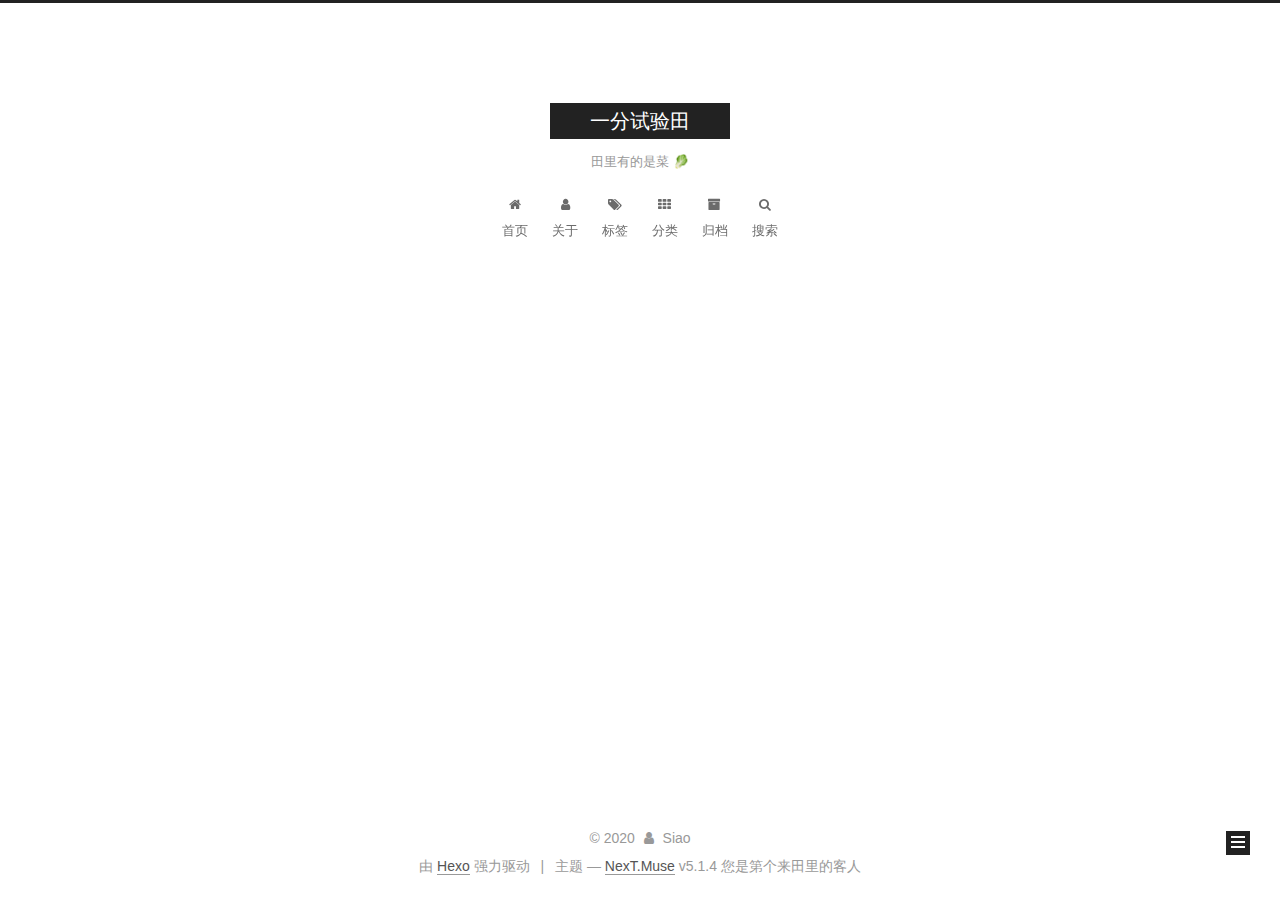
<file: index.html>
<!DOCTYPE html>



  


<html class="theme-next muse use-motion" lang="zh-Hans">
<head>
  <meta charset="UTF-8"/>
<meta http-equiv="X-UA-Compatible" content="IE=edge" />
<meta name="viewport" content="width=device-width, initial-scale=1, maximum-scale=1"/>
<meta name="theme-color" content="#222">









<meta http-equiv="Cache-Control" content="no-transform" />
<meta http-equiv="Cache-Control" content="no-siteapp" />
















  
  
  <link href="/lib/fancybox/source/jquery.fancybox.css?v=2.1.5" rel="stylesheet" type="text/css" />







<link href="/lib/font-awesome/css/font-awesome.min.css?v=4.6.2" rel="stylesheet" type="text/css" />

<link href="/css/main.css?v=5.1.4" rel="stylesheet" type="text/css" />


  <link rel="apple-touch-icon" sizes="180x180" href="/images/apple-touch-icon-next.png?v=5.1.4">


  <link rel="icon" type="image/png" sizes="32x32" href="/images/favicon-32x32-next.png?v=5.1.4">


  <link rel="icon" type="image/png" sizes="16x16" href="/images/favicon-16x16-next.png?v=5.1.4">


  <link rel="mask-icon" href="/images/logo.svg?v=5.1.4" color="#222">


  <link rel="manifest" href="/images/manifest.json">


  <meta name="msapplication-config" content="/images/browserconfig.xml" />



  <meta name="keywords" content="Hello, Siao" />










<meta name="description" content="I am so vegetable~">
<meta property="og:type" content="website">
<meta property="og:title" content="一分试验田">
<meta property="og:url" content="http://yoursite.com/index.html">
<meta property="og:site_name" content="一分试验田">
<meta property="og:description" content="I am so vegetable~">
<meta property="article:author" content="Siao">
<meta name="twitter:card" content="summary">



<script type="text/javascript" id="hexo.configurations">
  var NexT = window.NexT || {};
  var CONFIG = {
    root: '/',
    scheme: 'Muse',
    version: '5.1.4',
    sidebar: {"position":"left","display":"post","offset":12,"b2t":false,"scrollpercent":false,"onmobile":false},
    fancybox: true,
    tabs: true,
    motion: {"enable":true,"async":false,"transition":{"post_block":"fadeIn","post_header":"slideDownIn","post_body":"slideDownIn","coll_header":"slideLeftIn","sidebar":"slideUpIn"}},
    duoshuo: {
      userId: '0',
      author: '博主'
    },
    algolia: {
      applicationID: '',
      apiKey: '',
      indexName: '',
      hits: {"per_page":10},
      labels: {"input_placeholder":"Search for Posts","hits_empty":"We didn't find any results for the search: ${query}","hits_stats":"${hits} results found in ${time} ms"}
    }
  };
</script>



  <link rel="canonical" href="http://yoursite.com/"/>





  <title>一分试验田</title>
  








<meta name="generator" content="Hexo 4.2.0"></head>

<body itemscope itemtype="http://schema.org/WebPage" lang="zh-Hans">

  
  
    
  

  <div class="container sidebar-position-left 
  page-home">
    <div class="headband"></div>

    <header id="header" class="header" itemscope itemtype="http://schema.org/WPHeader">
      <div class="header-inner"><div class="site-brand-wrapper">
  <div class="site-meta ">
    

    <div class="custom-logo-site-title">
      <a href="/"  class="brand" rel="start">
        <span class="logo-line-before"><i></i></span>
        <span class="site-title">一分试验田</span>
        <span class="logo-line-after"><i></i></span>
      </a>
    </div>
      
        <p class="site-subtitle">田里有的是菜 🥬</p>
      
  </div>

  <div class="site-nav-toggle">
    <button>
      <span class="btn-bar"></span>
      <span class="btn-bar"></span>
      <span class="btn-bar"></span>
    </button>
  </div>
</div>

<nav class="site-nav">
  

  
    <ul id="menu" class="menu">
      
        
        <li class="menu-item menu-item-home">
          <a href="/%20" rel="section">
            
              <i class="menu-item-icon fa fa-fw fa-home"></i> <br />
            
            首页
          </a>
        </li>
      
        
        <li class="menu-item menu-item-about">
          <a href="/about/%20" rel="section">
            
              <i class="menu-item-icon fa fa-fw fa-user"></i> <br />
            
            关于
          </a>
        </li>
      
        
        <li class="menu-item menu-item-tags">
          <a href="/tags/%20" rel="section">
            
              <i class="menu-item-icon fa fa-fw fa-tags"></i> <br />
            
            标签
          </a>
        </li>
      
        
        <li class="menu-item menu-item-categories">
          <a href="/categories/%20" rel="section">
            
              <i class="menu-item-icon fa fa-fw fa-th"></i> <br />
            
            分类
          </a>
        </li>
      
        
        <li class="menu-item menu-item-archives">
          <a href="/archives/%20" rel="section">
            
              <i class="menu-item-icon fa fa-fw fa-archive"></i> <br />
            
            归档
          </a>
        </li>
      

      
        <li class="menu-item menu-item-search">
          
            <a href="javascript:;" class="popup-trigger">
          
            
              <i class="menu-item-icon fa fa-search fa-fw"></i> <br />
            
            搜索
          </a>
        </li>
      
    </ul>
  

  
    <div class="site-search">
      
  <div class="popup search-popup local-search-popup">
  <div class="local-search-header clearfix">
    <span class="search-icon">
      <i class="fa fa-search"></i>
    </span>
    <span class="popup-btn-close">
      <i class="fa fa-times-circle"></i>
    </span>
    <div class="local-search-input-wrapper">
      <input autocomplete="off"
             placeholder="搜索..." spellcheck="false"
             type="text" id="local-search-input">
    </div>
  </div>
  <div id="local-search-result"></div>
</div>



    </div>
  
</nav>



 </div>
    </header>

    <main id="main" class="main">
      <div class="main-inner">
        <div class="content-wrap">
          <div id="content" class="content">
            
  <section id="posts" class="posts-expand">
    
      

  

  
  
  

  <article class="post post-type-normal" itemscope itemtype="http://schema.org/Article">
  
  
  
  <div class="post-block">
    <link itemprop="mainEntityOfPage" href="http://yoursite.com/2020/01/13/hello-world/">

    <span hidden itemprop="author" itemscope itemtype="http://schema.org/Person">
      <meta itemprop="name" content="Siao">
      <meta itemprop="description" content="">
      <meta itemprop="image" content="/images/avatar.gif">
    </span>

    <span hidden itemprop="publisher" itemscope itemtype="http://schema.org/Organization">
      <meta itemprop="name" content="一分试验田">
    </span>

    
      <header class="post-header">

        
        
          <h1 class="post-title" itemprop="name headline">
                
                <a class="post-title-link" href="/2020/01/13/hello-world/" itemprop="url">第一颗菜头</a></h1>
        

        <div class="post-meta">
          <span class="post-time">
            
              <span class="post-meta-item-icon">
                <i class="fa fa-calendar-o"></i>
              </span>
              
                <span class="post-meta-item-text">发表于</span>
              
              <time title="创建于" itemprop="dateCreated datePublished" datetime="2020-01-13T15:29:19+08:00">
                2020-01-13
              </time>
            

            

            
          </span>

          

          
            
          

          
          

          

          

          

        </div>
      </header>
    

    
    
    
    <div class="post-body" itemprop="articleBody">

      
      

      
        
          
          
          
          <!--noindex-->
          <div class="post-button text-center">
            <a class="btn" href="/2020/01/13/hello-world/#more" rel="contents">
              阅读全文 &raquo;
            </a>
          </div>
          <!--/noindex-->
        
      
    </div>
    
    
    

    

    

    

    <footer class="post-footer">
      

      

      

      
      
        <div class="post-eof"></div>
      
    </footer>
  </div>
  
  
  
  </article>


    
  </section>

  


          </div>
          


          

        </div>
        
          
  
  <div class="sidebar-toggle">
    <div class="sidebar-toggle-line-wrap">
      <span class="sidebar-toggle-line sidebar-toggle-line-first"></span>
      <span class="sidebar-toggle-line sidebar-toggle-line-middle"></span>
      <span class="sidebar-toggle-line sidebar-toggle-line-last"></span>
    </div>
  </div>

  <aside id="sidebar" class="sidebar">
    
    <div class="sidebar-inner">

      

      

      <section class="site-overview-wrap sidebar-panel sidebar-panel-active">
        <div class="site-overview">
          <div class="site-author motion-element" itemprop="author" itemscope itemtype="http://schema.org/Person">
            
              <p class="site-author-name" itemprop="name">Siao</p>
              <p class="site-description motion-element" itemprop="description">I am so vegetable~</p>
          </div>

          <nav class="site-state motion-element">

            
              <div class="site-state-item site-state-posts">
              
                <a href="/archives/%20%7C%7C%20archive">
              
                  <span class="site-state-item-count">1</span>
                  <span class="site-state-item-name">日志</span>
                </a>
              </div>
            

            

            

          </nav>

          

          

          
          

          
          

          

        </div>
      </section>

      

      

    </div>
  </aside>


        
      </div>
    </main>

    <footer id="footer" class="footer">
      <div class="footer-inner">
        <div class="copyright">&copy; <span itemprop="copyrightYear">2020</span>
  <span class="with-love">
    <i class="fa fa-user"></i>
  </span>
  <span class="author" itemprop="copyrightHolder">Siao</span>

  
</div>


  <div class="powered-by">由 <a class="theme-link" target="_blank" href="https://hexo.io">Hexo</a> 强力驱动</div>



  <span class="post-meta-divider">|</span>



  <div class="theme-info">主题 &mdash; <a class="theme-link" target="_blank" href="https://github.com/iissnan/hexo-theme-next">NexT.Muse</a> v5.1.4</div>




<script async src="//dn-lbstatics.qbox.me/busuanzi/2.3/busuanzi.pure.mini.js"></script>
<span id="busuanzi_container_site_pv">您是第<spanid="busuanzi_value_site_pv"></span>个来田里的客人</span>
        







        
      </div>
    </footer>

    
      <div class="back-to-top">
        <i class="fa fa-arrow-up"></i>
        
      </div>
    

    

  </div>

  

<script type="text/javascript">
  if (Object.prototype.toString.call(window.Promise) !== '[object Function]') {
    window.Promise = null;
  }
</script>









  












  
  
    <script type="text/javascript" src="/lib/jquery/index.js?v=2.1.3"></script>
  

  
  
    <script type="text/javascript" src="/lib/fastclick/lib/fastclick.min.js?v=1.0.6"></script>
  

  
  
    <script type="text/javascript" src="/lib/jquery_lazyload/jquery.lazyload.js?v=1.9.7"></script>
  

  
  
    <script type="text/javascript" src="/lib/velocity/velocity.min.js?v=1.2.1"></script>
  

  
  
    <script type="text/javascript" src="/lib/velocity/velocity.ui.min.js?v=1.2.1"></script>
  

  
  
    <script type="text/javascript" src="/lib/fancybox/source/jquery.fancybox.pack.js?v=2.1.5"></script>
  


  


  <script type="text/javascript" src="/js/src/utils.js?v=5.1.4"></script>

  <script type="text/javascript" src="/js/src/motion.js?v=5.1.4"></script>



  
  

  

  


  <script type="text/javascript" src="/js/src/bootstrap.js?v=5.1.4"></script>



  


  




	





  





  












  

  <script type="text/javascript">
    // Popup Window;
    var isfetched = false;
    var isXml = true;
    // Search DB path;
    var search_path = "search.xml";
    if (search_path.length === 0) {
      search_path = "search.xml";
    } else if (/json$/i.test(search_path)) {
      isXml = false;
    }
    var path = "/" + search_path;
    // monitor main search box;

    var onPopupClose = function (e) {
      $('.popup').hide();
      $('#local-search-input').val('');
      $('.search-result-list').remove();
      $('#no-result').remove();
      $(".local-search-pop-overlay").remove();
      $('body').css('overflow', '');
    }

    function proceedsearch() {
      $("body")
        .append('<div class="search-popup-overlay local-search-pop-overlay"></div>')
        .css('overflow', 'hidden');
      $('.search-popup-overlay').click(onPopupClose);
      $('.popup').toggle();
      var $localSearchInput = $('#local-search-input');
      $localSearchInput.attr("autocapitalize", "none");
      $localSearchInput.attr("autocorrect", "off");
      $localSearchInput.focus();
    }

    // search function;
    var searchFunc = function(path, search_id, content_id) {
      'use strict';

      // start loading animation
      $("body")
        .append('<div class="search-popup-overlay local-search-pop-overlay">' +
          '<div id="search-loading-icon">' +
          '<i class="fa fa-spinner fa-pulse fa-5x fa-fw"></i>' +
          '</div>' +
          '</div>')
        .css('overflow', 'hidden');
      $("#search-loading-icon").css('margin', '20% auto 0 auto').css('text-align', 'center');

      $.ajax({
        url: path,
        dataType: isXml ? "xml" : "json",
        async: true,
        success: function(res) {
          // get the contents from search data
          isfetched = true;
          $('.popup').detach().appendTo('.header-inner');
          var datas = isXml ? $("entry", res).map(function() {
            return {
              title: $("title", this).text(),
              content: $("content",this).text(),
              url: $("url" , this).text()
            };
          }).get() : res;
          var input = document.getElementById(search_id);
          var resultContent = document.getElementById(content_id);
          var inputEventFunction = function() {
            var searchText = input.value.trim().toLowerCase();
            var keywords = searchText.split(/[\s\-]+/);
            if (keywords.length > 1) {
              keywords.push(searchText);
            }
            var resultItems = [];
            if (searchText.length > 0) {
              // perform local searching
              datas.forEach(function(data) {
                var isMatch = false;
                var hitCount = 0;
                var searchTextCount = 0;
                var title = data.title.trim();
                var titleInLowerCase = title.toLowerCase();
                var content = data.content.trim().replace(/<[^>]+>/g,"");
                var contentInLowerCase = content.toLowerCase();
                var articleUrl = decodeURIComponent(data.url);
                var indexOfTitle = [];
                var indexOfContent = [];
                // only match articles with not empty titles
                if(title != '') {
                  keywords.forEach(function(keyword) {
                    function getIndexByWord(word, text, caseSensitive) {
                      var wordLen = word.length;
                      if (wordLen === 0) {
                        return [];
                      }
                      var startPosition = 0, position = [], index = [];
                      if (!caseSensitive) {
                        text = text.toLowerCase();
                        word = word.toLowerCase();
                      }
                      while ((position = text.indexOf(word, startPosition)) > -1) {
                        index.push({position: position, word: word});
                        startPosition = position + wordLen;
                      }
                      return index;
                    }

                    indexOfTitle = indexOfTitle.concat(getIndexByWord(keyword, titleInLowerCase, false));
                    indexOfContent = indexOfContent.concat(getIndexByWord(keyword, contentInLowerCase, false));
                  });
                  if (indexOfTitle.length > 0 || indexOfContent.length > 0) {
                    isMatch = true;
                    hitCount = indexOfTitle.length + indexOfContent.length;
                  }
                }

                // show search results

                if (isMatch) {
                  // sort index by position of keyword

                  [indexOfTitle, indexOfContent].forEach(function (index) {
                    index.sort(function (itemLeft, itemRight) {
                      if (itemRight.position !== itemLeft.position) {
                        return itemRight.position - itemLeft.position;
                      } else {
                        return itemLeft.word.length - itemRight.word.length;
                      }
                    });
                  });

                  // merge hits into slices

                  function mergeIntoSlice(text, start, end, index) {
                    var item = index[index.length - 1];
                    var position = item.position;
                    var word = item.word;
                    var hits = [];
                    var searchTextCountInSlice = 0;
                    while (position + word.length <= end && index.length != 0) {
                      if (word === searchText) {
                        searchTextCountInSlice++;
                      }
                      hits.push({position: position, length: word.length});
                      var wordEnd = position + word.length;

                      // move to next position of hit

                      index.pop();
                      while (index.length != 0) {
                        item = index[index.length - 1];
                        position = item.position;
                        word = item.word;
                        if (wordEnd > position) {
                          index.pop();
                        } else {
                          break;
                        }
                      }
                    }
                    searchTextCount += searchTextCountInSlice;
                    return {
                      hits: hits,
                      start: start,
                      end: end,
                      searchTextCount: searchTextCountInSlice
                    };
                  }

                  var slicesOfTitle = [];
                  if (indexOfTitle.length != 0) {
                    slicesOfTitle.push(mergeIntoSlice(title, 0, title.length, indexOfTitle));
                  }

                  var slicesOfContent = [];
                  while (indexOfContent.length != 0) {
                    var item = indexOfContent[indexOfContent.length - 1];
                    var position = item.position;
                    var word = item.word;
                    // cut out 100 characters
                    var start = position - 20;
                    var end = position + 80;
                    if(start < 0){
                      start = 0;
                    }
                    if (end < position + word.length) {
                      end = position + word.length;
                    }
                    if(end > content.length){
                      end = content.length;
                    }
                    slicesOfContent.push(mergeIntoSlice(content, start, end, indexOfContent));
                  }

                  // sort slices in content by search text's count and hits' count

                  slicesOfContent.sort(function (sliceLeft, sliceRight) {
                    if (sliceLeft.searchTextCount !== sliceRight.searchTextCount) {
                      return sliceRight.searchTextCount - sliceLeft.searchTextCount;
                    } else if (sliceLeft.hits.length !== sliceRight.hits.length) {
                      return sliceRight.hits.length - sliceLeft.hits.length;
                    } else {
                      return sliceLeft.start - sliceRight.start;
                    }
                  });

                  // select top N slices in content

                  var upperBound = parseInt('1');
                  if (upperBound >= 0) {
                    slicesOfContent = slicesOfContent.slice(0, upperBound);
                  }

                  // highlight title and content

                  function highlightKeyword(text, slice) {
                    var result = '';
                    var prevEnd = slice.start;
                    slice.hits.forEach(function (hit) {
                      result += text.substring(prevEnd, hit.position);
                      var end = hit.position + hit.length;
                      result += '<b class="search-keyword">' + text.substring(hit.position, end) + '</b>';
                      prevEnd = end;
                    });
                    result += text.substring(prevEnd, slice.end);
                    return result;
                  }

                  var resultItem = '';

                  if (slicesOfTitle.length != 0) {
                    resultItem += "<li><a href='" + articleUrl + "' class='search-result-title'>" + highlightKeyword(title, slicesOfTitle[0]) + "</a>";
                  } else {
                    resultItem += "<li><a href='" + articleUrl + "' class='search-result-title'>" + title + "</a>";
                  }

                  slicesOfContent.forEach(function (slice) {
                    resultItem += "<a href='" + articleUrl + "'>" +
                      "<p class=\"search-result\">" + highlightKeyword(content, slice) +
                      "...</p>" + "</a>";
                  });

                  resultItem += "</li>";
                  resultItems.push({
                    item: resultItem,
                    searchTextCount: searchTextCount,
                    hitCount: hitCount,
                    id: resultItems.length
                  });
                }
              })
            };
            if (keywords.length === 1 && keywords[0] === "") {
              resultContent.innerHTML = '<div id="no-result"><i class="fa fa-search fa-5x" /></div>'
            } else if (resultItems.length === 0) {
              resultContent.innerHTML = '<div id="no-result"><i class="fa fa-frown-o fa-5x" /></div>'
            } else {
              resultItems.sort(function (resultLeft, resultRight) {
                if (resultLeft.searchTextCount !== resultRight.searchTextCount) {
                  return resultRight.searchTextCount - resultLeft.searchTextCount;
                } else if (resultLeft.hitCount !== resultRight.hitCount) {
                  return resultRight.hitCount - resultLeft.hitCount;
                } else {
                  return resultRight.id - resultLeft.id;
                }
              });
              var searchResultList = '<ul class=\"search-result-list\">';
              resultItems.forEach(function (result) {
                searchResultList += result.item;
              })
              searchResultList += "</ul>";
              resultContent.innerHTML = searchResultList;
            }
          }

          if ('auto' === 'auto') {
            input.addEventListener('input', inputEventFunction);
          } else {
            $('.search-icon').click(inputEventFunction);
            input.addEventListener('keypress', function (event) {
              if (event.keyCode === 13) {
                inputEventFunction();
              }
            });
          }

          // remove loading animation
          $(".local-search-pop-overlay").remove();
          $('body').css('overflow', '');

          proceedsearch();
        }
      });
    }

    // handle and trigger popup window;
    $('.popup-trigger').click(function(e) {
      e.stopPropagation();
      if (isfetched === false) {
        searchFunc(path, 'local-search-input', 'local-search-result');
      } else {
        proceedsearch();
      };
    });

    $('.popup-btn-close').click(onPopupClose);
    $('.popup').click(function(e){
      e.stopPropagation();
    });
    $(document).on('keyup', function (event) {
      var shouldDismissSearchPopup = event.which === 27 &&
        $('.search-popup').is(':visible');
      if (shouldDismissSearchPopup) {
        onPopupClose();
      }
    });
  </script>





  

  

  

  
  

  

  

  

</body>
</html>
</file>
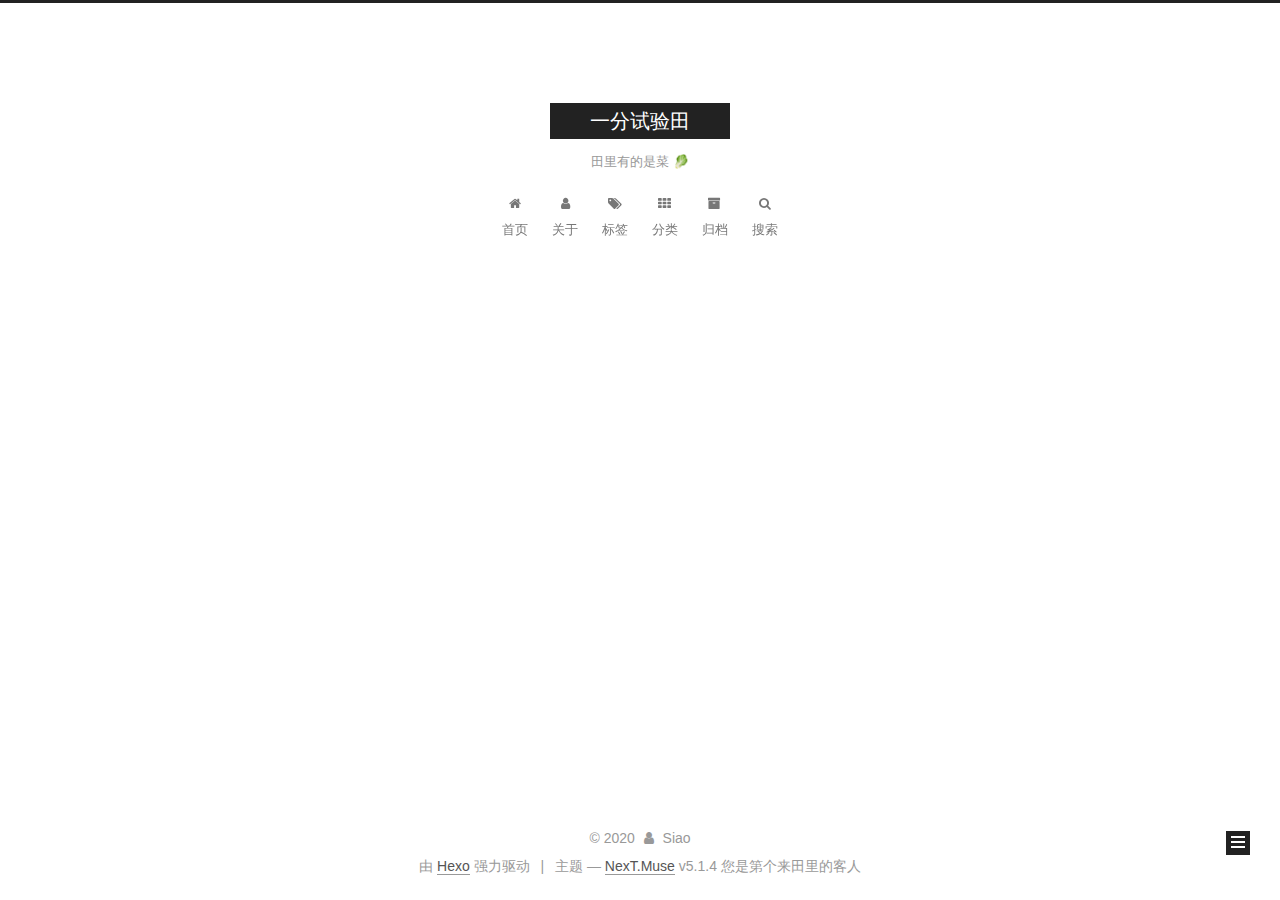
<file: archives/index.html>
<!DOCTYPE html>



  


<html class="theme-next muse use-motion" lang="zh-Hans">
<head>
  <meta charset="UTF-8"/>
<meta http-equiv="X-UA-Compatible" content="IE=edge" />
<meta name="viewport" content="width=device-width, initial-scale=1, maximum-scale=1"/>
<meta name="theme-color" content="#222">









<meta http-equiv="Cache-Control" content="no-transform" />
<meta http-equiv="Cache-Control" content="no-siteapp" />
















  
  
  <link href="/lib/fancybox/source/jquery.fancybox.css?v=2.1.5" rel="stylesheet" type="text/css" />







<link href="/lib/font-awesome/css/font-awesome.min.css?v=4.6.2" rel="stylesheet" type="text/css" />

<link href="/css/main.css?v=5.1.4" rel="stylesheet" type="text/css" />


  <link rel="apple-touch-icon" sizes="180x180" href="/images/apple-touch-icon-next.png?v=5.1.4">


  <link rel="icon" type="image/png" sizes="32x32" href="/images/favicon-32x32-next.png?v=5.1.4">


  <link rel="icon" type="image/png" sizes="16x16" href="/images/favicon-16x16-next.png?v=5.1.4">


  <link rel="mask-icon" href="/images/logo.svg?v=5.1.4" color="#222">


  <link rel="manifest" href="/images/manifest.json">


  <meta name="msapplication-config" content="/images/browserconfig.xml" />



  <meta name="keywords" content="Hello, Siao" />










<meta name="description" content="I am so vegetable~">
<meta property="og:type" content="website">
<meta property="og:title" content="一分试验田">
<meta property="og:url" content="http://yoursite.com/archives/index.html">
<meta property="og:site_name" content="一分试验田">
<meta property="og:description" content="I am so vegetable~">
<meta property="article:author" content="Siao">
<meta name="twitter:card" content="summary">



<script type="text/javascript" id="hexo.configurations">
  var NexT = window.NexT || {};
  var CONFIG = {
    root: '/',
    scheme: 'Muse',
    version: '5.1.4',
    sidebar: {"position":"left","display":"post","offset":12,"b2t":false,"scrollpercent":false,"onmobile":false},
    fancybox: true,
    tabs: true,
    motion: {"enable":true,"async":false,"transition":{"post_block":"fadeIn","post_header":"slideDownIn","post_body":"slideDownIn","coll_header":"slideLeftIn","sidebar":"slideUpIn"}},
    duoshuo: {
      userId: '0',
      author: '博主'
    },
    algolia: {
      applicationID: '',
      apiKey: '',
      indexName: '',
      hits: {"per_page":10},
      labels: {"input_placeholder":"Search for Posts","hits_empty":"We didn't find any results for the search: ${query}","hits_stats":"${hits} results found in ${time} ms"}
    }
  };
</script>



  <link rel="canonical" href="http://yoursite.com/archives/"/>





  <title>归档 | 一分试验田</title>
  








<meta name="generator" content="Hexo 4.2.0"></head>

<body itemscope itemtype="http://schema.org/WebPage" lang="zh-Hans">

  
  
    
  

  <div class="container sidebar-position-left page-archive">
    <div class="headband"></div>

    <header id="header" class="header" itemscope itemtype="http://schema.org/WPHeader">
      <div class="header-inner"><div class="site-brand-wrapper">
  <div class="site-meta ">
    

    <div class="custom-logo-site-title">
      <a href="/"  class="brand" rel="start">
        <span class="logo-line-before"><i></i></span>
        <span class="site-title">一分试验田</span>
        <span class="logo-line-after"><i></i></span>
      </a>
    </div>
      
        <p class="site-subtitle">田里有的是菜 🥬</p>
      
  </div>

  <div class="site-nav-toggle">
    <button>
      <span class="btn-bar"></span>
      <span class="btn-bar"></span>
      <span class="btn-bar"></span>
    </button>
  </div>
</div>

<nav class="site-nav">
  

  
    <ul id="menu" class="menu">
      
        
        <li class="menu-item menu-item-home">
          <a href="/%20" rel="section">
            
              <i class="menu-item-icon fa fa-fw fa-home"></i> <br />
            
            首页
          </a>
        </li>
      
        
        <li class="menu-item menu-item-about">
          <a href="/about/%20" rel="section">
            
              <i class="menu-item-icon fa fa-fw fa-user"></i> <br />
            
            关于
          </a>
        </li>
      
        
        <li class="menu-item menu-item-tags">
          <a href="/tags/%20" rel="section">
            
              <i class="menu-item-icon fa fa-fw fa-tags"></i> <br />
            
            标签
          </a>
        </li>
      
        
        <li class="menu-item menu-item-categories">
          <a href="/categories/%20" rel="section">
            
              <i class="menu-item-icon fa fa-fw fa-th"></i> <br />
            
            分类
          </a>
        </li>
      
        
        <li class="menu-item menu-item-archives">
          <a href="/archives/%20" rel="section">
            
              <i class="menu-item-icon fa fa-fw fa-archive"></i> <br />
            
            归档
          </a>
        </li>
      

      
        <li class="menu-item menu-item-search">
          
            <a href="javascript:;" class="popup-trigger">
          
            
              <i class="menu-item-icon fa fa-search fa-fw"></i> <br />
            
            搜索
          </a>
        </li>
      
    </ul>
  

  
    <div class="site-search">
      
  <div class="popup search-popup local-search-popup">
  <div class="local-search-header clearfix">
    <span class="search-icon">
      <i class="fa fa-search"></i>
    </span>
    <span class="popup-btn-close">
      <i class="fa fa-times-circle"></i>
    </span>
    <div class="local-search-input-wrapper">
      <input autocomplete="off"
             placeholder="搜索..." spellcheck="false"
             type="text" id="local-search-input">
    </div>
  </div>
  <div id="local-search-result"></div>
</div>



    </div>
  
</nav>



 </div>
    </header>

    <main id="main" class="main">
      <div class="main-inner">
        <div class="content-wrap">
          <div id="content" class="content">
            

  
  
  
  <div class="post-block archive">
    <div id="posts" class="posts-collapse">
      <span class="archive-move-on"></span>

      <span class="archive-page-counter">
        
        
        
          
        
        嗯..! 目前共计 1 篇日志。 继续努力。
      </span>

      

        
        
        

        
          
          <div class="collection-title">
            <h1 class="archive-year" id="archive-year-2020">2020</h1>
          </div>
        
        

        

  <article class="post post-type-normal" itemscope itemtype="http://schema.org/Article">
    <header class="post-header">

      <h2 class="post-title">
        
            <a class="post-title-link" href="/2020/01/13/hello-world/" itemprop="url">
              
                <span itemprop="name">第一颗菜头</span>
              
            </a>
        
      </h2>

      <div class="post-meta">
        <time class="post-time" itemprop="dateCreated"
              datetime="2020-01-13T15:29:19+08:00"
              content="2020-01-13" >
          01-13
        </time>
      </div>

    </header>
  </article>



      

    </div>
  </div>
  
  
  

  



          </div>
          


          

        </div>
        
          
  
  <div class="sidebar-toggle">
    <div class="sidebar-toggle-line-wrap">
      <span class="sidebar-toggle-line sidebar-toggle-line-first"></span>
      <span class="sidebar-toggle-line sidebar-toggle-line-middle"></span>
      <span class="sidebar-toggle-line sidebar-toggle-line-last"></span>
    </div>
  </div>

  <aside id="sidebar" class="sidebar">
    
    <div class="sidebar-inner">

      

      

      <section class="site-overview-wrap sidebar-panel sidebar-panel-active">
        <div class="site-overview">
          <div class="site-author motion-element" itemprop="author" itemscope itemtype="http://schema.org/Person">
            
              <p class="site-author-name" itemprop="name">Siao</p>
              <p class="site-description motion-element" itemprop="description">I am so vegetable~</p>
          </div>

          <nav class="site-state motion-element">

            
              <div class="site-state-item site-state-posts">
              
                <a href="/archives/%20%7C%7C%20archive">
              
                  <span class="site-state-item-count">1</span>
                  <span class="site-state-item-name">日志</span>
                </a>
              </div>
            

            

            

          </nav>

          

          

          
          

          
          

          

        </div>
      </section>

      

      

    </div>
  </aside>


        
      </div>
    </main>

    <footer id="footer" class="footer">
      <div class="footer-inner">
        <div class="copyright">&copy; <span itemprop="copyrightYear">2020</span>
  <span class="with-love">
    <i class="fa fa-user"></i>
  </span>
  <span class="author" itemprop="copyrightHolder">Siao</span>

  
</div>


  <div class="powered-by">由 <a class="theme-link" target="_blank" href="https://hexo.io">Hexo</a> 强力驱动</div>



  <span class="post-meta-divider">|</span>



  <div class="theme-info">主题 &mdash; <a class="theme-link" target="_blank" href="https://github.com/iissnan/hexo-theme-next">NexT.Muse</a> v5.1.4</div>




<script async src="//dn-lbstatics.qbox.me/busuanzi/2.3/busuanzi.pure.mini.js"></script>
<span id="busuanzi_container_site_pv">您是第<spanid="busuanzi_value_site_pv"></span>个来田里的客人</span>
        







        
      </div>
    </footer>

    
      <div class="back-to-top">
        <i class="fa fa-arrow-up"></i>
        
      </div>
    

    

  </div>

  

<script type="text/javascript">
  if (Object.prototype.toString.call(window.Promise) !== '[object Function]') {
    window.Promise = null;
  }
</script>









  












  
  
    <script type="text/javascript" src="/lib/jquery/index.js?v=2.1.3"></script>
  

  
  
    <script type="text/javascript" src="/lib/fastclick/lib/fastclick.min.js?v=1.0.6"></script>
  

  
  
    <script type="text/javascript" src="/lib/jquery_lazyload/jquery.lazyload.js?v=1.9.7"></script>
  

  
  
    <script type="text/javascript" src="/lib/velocity/velocity.min.js?v=1.2.1"></script>
  

  
  
    <script type="text/javascript" src="/lib/velocity/velocity.ui.min.js?v=1.2.1"></script>
  

  
  
    <script type="text/javascript" src="/lib/fancybox/source/jquery.fancybox.pack.js?v=2.1.5"></script>
  


  


  <script type="text/javascript" src="/js/src/utils.js?v=5.1.4"></script>

  <script type="text/javascript" src="/js/src/motion.js?v=5.1.4"></script>



  
  

  

  


  <script type="text/javascript" src="/js/src/bootstrap.js?v=5.1.4"></script>



  


  




	





  





  












  

  <script type="text/javascript">
    // Popup Window;
    var isfetched = false;
    var isXml = true;
    // Search DB path;
    var search_path = "search.xml";
    if (search_path.length === 0) {
      search_path = "search.xml";
    } else if (/json$/i.test(search_path)) {
      isXml = false;
    }
    var path = "/" + search_path;
    // monitor main search box;

    var onPopupClose = function (e) {
      $('.popup').hide();
      $('#local-search-input').val('');
      $('.search-result-list').remove();
      $('#no-result').remove();
      $(".local-search-pop-overlay").remove();
      $('body').css('overflow', '');
    }

    function proceedsearch() {
      $("body")
        .append('<div class="search-popup-overlay local-search-pop-overlay"></div>')
        .css('overflow', 'hidden');
      $('.search-popup-overlay').click(onPopupClose);
      $('.popup').toggle();
      var $localSearchInput = $('#local-search-input');
      $localSearchInput.attr("autocapitalize", "none");
      $localSearchInput.attr("autocorrect", "off");
      $localSearchInput.focus();
    }

    // search function;
    var searchFunc = function(path, search_id, content_id) {
      'use strict';

      // start loading animation
      $("body")
        .append('<div class="search-popup-overlay local-search-pop-overlay">' +
          '<div id="search-loading-icon">' +
          '<i class="fa fa-spinner fa-pulse fa-5x fa-fw"></i>' +
          '</div>' +
          '</div>')
        .css('overflow', 'hidden');
      $("#search-loading-icon").css('margin', '20% auto 0 auto').css('text-align', 'center');

      $.ajax({
        url: path,
        dataType: isXml ? "xml" : "json",
        async: true,
        success: function(res) {
          // get the contents from search data
          isfetched = true;
          $('.popup').detach().appendTo('.header-inner');
          var datas = isXml ? $("entry", res).map(function() {
            return {
              title: $("title", this).text(),
              content: $("content",this).text(),
              url: $("url" , this).text()
            };
          }).get() : res;
          var input = document.getElementById(search_id);
          var resultContent = document.getElementById(content_id);
          var inputEventFunction = function() {
            var searchText = input.value.trim().toLowerCase();
            var keywords = searchText.split(/[\s\-]+/);
            if (keywords.length > 1) {
              keywords.push(searchText);
            }
            var resultItems = [];
            if (searchText.length > 0) {
              // perform local searching
              datas.forEach(function(data) {
                var isMatch = false;
                var hitCount = 0;
                var searchTextCount = 0;
                var title = data.title.trim();
                var titleInLowerCase = title.toLowerCase();
                var content = data.content.trim().replace(/<[^>]+>/g,"");
                var contentInLowerCase = content.toLowerCase();
                var articleUrl = decodeURIComponent(data.url);
                var indexOfTitle = [];
                var indexOfContent = [];
                // only match articles with not empty titles
                if(title != '') {
                  keywords.forEach(function(keyword) {
                    function getIndexByWord(word, text, caseSensitive) {
                      var wordLen = word.length;
                      if (wordLen === 0) {
                        return [];
                      }
                      var startPosition = 0, position = [], index = [];
                      if (!caseSensitive) {
                        text = text.toLowerCase();
                        word = word.toLowerCase();
                      }
                      while ((position = text.indexOf(word, startPosition)) > -1) {
                        index.push({position: position, word: word});
                        startPosition = position + wordLen;
                      }
                      return index;
                    }

                    indexOfTitle = indexOfTitle.concat(getIndexByWord(keyword, titleInLowerCase, false));
                    indexOfContent = indexOfContent.concat(getIndexByWord(keyword, contentInLowerCase, false));
                  });
                  if (indexOfTitle.length > 0 || indexOfContent.length > 0) {
                    isMatch = true;
                    hitCount = indexOfTitle.length + indexOfContent.length;
                  }
                }

                // show search results

                if (isMatch) {
                  // sort index by position of keyword

                  [indexOfTitle, indexOfContent].forEach(function (index) {
                    index.sort(function (itemLeft, itemRight) {
                      if (itemRight.position !== itemLeft.position) {
                        return itemRight.position - itemLeft.position;
                      } else {
                        return itemLeft.word.length - itemRight.word.length;
                      }
                    });
                  });

                  // merge hits into slices

                  function mergeIntoSlice(text, start, end, index) {
                    var item = index[index.length - 1];
                    var position = item.position;
                    var word = item.word;
                    var hits = [];
                    var searchTextCountInSlice = 0;
                    while (position + word.length <= end && index.length != 0) {
                      if (word === searchText) {
                        searchTextCountInSlice++;
                      }
                      hits.push({position: position, length: word.length});
                      var wordEnd = position + word.length;

                      // move to next position of hit

                      index.pop();
                      while (index.length != 0) {
                        item = index[index.length - 1];
                        position = item.position;
                        word = item.word;
                        if (wordEnd > position) {
                          index.pop();
                        } else {
                          break;
                        }
                      }
                    }
                    searchTextCount += searchTextCountInSlice;
                    return {
                      hits: hits,
                      start: start,
                      end: end,
                      searchTextCount: searchTextCountInSlice
                    };
                  }

                  var slicesOfTitle = [];
                  if (indexOfTitle.length != 0) {
                    slicesOfTitle.push(mergeIntoSlice(title, 0, title.length, indexOfTitle));
                  }

                  var slicesOfContent = [];
                  while (indexOfContent.length != 0) {
                    var item = indexOfContent[indexOfContent.length - 1];
                    var position = item.position;
                    var word = item.word;
                    // cut out 100 characters
                    var start = position - 20;
                    var end = position + 80;
                    if(start < 0){
                      start = 0;
                    }
                    if (end < position + word.length) {
                      end = position + word.length;
                    }
                    if(end > content.length){
                      end = content.length;
                    }
                    slicesOfContent.push(mergeIntoSlice(content, start, end, indexOfContent));
                  }

                  // sort slices in content by search text's count and hits' count

                  slicesOfContent.sort(function (sliceLeft, sliceRight) {
                    if (sliceLeft.searchTextCount !== sliceRight.searchTextCount) {
                      return sliceRight.searchTextCount - sliceLeft.searchTextCount;
                    } else if (sliceLeft.hits.length !== sliceRight.hits.length) {
                      return sliceRight.hits.length - sliceLeft.hits.length;
                    } else {
                      return sliceLeft.start - sliceRight.start;
                    }
                  });

                  // select top N slices in content

                  var upperBound = parseInt('1');
                  if (upperBound >= 0) {
                    slicesOfContent = slicesOfContent.slice(0, upperBound);
                  }

                  // highlight title and content

                  function highlightKeyword(text, slice) {
                    var result = '';
                    var prevEnd = slice.start;
                    slice.hits.forEach(function (hit) {
                      result += text.substring(prevEnd, hit.position);
                      var end = hit.position + hit.length;
                      result += '<b class="search-keyword">' + text.substring(hit.position, end) + '</b>';
                      prevEnd = end;
                    });
                    result += text.substring(prevEnd, slice.end);
                    return result;
                  }

                  var resultItem = '';

                  if (slicesOfTitle.length != 0) {
                    resultItem += "<li><a href='" + articleUrl + "' class='search-result-title'>" + highlightKeyword(title, slicesOfTitle[0]) + "</a>";
                  } else {
                    resultItem += "<li><a href='" + articleUrl + "' class='search-result-title'>" + title + "</a>";
                  }

                  slicesOfContent.forEach(function (slice) {
                    resultItem += "<a href='" + articleUrl + "'>" +
                      "<p class=\"search-result\">" + highlightKeyword(content, slice) +
                      "...</p>" + "</a>";
                  });

                  resultItem += "</li>";
                  resultItems.push({
                    item: resultItem,
                    searchTextCount: searchTextCount,
                    hitCount: hitCount,
                    id: resultItems.length
                  });
                }
              })
            };
            if (keywords.length === 1 && keywords[0] === "") {
              resultContent.innerHTML = '<div id="no-result"><i class="fa fa-search fa-5x" /></div>'
            } else if (resultItems.length === 0) {
              resultContent.innerHTML = '<div id="no-result"><i class="fa fa-frown-o fa-5x" /></div>'
            } else {
              resultItems.sort(function (resultLeft, resultRight) {
                if (resultLeft.searchTextCount !== resultRight.searchTextCount) {
                  return resultRight.searchTextCount - resultLeft.searchTextCount;
                } else if (resultLeft.hitCount !== resultRight.hitCount) {
                  return resultRight.hitCount - resultLeft.hitCount;
                } else {
                  return resultRight.id - resultLeft.id;
                }
              });
              var searchResultList = '<ul class=\"search-result-list\">';
              resultItems.forEach(function (result) {
                searchResultList += result.item;
              })
              searchResultList += "</ul>";
              resultContent.innerHTML = searchResultList;
            }
          }

          if ('auto' === 'auto') {
            input.addEventListener('input', inputEventFunction);
          } else {
            $('.search-icon').click(inputEventFunction);
            input.addEventListener('keypress', function (event) {
              if (event.keyCode === 13) {
                inputEventFunction();
              }
            });
          }

          // remove loading animation
          $(".local-search-pop-overlay").remove();
          $('body').css('overflow', '');

          proceedsearch();
        }
      });
    }

    // handle and trigger popup window;
    $('.popup-trigger').click(function(e) {
      e.stopPropagation();
      if (isfetched === false) {
        searchFunc(path, 'local-search-input', 'local-search-result');
      } else {
        proceedsearch();
      };
    });

    $('.popup-btn-close').click(onPopupClose);
    $('.popup').click(function(e){
      e.stopPropagation();
    });
    $(document).on('keyup', function (event) {
      var shouldDismissSearchPopup = event.which === 27 &&
        $('.search-popup').is(':visible');
      if (shouldDismissSearchPopup) {
        onPopupClose();
      }
    });
  </script>





  

  

  

  
  

  

  

  

</body>
</html>
</file>
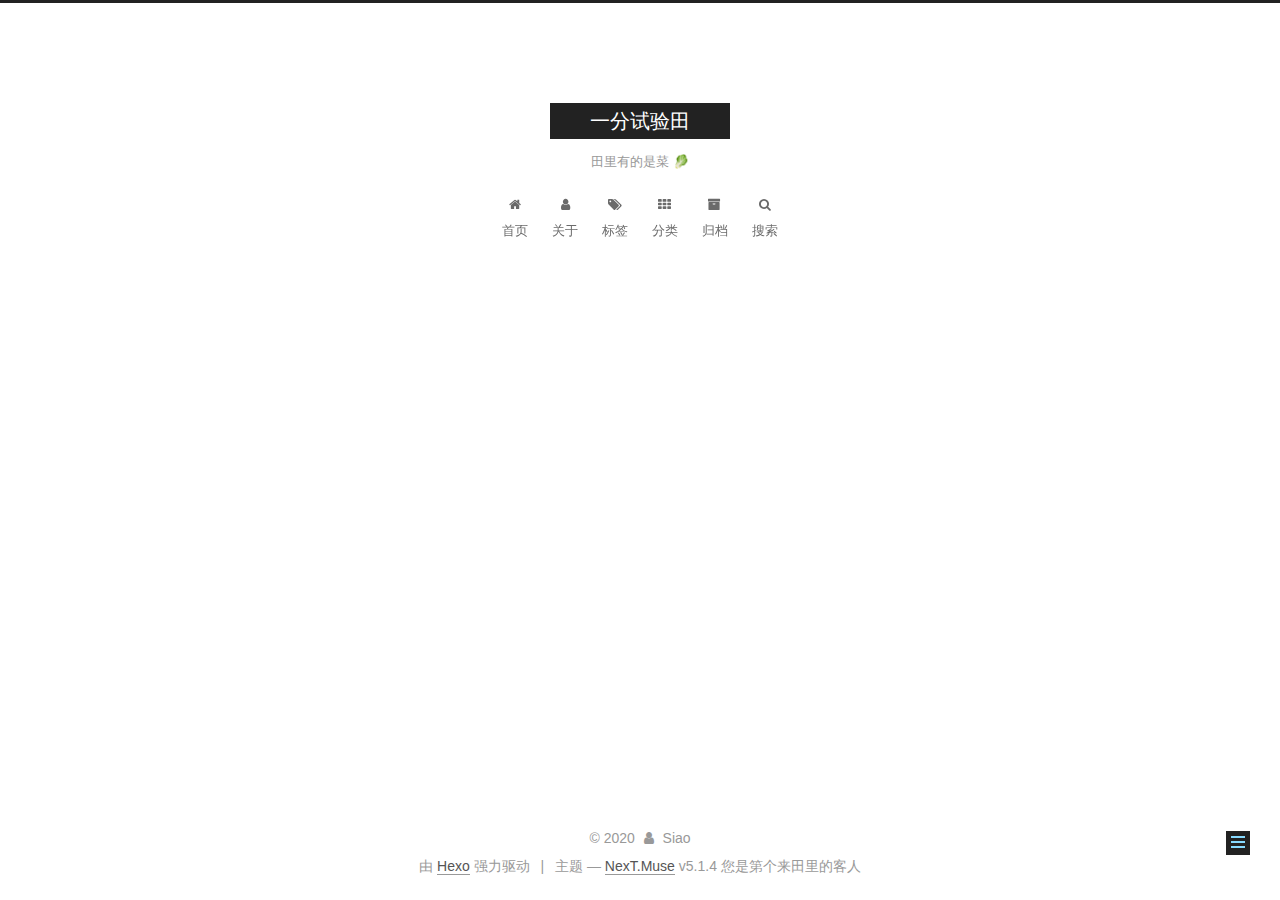
<file: categories/index.html>
<!DOCTYPE html>



  


<html class="theme-next muse use-motion" lang="zh-Hans">
<head>
  <meta charset="UTF-8"/>
<meta http-equiv="X-UA-Compatible" content="IE=edge" />
<meta name="viewport" content="width=device-width, initial-scale=1, maximum-scale=1"/>
<meta name="theme-color" content="#222">









<meta http-equiv="Cache-Control" content="no-transform" />
<meta http-equiv="Cache-Control" content="no-siteapp" />
















  
  
  <link href="/lib/fancybox/source/jquery.fancybox.css?v=2.1.5" rel="stylesheet" type="text/css" />







<link href="/lib/font-awesome/css/font-awesome.min.css?v=4.6.2" rel="stylesheet" type="text/css" />

<link href="/css/main.css?v=5.1.4" rel="stylesheet" type="text/css" />


  <link rel="apple-touch-icon" sizes="180x180" href="/images/apple-touch-icon-next.png?v=5.1.4">


  <link rel="icon" type="image/png" sizes="32x32" href="/images/favicon-32x32-next.png?v=5.1.4">


  <link rel="icon" type="image/png" sizes="16x16" href="/images/favicon-16x16-next.png?v=5.1.4">


  <link rel="mask-icon" href="/images/logo.svg?v=5.1.4" color="#222">


  <link rel="manifest" href="/images/manifest.json">


  <meta name="msapplication-config" content="/images/browserconfig.xml" />



  <meta name="keywords" content="Hello, Siao" />










<meta name="description" content="I am so vegetable~">
<meta property="og:type" content="website">
<meta property="og:title" content="categories">
<meta property="og:url" content="http://yoursite.com/categories/index.html">
<meta property="og:site_name" content="一分试验田">
<meta property="og:description" content="I am so vegetable~">
<meta property="article:published_time" content="2020-01-15T03:31:56.000Z">
<meta property="article:modified_time" content="2020-01-15T03:31:56.197Z">
<meta property="article:author" content="Siao">
<meta name="twitter:card" content="summary">



<script type="text/javascript" id="hexo.configurations">
  var NexT = window.NexT || {};
  var CONFIG = {
    root: '/',
    scheme: 'Muse',
    version: '5.1.4',
    sidebar: {"position":"left","display":"post","offset":12,"b2t":false,"scrollpercent":false,"onmobile":false},
    fancybox: true,
    tabs: true,
    motion: {"enable":true,"async":false,"transition":{"post_block":"fadeIn","post_header":"slideDownIn","post_body":"slideDownIn","coll_header":"slideLeftIn","sidebar":"slideUpIn"}},
    duoshuo: {
      userId: '0',
      author: '博主'
    },
    algolia: {
      applicationID: '',
      apiKey: '',
      indexName: '',
      hits: {"per_page":10},
      labels: {"input_placeholder":"Search for Posts","hits_empty":"We didn't find any results for the search: ${query}","hits_stats":"${hits} results found in ${time} ms"}
    }
  };
</script>



  <link rel="canonical" href="http://yoursite.com/categories/"/>





  <title>categories | 一分试验田</title>
  








<meta name="generator" content="Hexo 4.2.0"></head>

<body itemscope itemtype="http://schema.org/WebPage" lang="zh-Hans">

  
  
    
  

  <div class="container sidebar-position-left page-post-detail">
    <div class="headband"></div>

    <header id="header" class="header" itemscope itemtype="http://schema.org/WPHeader">
      <div class="header-inner"><div class="site-brand-wrapper">
  <div class="site-meta ">
    

    <div class="custom-logo-site-title">
      <a href="/"  class="brand" rel="start">
        <span class="logo-line-before"><i></i></span>
        <span class="site-title">一分试验田</span>
        <span class="logo-line-after"><i></i></span>
      </a>
    </div>
      
        <p class="site-subtitle">田里有的是菜 🥬</p>
      
  </div>

  <div class="site-nav-toggle">
    <button>
      <span class="btn-bar"></span>
      <span class="btn-bar"></span>
      <span class="btn-bar"></span>
    </button>
  </div>
</div>

<nav class="site-nav">
  

  
    <ul id="menu" class="menu">
      
        
        <li class="menu-item menu-item-home">
          <a href="/%20" rel="section">
            
              <i class="menu-item-icon fa fa-fw fa-home"></i> <br />
            
            首页
          </a>
        </li>
      
        
        <li class="menu-item menu-item-about">
          <a href="/about/%20" rel="section">
            
              <i class="menu-item-icon fa fa-fw fa-user"></i> <br />
            
            关于
          </a>
        </li>
      
        
        <li class="menu-item menu-item-tags">
          <a href="/tags/%20" rel="section">
            
              <i class="menu-item-icon fa fa-fw fa-tags"></i> <br />
            
            标签
          </a>
        </li>
      
        
        <li class="menu-item menu-item-categories">
          <a href="/categories/%20" rel="section">
            
              <i class="menu-item-icon fa fa-fw fa-th"></i> <br />
            
            分类
          </a>
        </li>
      
        
        <li class="menu-item menu-item-archives">
          <a href="/archives/%20" rel="section">
            
              <i class="menu-item-icon fa fa-fw fa-archive"></i> <br />
            
            归档
          </a>
        </li>
      

      
        <li class="menu-item menu-item-search">
          
            <a href="javascript:;" class="popup-trigger">
          
            
              <i class="menu-item-icon fa fa-search fa-fw"></i> <br />
            
            搜索
          </a>
        </li>
      
    </ul>
  

  
    <div class="site-search">
      
  <div class="popup search-popup local-search-popup">
  <div class="local-search-header clearfix">
    <span class="search-icon">
      <i class="fa fa-search"></i>
    </span>
    <span class="popup-btn-close">
      <i class="fa fa-times-circle"></i>
    </span>
    <div class="local-search-input-wrapper">
      <input autocomplete="off"
             placeholder="搜索..." spellcheck="false"
             type="text" id="local-search-input">
    </div>
  </div>
  <div id="local-search-result"></div>
</div>



    </div>
  
</nav>



 </div>
    </header>

    <main id="main" class="main">
      <div class="main-inner">
        <div class="content-wrap">
          <div id="content" class="content">
            

  <div id="posts" class="posts-expand">
    
    
    
    <div class="post-block page">
      <header class="post-header">

	<h1 class="post-title" itemprop="name headline">categories</h1>



</header>

      
      
      
      <div class="post-body">
        
        
          
        
      </div>
      
      
      
    </div>
    
    
    
  </div>


          </div>
          


          

  



        </div>
        
          
  
  <div class="sidebar-toggle">
    <div class="sidebar-toggle-line-wrap">
      <span class="sidebar-toggle-line sidebar-toggle-line-first"></span>
      <span class="sidebar-toggle-line sidebar-toggle-line-middle"></span>
      <span class="sidebar-toggle-line sidebar-toggle-line-last"></span>
    </div>
  </div>

  <aside id="sidebar" class="sidebar">
    
    <div class="sidebar-inner">

      

      

      <section class="site-overview-wrap sidebar-panel sidebar-panel-active">
        <div class="site-overview">
          <div class="site-author motion-element" itemprop="author" itemscope itemtype="http://schema.org/Person">
            
              <p class="site-author-name" itemprop="name">Siao</p>
              <p class="site-description motion-element" itemprop="description">I am so vegetable~</p>
          </div>

          <nav class="site-state motion-element">

            
              <div class="site-state-item site-state-posts">
              
                <a href="/archives/%20%7C%7C%20archive">
              
                  <span class="site-state-item-count">1</span>
                  <span class="site-state-item-name">日志</span>
                </a>
              </div>
            

            

            

          </nav>

          

          

          
          

          
          

          

        </div>
      </section>

      

      

    </div>
  </aside>


        
      </div>
    </main>

    <footer id="footer" class="footer">
      <div class="footer-inner">
        <div class="copyright">&copy; <span itemprop="copyrightYear">2020</span>
  <span class="with-love">
    <i class="fa fa-user"></i>
  </span>
  <span class="author" itemprop="copyrightHolder">Siao</span>

  
</div>


  <div class="powered-by">由 <a class="theme-link" target="_blank" href="https://hexo.io">Hexo</a> 强力驱动</div>



  <span class="post-meta-divider">|</span>



  <div class="theme-info">主题 &mdash; <a class="theme-link" target="_blank" href="https://github.com/iissnan/hexo-theme-next">NexT.Muse</a> v5.1.4</div>




<script async src="//dn-lbstatics.qbox.me/busuanzi/2.3/busuanzi.pure.mini.js"></script>
<span id="busuanzi_container_site_pv">您是第<spanid="busuanzi_value_site_pv"></span>个来田里的客人</span>
        







        
      </div>
    </footer>

    
      <div class="back-to-top">
        <i class="fa fa-arrow-up"></i>
        
      </div>
    

    

  </div>

  

<script type="text/javascript">
  if (Object.prototype.toString.call(window.Promise) !== '[object Function]') {
    window.Promise = null;
  }
</script>









  












  
  
    <script type="text/javascript" src="/lib/jquery/index.js?v=2.1.3"></script>
  

  
  
    <script type="text/javascript" src="/lib/fastclick/lib/fastclick.min.js?v=1.0.6"></script>
  

  
  
    <script type="text/javascript" src="/lib/jquery_lazyload/jquery.lazyload.js?v=1.9.7"></script>
  

  
  
    <script type="text/javascript" src="/lib/velocity/velocity.min.js?v=1.2.1"></script>
  

  
  
    <script type="text/javascript" src="/lib/velocity/velocity.ui.min.js?v=1.2.1"></script>
  

  
  
    <script type="text/javascript" src="/lib/fancybox/source/jquery.fancybox.pack.js?v=2.1.5"></script>
  


  


  <script type="text/javascript" src="/js/src/utils.js?v=5.1.4"></script>

  <script type="text/javascript" src="/js/src/motion.js?v=5.1.4"></script>



  
  

  
  <script type="text/javascript" src="/js/src/scrollspy.js?v=5.1.4"></script>
<script type="text/javascript" src="/js/src/post-details.js?v=5.1.4"></script>



  


  <script type="text/javascript" src="/js/src/bootstrap.js?v=5.1.4"></script>



  


  




	





  





  












  

  <script type="text/javascript">
    // Popup Window;
    var isfetched = false;
    var isXml = true;
    // Search DB path;
    var search_path = "search.xml";
    if (search_path.length === 0) {
      search_path = "search.xml";
    } else if (/json$/i.test(search_path)) {
      isXml = false;
    }
    var path = "/" + search_path;
    // monitor main search box;

    var onPopupClose = function (e) {
      $('.popup').hide();
      $('#local-search-input').val('');
      $('.search-result-list').remove();
      $('#no-result').remove();
      $(".local-search-pop-overlay").remove();
      $('body').css('overflow', '');
    }

    function proceedsearch() {
      $("body")
        .append('<div class="search-popup-overlay local-search-pop-overlay"></div>')
        .css('overflow', 'hidden');
      $('.search-popup-overlay').click(onPopupClose);
      $('.popup').toggle();
      var $localSearchInput = $('#local-search-input');
      $localSearchInput.attr("autocapitalize", "none");
      $localSearchInput.attr("autocorrect", "off");
      $localSearchInput.focus();
    }

    // search function;
    var searchFunc = function(path, search_id, content_id) {
      'use strict';

      // start loading animation
      $("body")
        .append('<div class="search-popup-overlay local-search-pop-overlay">' +
          '<div id="search-loading-icon">' +
          '<i class="fa fa-spinner fa-pulse fa-5x fa-fw"></i>' +
          '</div>' +
          '</div>')
        .css('overflow', 'hidden');
      $("#search-loading-icon").css('margin', '20% auto 0 auto').css('text-align', 'center');

      $.ajax({
        url: path,
        dataType: isXml ? "xml" : "json",
        async: true,
        success: function(res) {
          // get the contents from search data
          isfetched = true;
          $('.popup').detach().appendTo('.header-inner');
          var datas = isXml ? $("entry", res).map(function() {
            return {
              title: $("title", this).text(),
              content: $("content",this).text(),
              url: $("url" , this).text()
            };
          }).get() : res;
          var input = document.getElementById(search_id);
          var resultContent = document.getElementById(content_id);
          var inputEventFunction = function() {
            var searchText = input.value.trim().toLowerCase();
            var keywords = searchText.split(/[\s\-]+/);
            if (keywords.length > 1) {
              keywords.push(searchText);
            }
            var resultItems = [];
            if (searchText.length > 0) {
              // perform local searching
              datas.forEach(function(data) {
                var isMatch = false;
                var hitCount = 0;
                var searchTextCount = 0;
                var title = data.title.trim();
                var titleInLowerCase = title.toLowerCase();
                var content = data.content.trim().replace(/<[^>]+>/g,"");
                var contentInLowerCase = content.toLowerCase();
                var articleUrl = decodeURIComponent(data.url);
                var indexOfTitle = [];
                var indexOfContent = [];
                // only match articles with not empty titles
                if(title != '') {
                  keywords.forEach(function(keyword) {
                    function getIndexByWord(word, text, caseSensitive) {
                      var wordLen = word.length;
                      if (wordLen === 0) {
                        return [];
                      }
                      var startPosition = 0, position = [], index = [];
                      if (!caseSensitive) {
                        text = text.toLowerCase();
                        word = word.toLowerCase();
                      }
                      while ((position = text.indexOf(word, startPosition)) > -1) {
                        index.push({position: position, word: word});
                        startPosition = position + wordLen;
                      }
                      return index;
                    }

                    indexOfTitle = indexOfTitle.concat(getIndexByWord(keyword, titleInLowerCase, false));
                    indexOfContent = indexOfContent.concat(getIndexByWord(keyword, contentInLowerCase, false));
                  });
                  if (indexOfTitle.length > 0 || indexOfContent.length > 0) {
                    isMatch = true;
                    hitCount = indexOfTitle.length + indexOfContent.length;
                  }
                }

                // show search results

                if (isMatch) {
                  // sort index by position of keyword

                  [indexOfTitle, indexOfContent].forEach(function (index) {
                    index.sort(function (itemLeft, itemRight) {
                      if (itemRight.position !== itemLeft.position) {
                        return itemRight.position - itemLeft.position;
                      } else {
                        return itemLeft.word.length - itemRight.word.length;
                      }
                    });
                  });

                  // merge hits into slices

                  function mergeIntoSlice(text, start, end, index) {
                    var item = index[index.length - 1];
                    var position = item.position;
                    var word = item.word;
                    var hits = [];
                    var searchTextCountInSlice = 0;
                    while (position + word.length <= end && index.length != 0) {
                      if (word === searchText) {
                        searchTextCountInSlice++;
                      }
                      hits.push({position: position, length: word.length});
                      var wordEnd = position + word.length;

                      // move to next position of hit

                      index.pop();
                      while (index.length != 0) {
                        item = index[index.length - 1];
                        position = item.position;
                        word = item.word;
                        if (wordEnd > position) {
                          index.pop();
                        } else {
                          break;
                        }
                      }
                    }
                    searchTextCount += searchTextCountInSlice;
                    return {
                      hits: hits,
                      start: start,
                      end: end,
                      searchTextCount: searchTextCountInSlice
                    };
                  }

                  var slicesOfTitle = [];
                  if (indexOfTitle.length != 0) {
                    slicesOfTitle.push(mergeIntoSlice(title, 0, title.length, indexOfTitle));
                  }

                  var slicesOfContent = [];
                  while (indexOfContent.length != 0) {
                    var item = indexOfContent[indexOfContent.length - 1];
                    var position = item.position;
                    var word = item.word;
                    // cut out 100 characters
                    var start = position - 20;
                    var end = position + 80;
                    if(start < 0){
                      start = 0;
                    }
                    if (end < position + word.length) {
                      end = position + word.length;
                    }
                    if(end > content.length){
                      end = content.length;
                    }
                    slicesOfContent.push(mergeIntoSlice(content, start, end, indexOfContent));
                  }

                  // sort slices in content by search text's count and hits' count

                  slicesOfContent.sort(function (sliceLeft, sliceRight) {
                    if (sliceLeft.searchTextCount !== sliceRight.searchTextCount) {
                      return sliceRight.searchTextCount - sliceLeft.searchTextCount;
                    } else if (sliceLeft.hits.length !== sliceRight.hits.length) {
                      return sliceRight.hits.length - sliceLeft.hits.length;
                    } else {
                      return sliceLeft.start - sliceRight.start;
                    }
                  });

                  // select top N slices in content

                  var upperBound = parseInt('1');
                  if (upperBound >= 0) {
                    slicesOfContent = slicesOfContent.slice(0, upperBound);
                  }

                  // highlight title and content

                  function highlightKeyword(text, slice) {
                    var result = '';
                    var prevEnd = slice.start;
                    slice.hits.forEach(function (hit) {
                      result += text.substring(prevEnd, hit.position);
                      var end = hit.position + hit.length;
                      result += '<b class="search-keyword">' + text.substring(hit.position, end) + '</b>';
                      prevEnd = end;
                    });
                    result += text.substring(prevEnd, slice.end);
                    return result;
                  }

                  var resultItem = '';

                  if (slicesOfTitle.length != 0) {
                    resultItem += "<li><a href='" + articleUrl + "' class='search-result-title'>" + highlightKeyword(title, slicesOfTitle[0]) + "</a>";
                  } else {
                    resultItem += "<li><a href='" + articleUrl + "' class='search-result-title'>" + title + "</a>";
                  }

                  slicesOfContent.forEach(function (slice) {
                    resultItem += "<a href='" + articleUrl + "'>" +
                      "<p class=\"search-result\">" + highlightKeyword(content, slice) +
                      "...</p>" + "</a>";
                  });

                  resultItem += "</li>";
                  resultItems.push({
                    item: resultItem,
                    searchTextCount: searchTextCount,
                    hitCount: hitCount,
                    id: resultItems.length
                  });
                }
              })
            };
            if (keywords.length === 1 && keywords[0] === "") {
              resultContent.innerHTML = '<div id="no-result"><i class="fa fa-search fa-5x" /></div>'
            } else if (resultItems.length === 0) {
              resultContent.innerHTML = '<div id="no-result"><i class="fa fa-frown-o fa-5x" /></div>'
            } else {
              resultItems.sort(function (resultLeft, resultRight) {
                if (resultLeft.searchTextCount !== resultRight.searchTextCount) {
                  return resultRight.searchTextCount - resultLeft.searchTextCount;
                } else if (resultLeft.hitCount !== resultRight.hitCount) {
                  return resultRight.hitCount - resultLeft.hitCount;
                } else {
                  return resultRight.id - resultLeft.id;
                }
              });
              var searchResultList = '<ul class=\"search-result-list\">';
              resultItems.forEach(function (result) {
                searchResultList += result.item;
              })
              searchResultList += "</ul>";
              resultContent.innerHTML = searchResultList;
            }
          }

          if ('auto' === 'auto') {
            input.addEventListener('input', inputEventFunction);
          } else {
            $('.search-icon').click(inputEventFunction);
            input.addEventListener('keypress', function (event) {
              if (event.keyCode === 13) {
                inputEventFunction();
              }
            });
          }

          // remove loading animation
          $(".local-search-pop-overlay").remove();
          $('body').css('overflow', '');

          proceedsearch();
        }
      });
    }

    // handle and trigger popup window;
    $('.popup-trigger').click(function(e) {
      e.stopPropagation();
      if (isfetched === false) {
        searchFunc(path, 'local-search-input', 'local-search-result');
      } else {
        proceedsearch();
      };
    });

    $('.popup-btn-close').click(onPopupClose);
    $('.popup').click(function(e){
      e.stopPropagation();
    });
    $(document).on('keyup', function (event) {
      var shouldDismissSearchPopup = event.which === 27 &&
        $('.search-popup').is(':visible');
      if (shouldDismissSearchPopup) {
        onPopupClose();
      }
    });
  </script>





  

  

  

  
  

  

  

  

</body>
</html>
</file>
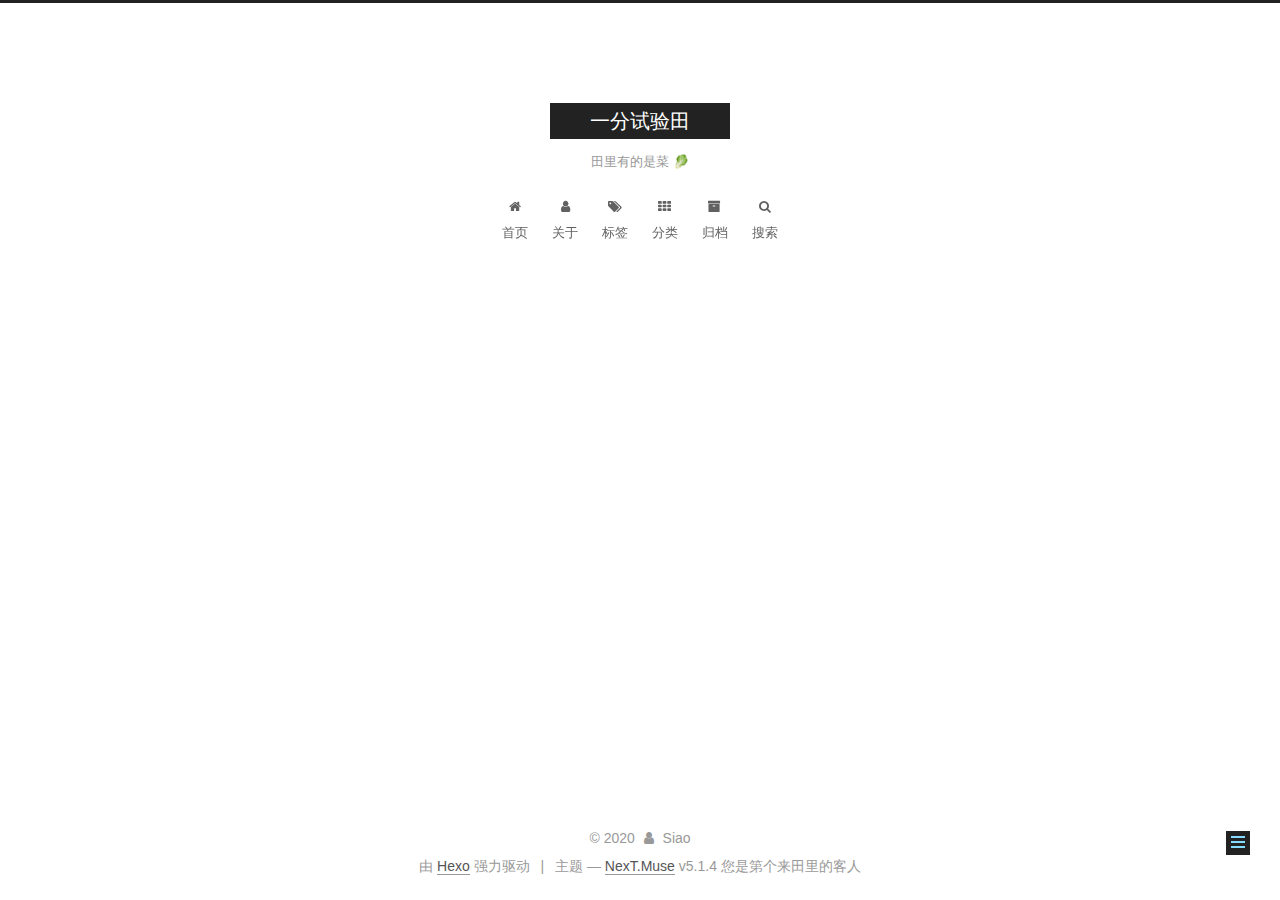
<file: tags/index.html>
<!DOCTYPE html>



  


<html class="theme-next muse use-motion" lang="zh-Hans">
<head>
  <meta charset="UTF-8"/>
<meta http-equiv="X-UA-Compatible" content="IE=edge" />
<meta name="viewport" content="width=device-width, initial-scale=1, maximum-scale=1"/>
<meta name="theme-color" content="#222">









<meta http-equiv="Cache-Control" content="no-transform" />
<meta http-equiv="Cache-Control" content="no-siteapp" />
















  
  
  <link href="/lib/fancybox/source/jquery.fancybox.css?v=2.1.5" rel="stylesheet" type="text/css" />







<link href="/lib/font-awesome/css/font-awesome.min.css?v=4.6.2" rel="stylesheet" type="text/css" />

<link href="/css/main.css?v=5.1.4" rel="stylesheet" type="text/css" />


  <link rel="apple-touch-icon" sizes="180x180" href="/images/apple-touch-icon-next.png?v=5.1.4">


  <link rel="icon" type="image/png" sizes="32x32" href="/images/favicon-32x32-next.png?v=5.1.4">


  <link rel="icon" type="image/png" sizes="16x16" href="/images/favicon-16x16-next.png?v=5.1.4">


  <link rel="mask-icon" href="/images/logo.svg?v=5.1.4" color="#222">


  <link rel="manifest" href="/images/manifest.json">


  <meta name="msapplication-config" content="/images/browserconfig.xml" />



  <meta name="keywords" content="Hello, Siao" />










<meta name="description" content="I am so vegetable~">
<meta property="og:type" content="website">
<meta property="og:title" content="tags">
<meta property="og:url" content="http://yoursite.com/tags/index.html">
<meta property="og:site_name" content="一分试验田">
<meta property="og:description" content="I am so vegetable~">
<meta property="article:published_time" content="2020-01-15T03:31:51.000Z">
<meta property="article:modified_time" content="2020-01-15T03:31:51.694Z">
<meta property="article:author" content="Siao">
<meta name="twitter:card" content="summary">



<script type="text/javascript" id="hexo.configurations">
  var NexT = window.NexT || {};
  var CONFIG = {
    root: '/',
    scheme: 'Muse',
    version: '5.1.4',
    sidebar: {"position":"left","display":"post","offset":12,"b2t":false,"scrollpercent":false,"onmobile":false},
    fancybox: true,
    tabs: true,
    motion: {"enable":true,"async":false,"transition":{"post_block":"fadeIn","post_header":"slideDownIn","post_body":"slideDownIn","coll_header":"slideLeftIn","sidebar":"slideUpIn"}},
    duoshuo: {
      userId: '0',
      author: '博主'
    },
    algolia: {
      applicationID: '',
      apiKey: '',
      indexName: '',
      hits: {"per_page":10},
      labels: {"input_placeholder":"Search for Posts","hits_empty":"We didn't find any results for the search: ${query}","hits_stats":"${hits} results found in ${time} ms"}
    }
  };
</script>



  <link rel="canonical" href="http://yoursite.com/tags/"/>





  <title>tags | 一分试验田</title>
  








<meta name="generator" content="Hexo 4.2.0"></head>

<body itemscope itemtype="http://schema.org/WebPage" lang="zh-Hans">

  
  
    
  

  <div class="container sidebar-position-left page-post-detail">
    <div class="headband"></div>

    <header id="header" class="header" itemscope itemtype="http://schema.org/WPHeader">
      <div class="header-inner"><div class="site-brand-wrapper">
  <div class="site-meta ">
    

    <div class="custom-logo-site-title">
      <a href="/"  class="brand" rel="start">
        <span class="logo-line-before"><i></i></span>
        <span class="site-title">一分试验田</span>
        <span class="logo-line-after"><i></i></span>
      </a>
    </div>
      
        <p class="site-subtitle">田里有的是菜 🥬</p>
      
  </div>

  <div class="site-nav-toggle">
    <button>
      <span class="btn-bar"></span>
      <span class="btn-bar"></span>
      <span class="btn-bar"></span>
    </button>
  </div>
</div>

<nav class="site-nav">
  

  
    <ul id="menu" class="menu">
      
        
        <li class="menu-item menu-item-home">
          <a href="/%20" rel="section">
            
              <i class="menu-item-icon fa fa-fw fa-home"></i> <br />
            
            首页
          </a>
        </li>
      
        
        <li class="menu-item menu-item-about">
          <a href="/about/%20" rel="section">
            
              <i class="menu-item-icon fa fa-fw fa-user"></i> <br />
            
            关于
          </a>
        </li>
      
        
        <li class="menu-item menu-item-tags">
          <a href="/tags/%20" rel="section">
            
              <i class="menu-item-icon fa fa-fw fa-tags"></i> <br />
            
            标签
          </a>
        </li>
      
        
        <li class="menu-item menu-item-categories">
          <a href="/categories/%20" rel="section">
            
              <i class="menu-item-icon fa fa-fw fa-th"></i> <br />
            
            分类
          </a>
        </li>
      
        
        <li class="menu-item menu-item-archives">
          <a href="/archives/%20" rel="section">
            
              <i class="menu-item-icon fa fa-fw fa-archive"></i> <br />
            
            归档
          </a>
        </li>
      

      
        <li class="menu-item menu-item-search">
          
            <a href="javascript:;" class="popup-trigger">
          
            
              <i class="menu-item-icon fa fa-search fa-fw"></i> <br />
            
            搜索
          </a>
        </li>
      
    </ul>
  

  
    <div class="site-search">
      
  <div class="popup search-popup local-search-popup">
  <div class="local-search-header clearfix">
    <span class="search-icon">
      <i class="fa fa-search"></i>
    </span>
    <span class="popup-btn-close">
      <i class="fa fa-times-circle"></i>
    </span>
    <div class="local-search-input-wrapper">
      <input autocomplete="off"
             placeholder="搜索..." spellcheck="false"
             type="text" id="local-search-input">
    </div>
  </div>
  <div id="local-search-result"></div>
</div>



    </div>
  
</nav>



 </div>
    </header>

    <main id="main" class="main">
      <div class="main-inner">
        <div class="content-wrap">
          <div id="content" class="content">
            

  <div id="posts" class="posts-expand">
    
    
    
    <div class="post-block page">
      <header class="post-header">

	<h1 class="post-title" itemprop="name headline">tags</h1>



</header>

      
      
      
      <div class="post-body">
        
        
          
        
      </div>
      
      
      
    </div>
    
    
    
  </div>


          </div>
          


          

  



        </div>
        
          
  
  <div class="sidebar-toggle">
    <div class="sidebar-toggle-line-wrap">
      <span class="sidebar-toggle-line sidebar-toggle-line-first"></span>
      <span class="sidebar-toggle-line sidebar-toggle-line-middle"></span>
      <span class="sidebar-toggle-line sidebar-toggle-line-last"></span>
    </div>
  </div>

  <aside id="sidebar" class="sidebar">
    
    <div class="sidebar-inner">

      

      

      <section class="site-overview-wrap sidebar-panel sidebar-panel-active">
        <div class="site-overview">
          <div class="site-author motion-element" itemprop="author" itemscope itemtype="http://schema.org/Person">
            
              <p class="site-author-name" itemprop="name">Siao</p>
              <p class="site-description motion-element" itemprop="description">I am so vegetable~</p>
          </div>

          <nav class="site-state motion-element">

            
              <div class="site-state-item site-state-posts">
              
                <a href="/archives/%20%7C%7C%20archive">
              
                  <span class="site-state-item-count">1</span>
                  <span class="site-state-item-name">日志</span>
                </a>
              </div>
            

            

            

          </nav>

          

          

          
          

          
          

          

        </div>
      </section>

      

      

    </div>
  </aside>


        
      </div>
    </main>

    <footer id="footer" class="footer">
      <div class="footer-inner">
        <div class="copyright">&copy; <span itemprop="copyrightYear">2020</span>
  <span class="with-love">
    <i class="fa fa-user"></i>
  </span>
  <span class="author" itemprop="copyrightHolder">Siao</span>

  
</div>


  <div class="powered-by">由 <a class="theme-link" target="_blank" href="https://hexo.io">Hexo</a> 强力驱动</div>



  <span class="post-meta-divider">|</span>



  <div class="theme-info">主题 &mdash; <a class="theme-link" target="_blank" href="https://github.com/iissnan/hexo-theme-next">NexT.Muse</a> v5.1.4</div>




<script async src="//dn-lbstatics.qbox.me/busuanzi/2.3/busuanzi.pure.mini.js"></script>
<span id="busuanzi_container_site_pv">您是第<spanid="busuanzi_value_site_pv"></span>个来田里的客人</span>
        







        
      </div>
    </footer>

    
      <div class="back-to-top">
        <i class="fa fa-arrow-up"></i>
        
      </div>
    

    

  </div>

  

<script type="text/javascript">
  if (Object.prototype.toString.call(window.Promise) !== '[object Function]') {
    window.Promise = null;
  }
</script>









  












  
  
    <script type="text/javascript" src="/lib/jquery/index.js?v=2.1.3"></script>
  

  
  
    <script type="text/javascript" src="/lib/fastclick/lib/fastclick.min.js?v=1.0.6"></script>
  

  
  
    <script type="text/javascript" src="/lib/jquery_lazyload/jquery.lazyload.js?v=1.9.7"></script>
  

  
  
    <script type="text/javascript" src="/lib/velocity/velocity.min.js?v=1.2.1"></script>
  

  
  
    <script type="text/javascript" src="/lib/velocity/velocity.ui.min.js?v=1.2.1"></script>
  

  
  
    <script type="text/javascript" src="/lib/fancybox/source/jquery.fancybox.pack.js?v=2.1.5"></script>
  


  


  <script type="text/javascript" src="/js/src/utils.js?v=5.1.4"></script>

  <script type="text/javascript" src="/js/src/motion.js?v=5.1.4"></script>



  
  

  
  <script type="text/javascript" src="/js/src/scrollspy.js?v=5.1.4"></script>
<script type="text/javascript" src="/js/src/post-details.js?v=5.1.4"></script>



  


  <script type="text/javascript" src="/js/src/bootstrap.js?v=5.1.4"></script>



  


  




	





  





  












  

  <script type="text/javascript">
    // Popup Window;
    var isfetched = false;
    var isXml = true;
    // Search DB path;
    var search_path = "search.xml";
    if (search_path.length === 0) {
      search_path = "search.xml";
    } else if (/json$/i.test(search_path)) {
      isXml = false;
    }
    var path = "/" + search_path;
    // monitor main search box;

    var onPopupClose = function (e) {
      $('.popup').hide();
      $('#local-search-input').val('');
      $('.search-result-list').remove();
      $('#no-result').remove();
      $(".local-search-pop-overlay").remove();
      $('body').css('overflow', '');
    }

    function proceedsearch() {
      $("body")
        .append('<div class="search-popup-overlay local-search-pop-overlay"></div>')
        .css('overflow', 'hidden');
      $('.search-popup-overlay').click(onPopupClose);
      $('.popup').toggle();
      var $localSearchInput = $('#local-search-input');
      $localSearchInput.attr("autocapitalize", "none");
      $localSearchInput.attr("autocorrect", "off");
      $localSearchInput.focus();
    }

    // search function;
    var searchFunc = function(path, search_id, content_id) {
      'use strict';

      // start loading animation
      $("body")
        .append('<div class="search-popup-overlay local-search-pop-overlay">' +
          '<div id="search-loading-icon">' +
          '<i class="fa fa-spinner fa-pulse fa-5x fa-fw"></i>' +
          '</div>' +
          '</div>')
        .css('overflow', 'hidden');
      $("#search-loading-icon").css('margin', '20% auto 0 auto').css('text-align', 'center');

      $.ajax({
        url: path,
        dataType: isXml ? "xml" : "json",
        async: true,
        success: function(res) {
          // get the contents from search data
          isfetched = true;
          $('.popup').detach().appendTo('.header-inner');
          var datas = isXml ? $("entry", res).map(function() {
            return {
              title: $("title", this).text(),
              content: $("content",this).text(),
              url: $("url" , this).text()
            };
          }).get() : res;
          var input = document.getElementById(search_id);
          var resultContent = document.getElementById(content_id);
          var inputEventFunction = function() {
            var searchText = input.value.trim().toLowerCase();
            var keywords = searchText.split(/[\s\-]+/);
            if (keywords.length > 1) {
              keywords.push(searchText);
            }
            var resultItems = [];
            if (searchText.length > 0) {
              // perform local searching
              datas.forEach(function(data) {
                var isMatch = false;
                var hitCount = 0;
                var searchTextCount = 0;
                var title = data.title.trim();
                var titleInLowerCase = title.toLowerCase();
                var content = data.content.trim().replace(/<[^>]+>/g,"");
                var contentInLowerCase = content.toLowerCase();
                var articleUrl = decodeURIComponent(data.url);
                var indexOfTitle = [];
                var indexOfContent = [];
                // only match articles with not empty titles
                if(title != '') {
                  keywords.forEach(function(keyword) {
                    function getIndexByWord(word, text, caseSensitive) {
                      var wordLen = word.length;
                      if (wordLen === 0) {
                        return [];
                      }
                      var startPosition = 0, position = [], index = [];
                      if (!caseSensitive) {
                        text = text.toLowerCase();
                        word = word.toLowerCase();
                      }
                      while ((position = text.indexOf(word, startPosition)) > -1) {
                        index.push({position: position, word: word});
                        startPosition = position + wordLen;
                      }
                      return index;
                    }

                    indexOfTitle = indexOfTitle.concat(getIndexByWord(keyword, titleInLowerCase, false));
                    indexOfContent = indexOfContent.concat(getIndexByWord(keyword, contentInLowerCase, false));
                  });
                  if (indexOfTitle.length > 0 || indexOfContent.length > 0) {
                    isMatch = true;
                    hitCount = indexOfTitle.length + indexOfContent.length;
                  }
                }

                // show search results

                if (isMatch) {
                  // sort index by position of keyword

                  [indexOfTitle, indexOfContent].forEach(function (index) {
                    index.sort(function (itemLeft, itemRight) {
                      if (itemRight.position !== itemLeft.position) {
                        return itemRight.position - itemLeft.position;
                      } else {
                        return itemLeft.word.length - itemRight.word.length;
                      }
                    });
                  });

                  // merge hits into slices

                  function mergeIntoSlice(text, start, end, index) {
                    var item = index[index.length - 1];
                    var position = item.position;
                    var word = item.word;
                    var hits = [];
                    var searchTextCountInSlice = 0;
                    while (position + word.length <= end && index.length != 0) {
                      if (word === searchText) {
                        searchTextCountInSlice++;
                      }
                      hits.push({position: position, length: word.length});
                      var wordEnd = position + word.length;

                      // move to next position of hit

                      index.pop();
                      while (index.length != 0) {
                        item = index[index.length - 1];
                        position = item.position;
                        word = item.word;
                        if (wordEnd > position) {
                          index.pop();
                        } else {
                          break;
                        }
                      }
                    }
                    searchTextCount += searchTextCountInSlice;
                    return {
                      hits: hits,
                      start: start,
                      end: end,
                      searchTextCount: searchTextCountInSlice
                    };
                  }

                  var slicesOfTitle = [];
                  if (indexOfTitle.length != 0) {
                    slicesOfTitle.push(mergeIntoSlice(title, 0, title.length, indexOfTitle));
                  }

                  var slicesOfContent = [];
                  while (indexOfContent.length != 0) {
                    var item = indexOfContent[indexOfContent.length - 1];
                    var position = item.position;
                    var word = item.word;
                    // cut out 100 characters
                    var start = position - 20;
                    var end = position + 80;
                    if(start < 0){
                      start = 0;
                    }
                    if (end < position + word.length) {
                      end = position + word.length;
                    }
                    if(end > content.length){
                      end = content.length;
                    }
                    slicesOfContent.push(mergeIntoSlice(content, start, end, indexOfContent));
                  }

                  // sort slices in content by search text's count and hits' count

                  slicesOfContent.sort(function (sliceLeft, sliceRight) {
                    if (sliceLeft.searchTextCount !== sliceRight.searchTextCount) {
                      return sliceRight.searchTextCount - sliceLeft.searchTextCount;
                    } else if (sliceLeft.hits.length !== sliceRight.hits.length) {
                      return sliceRight.hits.length - sliceLeft.hits.length;
                    } else {
                      return sliceLeft.start - sliceRight.start;
                    }
                  });

                  // select top N slices in content

                  var upperBound = parseInt('1');
                  if (upperBound >= 0) {
                    slicesOfContent = slicesOfContent.slice(0, upperBound);
                  }

                  // highlight title and content

                  function highlightKeyword(text, slice) {
                    var result = '';
                    var prevEnd = slice.start;
                    slice.hits.forEach(function (hit) {
                      result += text.substring(prevEnd, hit.position);
                      var end = hit.position + hit.length;
                      result += '<b class="search-keyword">' + text.substring(hit.position, end) + '</b>';
                      prevEnd = end;
                    });
                    result += text.substring(prevEnd, slice.end);
                    return result;
                  }

                  var resultItem = '';

                  if (slicesOfTitle.length != 0) {
                    resultItem += "<li><a href='" + articleUrl + "' class='search-result-title'>" + highlightKeyword(title, slicesOfTitle[0]) + "</a>";
                  } else {
                    resultItem += "<li><a href='" + articleUrl + "' class='search-result-title'>" + title + "</a>";
                  }

                  slicesOfContent.forEach(function (slice) {
                    resultItem += "<a href='" + articleUrl + "'>" +
                      "<p class=\"search-result\">" + highlightKeyword(content, slice) +
                      "...</p>" + "</a>";
                  });

                  resultItem += "</li>";
                  resultItems.push({
                    item: resultItem,
                    searchTextCount: searchTextCount,
                    hitCount: hitCount,
                    id: resultItems.length
                  });
                }
              })
            };
            if (keywords.length === 1 && keywords[0] === "") {
              resultContent.innerHTML = '<div id="no-result"><i class="fa fa-search fa-5x" /></div>'
            } else if (resultItems.length === 0) {
              resultContent.innerHTML = '<div id="no-result"><i class="fa fa-frown-o fa-5x" /></div>'
            } else {
              resultItems.sort(function (resultLeft, resultRight) {
                if (resultLeft.searchTextCount !== resultRight.searchTextCount) {
                  return resultRight.searchTextCount - resultLeft.searchTextCount;
                } else if (resultLeft.hitCount !== resultRight.hitCount) {
                  return resultRight.hitCount - resultLeft.hitCount;
                } else {
                  return resultRight.id - resultLeft.id;
                }
              });
              var searchResultList = '<ul class=\"search-result-list\">';
              resultItems.forEach(function (result) {
                searchResultList += result.item;
              })
              searchResultList += "</ul>";
              resultContent.innerHTML = searchResultList;
            }
          }

          if ('auto' === 'auto') {
            input.addEventListener('input', inputEventFunction);
          } else {
            $('.search-icon').click(inputEventFunction);
            input.addEventListener('keypress', function (event) {
              if (event.keyCode === 13) {
                inputEventFunction();
              }
            });
          }

          // remove loading animation
          $(".local-search-pop-overlay").remove();
          $('body').css('overflow', '');

          proceedsearch();
        }
      });
    }

    // handle and trigger popup window;
    $('.popup-trigger').click(function(e) {
      e.stopPropagation();
      if (isfetched === false) {
        searchFunc(path, 'local-search-input', 'local-search-result');
      } else {
        proceedsearch();
      };
    });

    $('.popup-btn-close').click(onPopupClose);
    $('.popup').click(function(e){
      e.stopPropagation();
    });
    $(document).on('keyup', function (event) {
      var shouldDismissSearchPopup = event.which === 27 &&
        $('.search-popup').is(':visible');
      if (shouldDismissSearchPopup) {
        onPopupClose();
      }
    });
  </script>





  

  

  

  
  

  

  

  

</body>
</html>
</file>
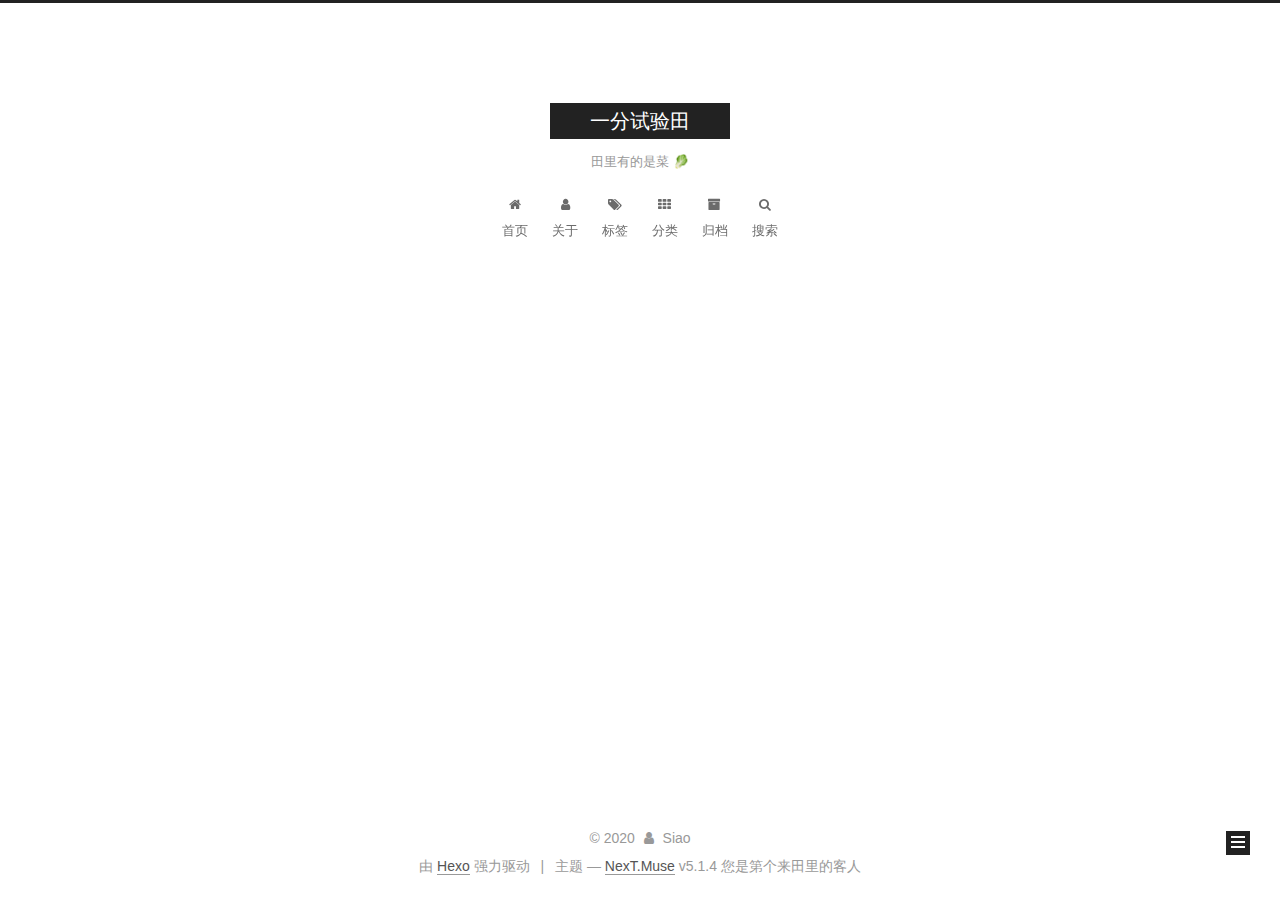
<file: archives/2020/index.html>
<!DOCTYPE html>



  


<html class="theme-next muse use-motion" lang="zh-Hans">
<head>
  <meta charset="UTF-8"/>
<meta http-equiv="X-UA-Compatible" content="IE=edge" />
<meta name="viewport" content="width=device-width, initial-scale=1, maximum-scale=1"/>
<meta name="theme-color" content="#222">









<meta http-equiv="Cache-Control" content="no-transform" />
<meta http-equiv="Cache-Control" content="no-siteapp" />
















  
  
  <link href="/lib/fancybox/source/jquery.fancybox.css?v=2.1.5" rel="stylesheet" type="text/css" />







<link href="/lib/font-awesome/css/font-awesome.min.css?v=4.6.2" rel="stylesheet" type="text/css" />

<link href="/css/main.css?v=5.1.4" rel="stylesheet" type="text/css" />


  <link rel="apple-touch-icon" sizes="180x180" href="/images/apple-touch-icon-next.png?v=5.1.4">


  <link rel="icon" type="image/png" sizes="32x32" href="/images/favicon-32x32-next.png?v=5.1.4">


  <link rel="icon" type="image/png" sizes="16x16" href="/images/favicon-16x16-next.png?v=5.1.4">


  <link rel="mask-icon" href="/images/logo.svg?v=5.1.4" color="#222">


  <link rel="manifest" href="/images/manifest.json">


  <meta name="msapplication-config" content="/images/browserconfig.xml" />



  <meta name="keywords" content="Hello, Siao" />










<meta name="description" content="I am so vegetable~">
<meta property="og:type" content="website">
<meta property="og:title" content="一分试验田">
<meta property="og:url" content="http://yoursite.com/archives/2020/index.html">
<meta property="og:site_name" content="一分试验田">
<meta property="og:description" content="I am so vegetable~">
<meta property="article:author" content="Siao">
<meta name="twitter:card" content="summary">



<script type="text/javascript" id="hexo.configurations">
  var NexT = window.NexT || {};
  var CONFIG = {
    root: '/',
    scheme: 'Muse',
    version: '5.1.4',
    sidebar: {"position":"left","display":"post","offset":12,"b2t":false,"scrollpercent":false,"onmobile":false},
    fancybox: true,
    tabs: true,
    motion: {"enable":true,"async":false,"transition":{"post_block":"fadeIn","post_header":"slideDownIn","post_body":"slideDownIn","coll_header":"slideLeftIn","sidebar":"slideUpIn"}},
    duoshuo: {
      userId: '0',
      author: '博主'
    },
    algolia: {
      applicationID: '',
      apiKey: '',
      indexName: '',
      hits: {"per_page":10},
      labels: {"input_placeholder":"Search for Posts","hits_empty":"We didn't find any results for the search: ${query}","hits_stats":"${hits} results found in ${time} ms"}
    }
  };
</script>



  <link rel="canonical" href="http://yoursite.com/archives/2020/"/>





  <title>归档 | 一分试验田</title>
  








<meta name="generator" content="Hexo 4.2.0"></head>

<body itemscope itemtype="http://schema.org/WebPage" lang="zh-Hans">

  
  
    
  

  <div class="container sidebar-position-left page-archive">
    <div class="headband"></div>

    <header id="header" class="header" itemscope itemtype="http://schema.org/WPHeader">
      <div class="header-inner"><div class="site-brand-wrapper">
  <div class="site-meta ">
    

    <div class="custom-logo-site-title">
      <a href="/"  class="brand" rel="start">
        <span class="logo-line-before"><i></i></span>
        <span class="site-title">一分试验田</span>
        <span class="logo-line-after"><i></i></span>
      </a>
    </div>
      
        <p class="site-subtitle">田里有的是菜 🥬</p>
      
  </div>

  <div class="site-nav-toggle">
    <button>
      <span class="btn-bar"></span>
      <span class="btn-bar"></span>
      <span class="btn-bar"></span>
    </button>
  </div>
</div>

<nav class="site-nav">
  

  
    <ul id="menu" class="menu">
      
        
        <li class="menu-item menu-item-home">
          <a href="/%20" rel="section">
            
              <i class="menu-item-icon fa fa-fw fa-home"></i> <br />
            
            首页
          </a>
        </li>
      
        
        <li class="menu-item menu-item-about">
          <a href="/about/%20" rel="section">
            
              <i class="menu-item-icon fa fa-fw fa-user"></i> <br />
            
            关于
          </a>
        </li>
      
        
        <li class="menu-item menu-item-tags">
          <a href="/tags/%20" rel="section">
            
              <i class="menu-item-icon fa fa-fw fa-tags"></i> <br />
            
            标签
          </a>
        </li>
      
        
        <li class="menu-item menu-item-categories">
          <a href="/categories/%20" rel="section">
            
              <i class="menu-item-icon fa fa-fw fa-th"></i> <br />
            
            分类
          </a>
        </li>
      
        
        <li class="menu-item menu-item-archives">
          <a href="/archives/%20" rel="section">
            
              <i class="menu-item-icon fa fa-fw fa-archive"></i> <br />
            
            归档
          </a>
        </li>
      

      
        <li class="menu-item menu-item-search">
          
            <a href="javascript:;" class="popup-trigger">
          
            
              <i class="menu-item-icon fa fa-search fa-fw"></i> <br />
            
            搜索
          </a>
        </li>
      
    </ul>
  

  
    <div class="site-search">
      
  <div class="popup search-popup local-search-popup">
  <div class="local-search-header clearfix">
    <span class="search-icon">
      <i class="fa fa-search"></i>
    </span>
    <span class="popup-btn-close">
      <i class="fa fa-times-circle"></i>
    </span>
    <div class="local-search-input-wrapper">
      <input autocomplete="off"
             placeholder="搜索..." spellcheck="false"
             type="text" id="local-search-input">
    </div>
  </div>
  <div id="local-search-result"></div>
</div>



    </div>
  
</nav>



 </div>
    </header>

    <main id="main" class="main">
      <div class="main-inner">
        <div class="content-wrap">
          <div id="content" class="content">
            

  
  
  
  <div class="post-block archive">
    <div id="posts" class="posts-collapse">
      <span class="archive-move-on"></span>

      <span class="archive-page-counter">
        
        
        
          
        
        嗯..! 目前共计 1 篇日志。 继续努力。
      </span>

      

        
        
        

        
          
          <div class="collection-title">
            <h1 class="archive-year" id="archive-year-2020">2020</h1>
          </div>
        
        

        

  <article class="post post-type-normal" itemscope itemtype="http://schema.org/Article">
    <header class="post-header">

      <h2 class="post-title">
        
            <a class="post-title-link" href="/2020/01/13/hello-world/" itemprop="url">
              
                <span itemprop="name">第一颗菜头</span>
              
            </a>
        
      </h2>

      <div class="post-meta">
        <time class="post-time" itemprop="dateCreated"
              datetime="2020-01-13T15:29:19+08:00"
              content="2020-01-13" >
          01-13
        </time>
      </div>

    </header>
  </article>



      

    </div>
  </div>
  
  
  

  



          </div>
          


          

        </div>
        
          
  
  <div class="sidebar-toggle">
    <div class="sidebar-toggle-line-wrap">
      <span class="sidebar-toggle-line sidebar-toggle-line-first"></span>
      <span class="sidebar-toggle-line sidebar-toggle-line-middle"></span>
      <span class="sidebar-toggle-line sidebar-toggle-line-last"></span>
    </div>
  </div>

  <aside id="sidebar" class="sidebar">
    
    <div class="sidebar-inner">

      

      

      <section class="site-overview-wrap sidebar-panel sidebar-panel-active">
        <div class="site-overview">
          <div class="site-author motion-element" itemprop="author" itemscope itemtype="http://schema.org/Person">
            
              <p class="site-author-name" itemprop="name">Siao</p>
              <p class="site-description motion-element" itemprop="description">I am so vegetable~</p>
          </div>

          <nav class="site-state motion-element">

            
              <div class="site-state-item site-state-posts">
              
                <a href="/archives/%20%7C%7C%20archive">
              
                  <span class="site-state-item-count">1</span>
                  <span class="site-state-item-name">日志</span>
                </a>
              </div>
            

            

            

          </nav>

          

          

          
          

          
          

          

        </div>
      </section>

      

      

    </div>
  </aside>


        
      </div>
    </main>

    <footer id="footer" class="footer">
      <div class="footer-inner">
        <div class="copyright">&copy; <span itemprop="copyrightYear">2020</span>
  <span class="with-love">
    <i class="fa fa-user"></i>
  </span>
  <span class="author" itemprop="copyrightHolder">Siao</span>

  
</div>


  <div class="powered-by">由 <a class="theme-link" target="_blank" href="https://hexo.io">Hexo</a> 强力驱动</div>



  <span class="post-meta-divider">|</span>



  <div class="theme-info">主题 &mdash; <a class="theme-link" target="_blank" href="https://github.com/iissnan/hexo-theme-next">NexT.Muse</a> v5.1.4</div>




<script async src="//dn-lbstatics.qbox.me/busuanzi/2.3/busuanzi.pure.mini.js"></script>
<span id="busuanzi_container_site_pv">您是第<spanid="busuanzi_value_site_pv"></span>个来田里的客人</span>
        







        
      </div>
    </footer>

    
      <div class="back-to-top">
        <i class="fa fa-arrow-up"></i>
        
      </div>
    

    

  </div>

  

<script type="text/javascript">
  if (Object.prototype.toString.call(window.Promise) !== '[object Function]') {
    window.Promise = null;
  }
</script>









  












  
  
    <script type="text/javascript" src="/lib/jquery/index.js?v=2.1.3"></script>
  

  
  
    <script type="text/javascript" src="/lib/fastclick/lib/fastclick.min.js?v=1.0.6"></script>
  

  
  
    <script type="text/javascript" src="/lib/jquery_lazyload/jquery.lazyload.js?v=1.9.7"></script>
  

  
  
    <script type="text/javascript" src="/lib/velocity/velocity.min.js?v=1.2.1"></script>
  

  
  
    <script type="text/javascript" src="/lib/velocity/velocity.ui.min.js?v=1.2.1"></script>
  

  
  
    <script type="text/javascript" src="/lib/fancybox/source/jquery.fancybox.pack.js?v=2.1.5"></script>
  


  


  <script type="text/javascript" src="/js/src/utils.js?v=5.1.4"></script>

  <script type="text/javascript" src="/js/src/motion.js?v=5.1.4"></script>



  
  

  

  


  <script type="text/javascript" src="/js/src/bootstrap.js?v=5.1.4"></script>



  


  




	





  





  












  

  <script type="text/javascript">
    // Popup Window;
    var isfetched = false;
    var isXml = true;
    // Search DB path;
    var search_path = "search.xml";
    if (search_path.length === 0) {
      search_path = "search.xml";
    } else if (/json$/i.test(search_path)) {
      isXml = false;
    }
    var path = "/" + search_path;
    // monitor main search box;

    var onPopupClose = function (e) {
      $('.popup').hide();
      $('#local-search-input').val('');
      $('.search-result-list').remove();
      $('#no-result').remove();
      $(".local-search-pop-overlay").remove();
      $('body').css('overflow', '');
    }

    function proceedsearch() {
      $("body")
        .append('<div class="search-popup-overlay local-search-pop-overlay"></div>')
        .css('overflow', 'hidden');
      $('.search-popup-overlay').click(onPopupClose);
      $('.popup').toggle();
      var $localSearchInput = $('#local-search-input');
      $localSearchInput.attr("autocapitalize", "none");
      $localSearchInput.attr("autocorrect", "off");
      $localSearchInput.focus();
    }

    // search function;
    var searchFunc = function(path, search_id, content_id) {
      'use strict';

      // start loading animation
      $("body")
        .append('<div class="search-popup-overlay local-search-pop-overlay">' +
          '<div id="search-loading-icon">' +
          '<i class="fa fa-spinner fa-pulse fa-5x fa-fw"></i>' +
          '</div>' +
          '</div>')
        .css('overflow', 'hidden');
      $("#search-loading-icon").css('margin', '20% auto 0 auto').css('text-align', 'center');

      $.ajax({
        url: path,
        dataType: isXml ? "xml" : "json",
        async: true,
        success: function(res) {
          // get the contents from search data
          isfetched = true;
          $('.popup').detach().appendTo('.header-inner');
          var datas = isXml ? $("entry", res).map(function() {
            return {
              title: $("title", this).text(),
              content: $("content",this).text(),
              url: $("url" , this).text()
            };
          }).get() : res;
          var input = document.getElementById(search_id);
          var resultContent = document.getElementById(content_id);
          var inputEventFunction = function() {
            var searchText = input.value.trim().toLowerCase();
            var keywords = searchText.split(/[\s\-]+/);
            if (keywords.length > 1) {
              keywords.push(searchText);
            }
            var resultItems = [];
            if (searchText.length > 0) {
              // perform local searching
              datas.forEach(function(data) {
                var isMatch = false;
                var hitCount = 0;
                var searchTextCount = 0;
                var title = data.title.trim();
                var titleInLowerCase = title.toLowerCase();
                var content = data.content.trim().replace(/<[^>]+>/g,"");
                var contentInLowerCase = content.toLowerCase();
                var articleUrl = decodeURIComponent(data.url);
                var indexOfTitle = [];
                var indexOfContent = [];
                // only match articles with not empty titles
                if(title != '') {
                  keywords.forEach(function(keyword) {
                    function getIndexByWord(word, text, caseSensitive) {
                      var wordLen = word.length;
                      if (wordLen === 0) {
                        return [];
                      }
                      var startPosition = 0, position = [], index = [];
                      if (!caseSensitive) {
                        text = text.toLowerCase();
                        word = word.toLowerCase();
                      }
                      while ((position = text.indexOf(word, startPosition)) > -1) {
                        index.push({position: position, word: word});
                        startPosition = position + wordLen;
                      }
                      return index;
                    }

                    indexOfTitle = indexOfTitle.concat(getIndexByWord(keyword, titleInLowerCase, false));
                    indexOfContent = indexOfContent.concat(getIndexByWord(keyword, contentInLowerCase, false));
                  });
                  if (indexOfTitle.length > 0 || indexOfContent.length > 0) {
                    isMatch = true;
                    hitCount = indexOfTitle.length + indexOfContent.length;
                  }
                }

                // show search results

                if (isMatch) {
                  // sort index by position of keyword

                  [indexOfTitle, indexOfContent].forEach(function (index) {
                    index.sort(function (itemLeft, itemRight) {
                      if (itemRight.position !== itemLeft.position) {
                        return itemRight.position - itemLeft.position;
                      } else {
                        return itemLeft.word.length - itemRight.word.length;
                      }
                    });
                  });

                  // merge hits into slices

                  function mergeIntoSlice(text, start, end, index) {
                    var item = index[index.length - 1];
                    var position = item.position;
                    var word = item.word;
                    var hits = [];
                    var searchTextCountInSlice = 0;
                    while (position + word.length <= end && index.length != 0) {
                      if (word === searchText) {
                        searchTextCountInSlice++;
                      }
                      hits.push({position: position, length: word.length});
                      var wordEnd = position + word.length;

                      // move to next position of hit

                      index.pop();
                      while (index.length != 0) {
                        item = index[index.length - 1];
                        position = item.position;
                        word = item.word;
                        if (wordEnd > position) {
                          index.pop();
                        } else {
                          break;
                        }
                      }
                    }
                    searchTextCount += searchTextCountInSlice;
                    return {
                      hits: hits,
                      start: start,
                      end: end,
                      searchTextCount: searchTextCountInSlice
                    };
                  }

                  var slicesOfTitle = [];
                  if (indexOfTitle.length != 0) {
                    slicesOfTitle.push(mergeIntoSlice(title, 0, title.length, indexOfTitle));
                  }

                  var slicesOfContent = [];
                  while (indexOfContent.length != 0) {
                    var item = indexOfContent[indexOfContent.length - 1];
                    var position = item.position;
                    var word = item.word;
                    // cut out 100 characters
                    var start = position - 20;
                    var end = position + 80;
                    if(start < 0){
                      start = 0;
                    }
                    if (end < position + word.length) {
                      end = position + word.length;
                    }
                    if(end > content.length){
                      end = content.length;
                    }
                    slicesOfContent.push(mergeIntoSlice(content, start, end, indexOfContent));
                  }

                  // sort slices in content by search text's count and hits' count

                  slicesOfContent.sort(function (sliceLeft, sliceRight) {
                    if (sliceLeft.searchTextCount !== sliceRight.searchTextCount) {
                      return sliceRight.searchTextCount - sliceLeft.searchTextCount;
                    } else if (sliceLeft.hits.length !== sliceRight.hits.length) {
                      return sliceRight.hits.length - sliceLeft.hits.length;
                    } else {
                      return sliceLeft.start - sliceRight.start;
                    }
                  });

                  // select top N slices in content

                  var upperBound = parseInt('1');
                  if (upperBound >= 0) {
                    slicesOfContent = slicesOfContent.slice(0, upperBound);
                  }

                  // highlight title and content

                  function highlightKeyword(text, slice) {
                    var result = '';
                    var prevEnd = slice.start;
                    slice.hits.forEach(function (hit) {
                      result += text.substring(prevEnd, hit.position);
                      var end = hit.position + hit.length;
                      result += '<b class="search-keyword">' + text.substring(hit.position, end) + '</b>';
                      prevEnd = end;
                    });
                    result += text.substring(prevEnd, slice.end);
                    return result;
                  }

                  var resultItem = '';

                  if (slicesOfTitle.length != 0) {
                    resultItem += "<li><a href='" + articleUrl + "' class='search-result-title'>" + highlightKeyword(title, slicesOfTitle[0]) + "</a>";
                  } else {
                    resultItem += "<li><a href='" + articleUrl + "' class='search-result-title'>" + title + "</a>";
                  }

                  slicesOfContent.forEach(function (slice) {
                    resultItem += "<a href='" + articleUrl + "'>" +
                      "<p class=\"search-result\">" + highlightKeyword(content, slice) +
                      "...</p>" + "</a>";
                  });

                  resultItem += "</li>";
                  resultItems.push({
                    item: resultItem,
                    searchTextCount: searchTextCount,
                    hitCount: hitCount,
                    id: resultItems.length
                  });
                }
              })
            };
            if (keywords.length === 1 && keywords[0] === "") {
              resultContent.innerHTML = '<div id="no-result"><i class="fa fa-search fa-5x" /></div>'
            } else if (resultItems.length === 0) {
              resultContent.innerHTML = '<div id="no-result"><i class="fa fa-frown-o fa-5x" /></div>'
            } else {
              resultItems.sort(function (resultLeft, resultRight) {
                if (resultLeft.searchTextCount !== resultRight.searchTextCount) {
                  return resultRight.searchTextCount - resultLeft.searchTextCount;
                } else if (resultLeft.hitCount !== resultRight.hitCount) {
                  return resultRight.hitCount - resultLeft.hitCount;
                } else {
                  return resultRight.id - resultLeft.id;
                }
              });
              var searchResultList = '<ul class=\"search-result-list\">';
              resultItems.forEach(function (result) {
                searchResultList += result.item;
              })
              searchResultList += "</ul>";
              resultContent.innerHTML = searchResultList;
            }
          }

          if ('auto' === 'auto') {
            input.addEventListener('input', inputEventFunction);
          } else {
            $('.search-icon').click(inputEventFunction);
            input.addEventListener('keypress', function (event) {
              if (event.keyCode === 13) {
                inputEventFunction();
              }
            });
          }

          // remove loading animation
          $(".local-search-pop-overlay").remove();
          $('body').css('overflow', '');

          proceedsearch();
        }
      });
    }

    // handle and trigger popup window;
    $('.popup-trigger').click(function(e) {
      e.stopPropagation();
      if (isfetched === false) {
        searchFunc(path, 'local-search-input', 'local-search-result');
      } else {
        proceedsearch();
      };
    });

    $('.popup-btn-close').click(onPopupClose);
    $('.popup').click(function(e){
      e.stopPropagation();
    });
    $(document).on('keyup', function (event) {
      var shouldDismissSearchPopup = event.which === 27 &&
        $('.search-popup').is(':visible');
      if (shouldDismissSearchPopup) {
        onPopupClose();
      }
    });
  </script>





  

  

  

  
  

  

  

  

</body>
</html>
</file>
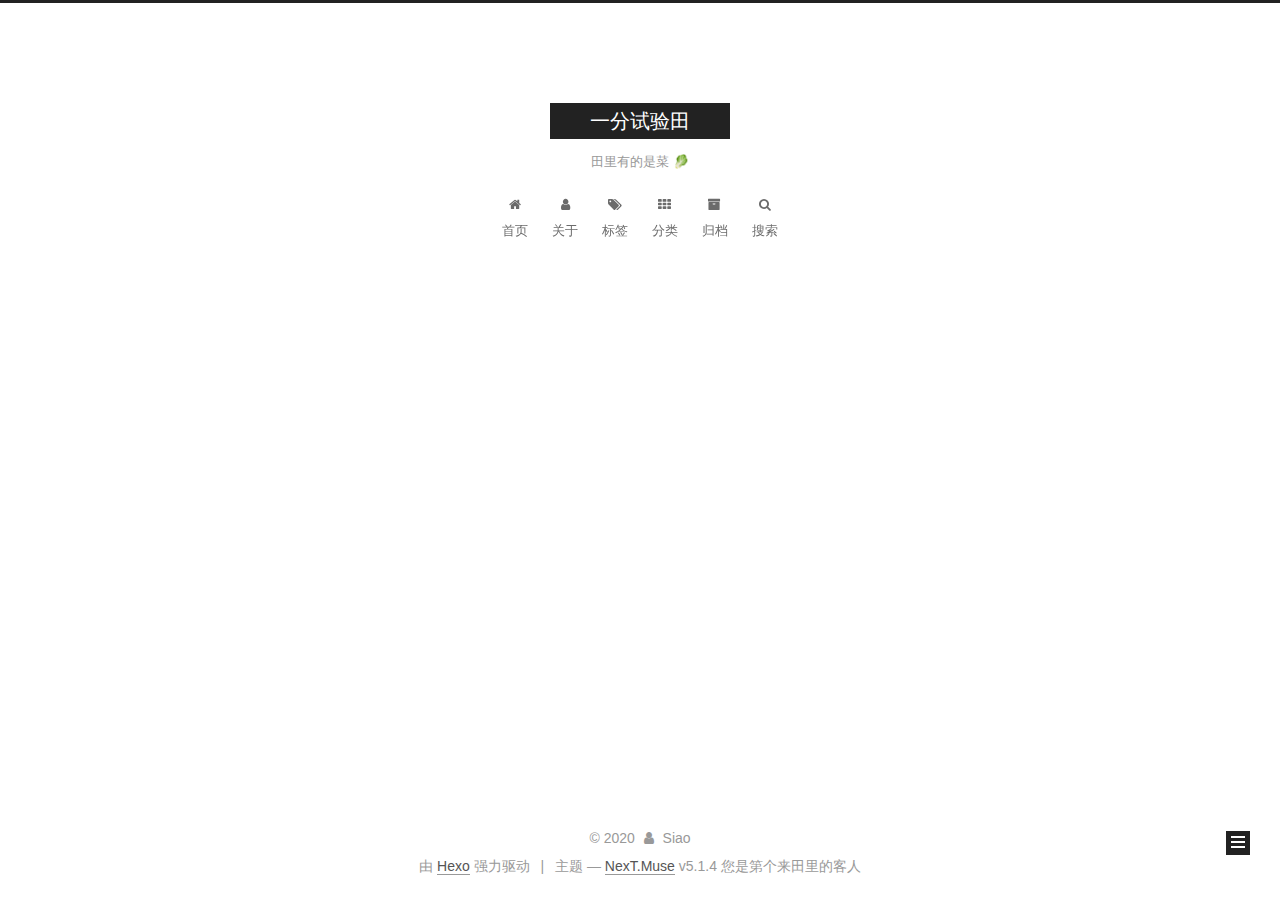
<file: archives/2020/01/index.html>
<!DOCTYPE html>



  


<html class="theme-next muse use-motion" lang="zh-Hans">
<head>
  <meta charset="UTF-8"/>
<meta http-equiv="X-UA-Compatible" content="IE=edge" />
<meta name="viewport" content="width=device-width, initial-scale=1, maximum-scale=1"/>
<meta name="theme-color" content="#222">









<meta http-equiv="Cache-Control" content="no-transform" />
<meta http-equiv="Cache-Control" content="no-siteapp" />
















  
  
  <link href="/lib/fancybox/source/jquery.fancybox.css?v=2.1.5" rel="stylesheet" type="text/css" />







<link href="/lib/font-awesome/css/font-awesome.min.css?v=4.6.2" rel="stylesheet" type="text/css" />

<link href="/css/main.css?v=5.1.4" rel="stylesheet" type="text/css" />


  <link rel="apple-touch-icon" sizes="180x180" href="/images/apple-touch-icon-next.png?v=5.1.4">


  <link rel="icon" type="image/png" sizes="32x32" href="/images/favicon-32x32-next.png?v=5.1.4">


  <link rel="icon" type="image/png" sizes="16x16" href="/images/favicon-16x16-next.png?v=5.1.4">


  <link rel="mask-icon" href="/images/logo.svg?v=5.1.4" color="#222">


  <link rel="manifest" href="/images/manifest.json">


  <meta name="msapplication-config" content="/images/browserconfig.xml" />



  <meta name="keywords" content="Hello, Siao" />










<meta name="description" content="I am so vegetable~">
<meta property="og:type" content="website">
<meta property="og:title" content="一分试验田">
<meta property="og:url" content="http://yoursite.com/archives/2020/01/index.html">
<meta property="og:site_name" content="一分试验田">
<meta property="og:description" content="I am so vegetable~">
<meta property="article:author" content="Siao">
<meta name="twitter:card" content="summary">



<script type="text/javascript" id="hexo.configurations">
  var NexT = window.NexT || {};
  var CONFIG = {
    root: '/',
    scheme: 'Muse',
    version: '5.1.4',
    sidebar: {"position":"left","display":"post","offset":12,"b2t":false,"scrollpercent":false,"onmobile":false},
    fancybox: true,
    tabs: true,
    motion: {"enable":true,"async":false,"transition":{"post_block":"fadeIn","post_header":"slideDownIn","post_body":"slideDownIn","coll_header":"slideLeftIn","sidebar":"slideUpIn"}},
    duoshuo: {
      userId: '0',
      author: '博主'
    },
    algolia: {
      applicationID: '',
      apiKey: '',
      indexName: '',
      hits: {"per_page":10},
      labels: {"input_placeholder":"Search for Posts","hits_empty":"We didn't find any results for the search: ${query}","hits_stats":"${hits} results found in ${time} ms"}
    }
  };
</script>



  <link rel="canonical" href="http://yoursite.com/archives/2020/01/"/>





  <title>归档 | 一分试验田</title>
  








<meta name="generator" content="Hexo 4.2.0"></head>

<body itemscope itemtype="http://schema.org/WebPage" lang="zh-Hans">

  
  
    
  

  <div class="container sidebar-position-left page-archive">
    <div class="headband"></div>

    <header id="header" class="header" itemscope itemtype="http://schema.org/WPHeader">
      <div class="header-inner"><div class="site-brand-wrapper">
  <div class="site-meta ">
    

    <div class="custom-logo-site-title">
      <a href="/"  class="brand" rel="start">
        <span class="logo-line-before"><i></i></span>
        <span class="site-title">一分试验田</span>
        <span class="logo-line-after"><i></i></span>
      </a>
    </div>
      
        <p class="site-subtitle">田里有的是菜 🥬</p>
      
  </div>

  <div class="site-nav-toggle">
    <button>
      <span class="btn-bar"></span>
      <span class="btn-bar"></span>
      <span class="btn-bar"></span>
    </button>
  </div>
</div>

<nav class="site-nav">
  

  
    <ul id="menu" class="menu">
      
        
        <li class="menu-item menu-item-home">
          <a href="/%20" rel="section">
            
              <i class="menu-item-icon fa fa-fw fa-home"></i> <br />
            
            首页
          </a>
        </li>
      
        
        <li class="menu-item menu-item-about">
          <a href="/about/%20" rel="section">
            
              <i class="menu-item-icon fa fa-fw fa-user"></i> <br />
            
            关于
          </a>
        </li>
      
        
        <li class="menu-item menu-item-tags">
          <a href="/tags/%20" rel="section">
            
              <i class="menu-item-icon fa fa-fw fa-tags"></i> <br />
            
            标签
          </a>
        </li>
      
        
        <li class="menu-item menu-item-categories">
          <a href="/categories/%20" rel="section">
            
              <i class="menu-item-icon fa fa-fw fa-th"></i> <br />
            
            分类
          </a>
        </li>
      
        
        <li class="menu-item menu-item-archives">
          <a href="/archives/%20" rel="section">
            
              <i class="menu-item-icon fa fa-fw fa-archive"></i> <br />
            
            归档
          </a>
        </li>
      

      
        <li class="menu-item menu-item-search">
          
            <a href="javascript:;" class="popup-trigger">
          
            
              <i class="menu-item-icon fa fa-search fa-fw"></i> <br />
            
            搜索
          </a>
        </li>
      
    </ul>
  

  
    <div class="site-search">
      
  <div class="popup search-popup local-search-popup">
  <div class="local-search-header clearfix">
    <span class="search-icon">
      <i class="fa fa-search"></i>
    </span>
    <span class="popup-btn-close">
      <i class="fa fa-times-circle"></i>
    </span>
    <div class="local-search-input-wrapper">
      <input autocomplete="off"
             placeholder="搜索..." spellcheck="false"
             type="text" id="local-search-input">
    </div>
  </div>
  <div id="local-search-result"></div>
</div>



    </div>
  
</nav>



 </div>
    </header>

    <main id="main" class="main">
      <div class="main-inner">
        <div class="content-wrap">
          <div id="content" class="content">
            

  
  
  
  <div class="post-block archive">
    <div id="posts" class="posts-collapse">
      <span class="archive-move-on"></span>

      <span class="archive-page-counter">
        
        
        
          
        
        嗯..! 目前共计 1 篇日志。 继续努力。
      </span>

      

        
        
        

        
          
          <div class="collection-title">
            <h1 class="archive-year" id="archive-year-2020">2020</h1>
          </div>
        
        

        

  <article class="post post-type-normal" itemscope itemtype="http://schema.org/Article">
    <header class="post-header">

      <h2 class="post-title">
        
            <a class="post-title-link" href="/2020/01/13/hello-world/" itemprop="url">
              
                <span itemprop="name">第一颗菜头</span>
              
            </a>
        
      </h2>

      <div class="post-meta">
        <time class="post-time" itemprop="dateCreated"
              datetime="2020-01-13T15:29:19+08:00"
              content="2020-01-13" >
          01-13
        </time>
      </div>

    </header>
  </article>



      

    </div>
  </div>
  
  
  

  



          </div>
          


          

        </div>
        
          
  
  <div class="sidebar-toggle">
    <div class="sidebar-toggle-line-wrap">
      <span class="sidebar-toggle-line sidebar-toggle-line-first"></span>
      <span class="sidebar-toggle-line sidebar-toggle-line-middle"></span>
      <span class="sidebar-toggle-line sidebar-toggle-line-last"></span>
    </div>
  </div>

  <aside id="sidebar" class="sidebar">
    
    <div class="sidebar-inner">

      

      

      <section class="site-overview-wrap sidebar-panel sidebar-panel-active">
        <div class="site-overview">
          <div class="site-author motion-element" itemprop="author" itemscope itemtype="http://schema.org/Person">
            
              <p class="site-author-name" itemprop="name">Siao</p>
              <p class="site-description motion-element" itemprop="description">I am so vegetable~</p>
          </div>

          <nav class="site-state motion-element">

            
              <div class="site-state-item site-state-posts">
              
                <a href="/archives/%20%7C%7C%20archive">
              
                  <span class="site-state-item-count">1</span>
                  <span class="site-state-item-name">日志</span>
                </a>
              </div>
            

            

            

          </nav>

          

          

          
          

          
          

          

        </div>
      </section>

      

      

    </div>
  </aside>


        
      </div>
    </main>

    <footer id="footer" class="footer">
      <div class="footer-inner">
        <div class="copyright">&copy; <span itemprop="copyrightYear">2020</span>
  <span class="with-love">
    <i class="fa fa-user"></i>
  </span>
  <span class="author" itemprop="copyrightHolder">Siao</span>

  
</div>


  <div class="powered-by">由 <a class="theme-link" target="_blank" href="https://hexo.io">Hexo</a> 强力驱动</div>



  <span class="post-meta-divider">|</span>



  <div class="theme-info">主题 &mdash; <a class="theme-link" target="_blank" href="https://github.com/iissnan/hexo-theme-next">NexT.Muse</a> v5.1.4</div>




<script async src="//dn-lbstatics.qbox.me/busuanzi/2.3/busuanzi.pure.mini.js"></script>
<span id="busuanzi_container_site_pv">您是第<spanid="busuanzi_value_site_pv"></span>个来田里的客人</span>
        







        
      </div>
    </footer>

    
      <div class="back-to-top">
        <i class="fa fa-arrow-up"></i>
        
      </div>
    

    

  </div>

  

<script type="text/javascript">
  if (Object.prototype.toString.call(window.Promise) !== '[object Function]') {
    window.Promise = null;
  }
</script>









  












  
  
    <script type="text/javascript" src="/lib/jquery/index.js?v=2.1.3"></script>
  

  
  
    <script type="text/javascript" src="/lib/fastclick/lib/fastclick.min.js?v=1.0.6"></script>
  

  
  
    <script type="text/javascript" src="/lib/jquery_lazyload/jquery.lazyload.js?v=1.9.7"></script>
  

  
  
    <script type="text/javascript" src="/lib/velocity/velocity.min.js?v=1.2.1"></script>
  

  
  
    <script type="text/javascript" src="/lib/velocity/velocity.ui.min.js?v=1.2.1"></script>
  

  
  
    <script type="text/javascript" src="/lib/fancybox/source/jquery.fancybox.pack.js?v=2.1.5"></script>
  


  


  <script type="text/javascript" src="/js/src/utils.js?v=5.1.4"></script>

  <script type="text/javascript" src="/js/src/motion.js?v=5.1.4"></script>



  
  

  

  


  <script type="text/javascript" src="/js/src/bootstrap.js?v=5.1.4"></script>



  


  




	





  





  












  

  <script type="text/javascript">
    // Popup Window;
    var isfetched = false;
    var isXml = true;
    // Search DB path;
    var search_path = "search.xml";
    if (search_path.length === 0) {
      search_path = "search.xml";
    } else if (/json$/i.test(search_path)) {
      isXml = false;
    }
    var path = "/" + search_path;
    // monitor main search box;

    var onPopupClose = function (e) {
      $('.popup').hide();
      $('#local-search-input').val('');
      $('.search-result-list').remove();
      $('#no-result').remove();
      $(".local-search-pop-overlay").remove();
      $('body').css('overflow', '');
    }

    function proceedsearch() {
      $("body")
        .append('<div class="search-popup-overlay local-search-pop-overlay"></div>')
        .css('overflow', 'hidden');
      $('.search-popup-overlay').click(onPopupClose);
      $('.popup').toggle();
      var $localSearchInput = $('#local-search-input');
      $localSearchInput.attr("autocapitalize", "none");
      $localSearchInput.attr("autocorrect", "off");
      $localSearchInput.focus();
    }

    // search function;
    var searchFunc = function(path, search_id, content_id) {
      'use strict';

      // start loading animation
      $("body")
        .append('<div class="search-popup-overlay local-search-pop-overlay">' +
          '<div id="search-loading-icon">' +
          '<i class="fa fa-spinner fa-pulse fa-5x fa-fw"></i>' +
          '</div>' +
          '</div>')
        .css('overflow', 'hidden');
      $("#search-loading-icon").css('margin', '20% auto 0 auto').css('text-align', 'center');

      $.ajax({
        url: path,
        dataType: isXml ? "xml" : "json",
        async: true,
        success: function(res) {
          // get the contents from search data
          isfetched = true;
          $('.popup').detach().appendTo('.header-inner');
          var datas = isXml ? $("entry", res).map(function() {
            return {
              title: $("title", this).text(),
              content: $("content",this).text(),
              url: $("url" , this).text()
            };
          }).get() : res;
          var input = document.getElementById(search_id);
          var resultContent = document.getElementById(content_id);
          var inputEventFunction = function() {
            var searchText = input.value.trim().toLowerCase();
            var keywords = searchText.split(/[\s\-]+/);
            if (keywords.length > 1) {
              keywords.push(searchText);
            }
            var resultItems = [];
            if (searchText.length > 0) {
              // perform local searching
              datas.forEach(function(data) {
                var isMatch = false;
                var hitCount = 0;
                var searchTextCount = 0;
                var title = data.title.trim();
                var titleInLowerCase = title.toLowerCase();
                var content = data.content.trim().replace(/<[^>]+>/g,"");
                var contentInLowerCase = content.toLowerCase();
                var articleUrl = decodeURIComponent(data.url);
                var indexOfTitle = [];
                var indexOfContent = [];
                // only match articles with not empty titles
                if(title != '') {
                  keywords.forEach(function(keyword) {
                    function getIndexByWord(word, text, caseSensitive) {
                      var wordLen = word.length;
                      if (wordLen === 0) {
                        return [];
                      }
                      var startPosition = 0, position = [], index = [];
                      if (!caseSensitive) {
                        text = text.toLowerCase();
                        word = word.toLowerCase();
                      }
                      while ((position = text.indexOf(word, startPosition)) > -1) {
                        index.push({position: position, word: word});
                        startPosition = position + wordLen;
                      }
                      return index;
                    }

                    indexOfTitle = indexOfTitle.concat(getIndexByWord(keyword, titleInLowerCase, false));
                    indexOfContent = indexOfContent.concat(getIndexByWord(keyword, contentInLowerCase, false));
                  });
                  if (indexOfTitle.length > 0 || indexOfContent.length > 0) {
                    isMatch = true;
                    hitCount = indexOfTitle.length + indexOfContent.length;
                  }
                }

                // show search results

                if (isMatch) {
                  // sort index by position of keyword

                  [indexOfTitle, indexOfContent].forEach(function (index) {
                    index.sort(function (itemLeft, itemRight) {
                      if (itemRight.position !== itemLeft.position) {
                        return itemRight.position - itemLeft.position;
                      } else {
                        return itemLeft.word.length - itemRight.word.length;
                      }
                    });
                  });

                  // merge hits into slices

                  function mergeIntoSlice(text, start, end, index) {
                    var item = index[index.length - 1];
                    var position = item.position;
                    var word = item.word;
                    var hits = [];
                    var searchTextCountInSlice = 0;
                    while (position + word.length <= end && index.length != 0) {
                      if (word === searchText) {
                        searchTextCountInSlice++;
                      }
                      hits.push({position: position, length: word.length});
                      var wordEnd = position + word.length;

                      // move to next position of hit

                      index.pop();
                      while (index.length != 0) {
                        item = index[index.length - 1];
                        position = item.position;
                        word = item.word;
                        if (wordEnd > position) {
                          index.pop();
                        } else {
                          break;
                        }
                      }
                    }
                    searchTextCount += searchTextCountInSlice;
                    return {
                      hits: hits,
                      start: start,
                      end: end,
                      searchTextCount: searchTextCountInSlice
                    };
                  }

                  var slicesOfTitle = [];
                  if (indexOfTitle.length != 0) {
                    slicesOfTitle.push(mergeIntoSlice(title, 0, title.length, indexOfTitle));
                  }

                  var slicesOfContent = [];
                  while (indexOfContent.length != 0) {
                    var item = indexOfContent[indexOfContent.length - 1];
                    var position = item.position;
                    var word = item.word;
                    // cut out 100 characters
                    var start = position - 20;
                    var end = position + 80;
                    if(start < 0){
                      start = 0;
                    }
                    if (end < position + word.length) {
                      end = position + word.length;
                    }
                    if(end > content.length){
                      end = content.length;
                    }
                    slicesOfContent.push(mergeIntoSlice(content, start, end, indexOfContent));
                  }

                  // sort slices in content by search text's count and hits' count

                  slicesOfContent.sort(function (sliceLeft, sliceRight) {
                    if (sliceLeft.searchTextCount !== sliceRight.searchTextCount) {
                      return sliceRight.searchTextCount - sliceLeft.searchTextCount;
                    } else if (sliceLeft.hits.length !== sliceRight.hits.length) {
                      return sliceRight.hits.length - sliceLeft.hits.length;
                    } else {
                      return sliceLeft.start - sliceRight.start;
                    }
                  });

                  // select top N slices in content

                  var upperBound = parseInt('1');
                  if (upperBound >= 0) {
                    slicesOfContent = slicesOfContent.slice(0, upperBound);
                  }

                  // highlight title and content

                  function highlightKeyword(text, slice) {
                    var result = '';
                    var prevEnd = slice.start;
                    slice.hits.forEach(function (hit) {
                      result += text.substring(prevEnd, hit.position);
                      var end = hit.position + hit.length;
                      result += '<b class="search-keyword">' + text.substring(hit.position, end) + '</b>';
                      prevEnd = end;
                    });
                    result += text.substring(prevEnd, slice.end);
                    return result;
                  }

                  var resultItem = '';

                  if (slicesOfTitle.length != 0) {
                    resultItem += "<li><a href='" + articleUrl + "' class='search-result-title'>" + highlightKeyword(title, slicesOfTitle[0]) + "</a>";
                  } else {
                    resultItem += "<li><a href='" + articleUrl + "' class='search-result-title'>" + title + "</a>";
                  }

                  slicesOfContent.forEach(function (slice) {
                    resultItem += "<a href='" + articleUrl + "'>" +
                      "<p class=\"search-result\">" + highlightKeyword(content, slice) +
                      "...</p>" + "</a>";
                  });

                  resultItem += "</li>";
                  resultItems.push({
                    item: resultItem,
                    searchTextCount: searchTextCount,
                    hitCount: hitCount,
                    id: resultItems.length
                  });
                }
              })
            };
            if (keywords.length === 1 && keywords[0] === "") {
              resultContent.innerHTML = '<div id="no-result"><i class="fa fa-search fa-5x" /></div>'
            } else if (resultItems.length === 0) {
              resultContent.innerHTML = '<div id="no-result"><i class="fa fa-frown-o fa-5x" /></div>'
            } else {
              resultItems.sort(function (resultLeft, resultRight) {
                if (resultLeft.searchTextCount !== resultRight.searchTextCount) {
                  return resultRight.searchTextCount - resultLeft.searchTextCount;
                } else if (resultLeft.hitCount !== resultRight.hitCount) {
                  return resultRight.hitCount - resultLeft.hitCount;
                } else {
                  return resultRight.id - resultLeft.id;
                }
              });
              var searchResultList = '<ul class=\"search-result-list\">';
              resultItems.forEach(function (result) {
                searchResultList += result.item;
              })
              searchResultList += "</ul>";
              resultContent.innerHTML = searchResultList;
            }
          }

          if ('auto' === 'auto') {
            input.addEventListener('input', inputEventFunction);
          } else {
            $('.search-icon').click(inputEventFunction);
            input.addEventListener('keypress', function (event) {
              if (event.keyCode === 13) {
                inputEventFunction();
              }
            });
          }

          // remove loading animation
          $(".local-search-pop-overlay").remove();
          $('body').css('overflow', '');

          proceedsearch();
        }
      });
    }

    // handle and trigger popup window;
    $('.popup-trigger').click(function(e) {
      e.stopPropagation();
      if (isfetched === false) {
        searchFunc(path, 'local-search-input', 'local-search-result');
      } else {
        proceedsearch();
      };
    });

    $('.popup-btn-close').click(onPopupClose);
    $('.popup').click(function(e){
      e.stopPropagation();
    });
    $(document).on('keyup', function (event) {
      var shouldDismissSearchPopup = event.which === 27 &&
        $('.search-popup').is(':visible');
      if (shouldDismissSearchPopup) {
        onPopupClose();
      }
    });
  </script>





  

  

  

  
  

  

  

  

</body>
</html>
</file>
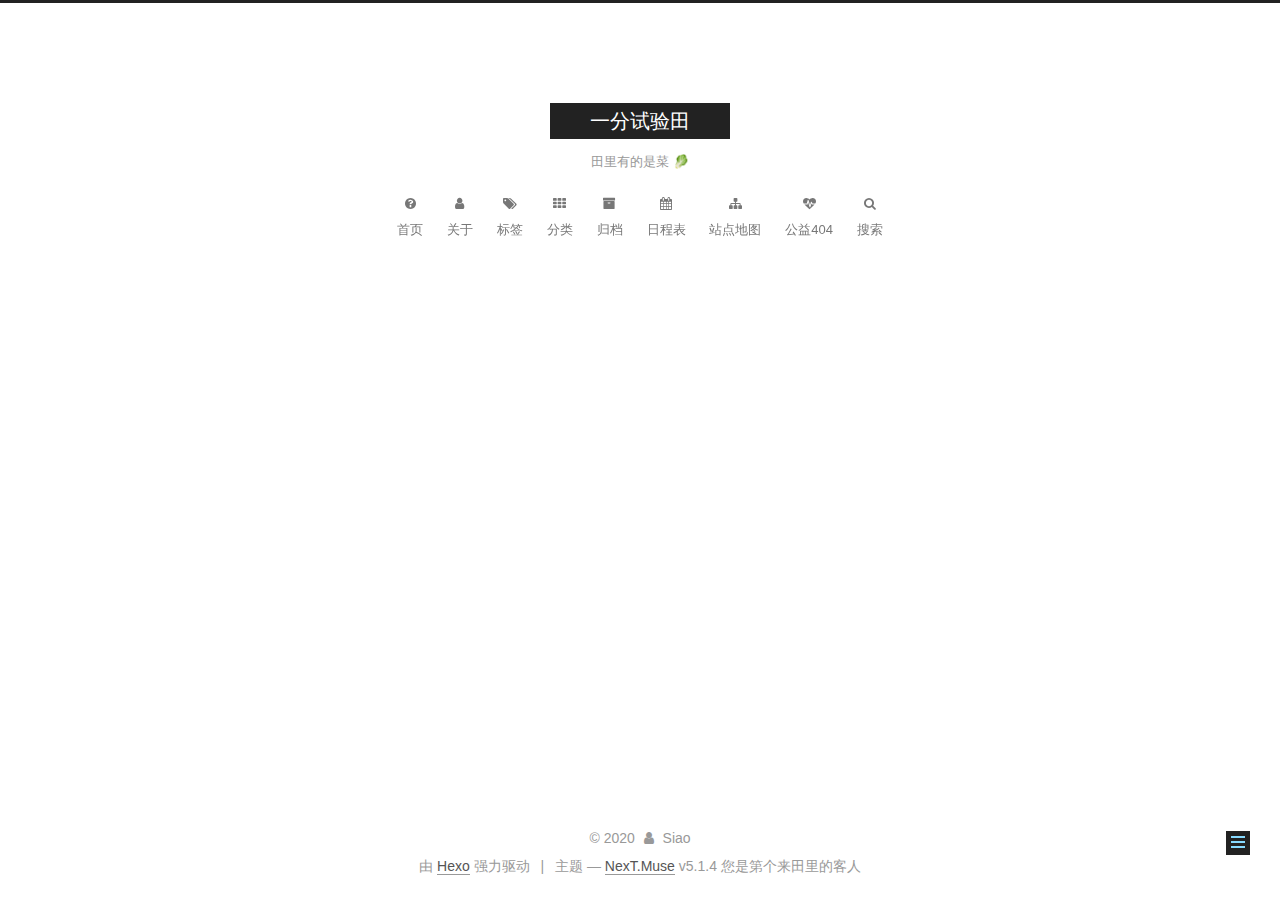
<file: 2020/01/13/hello-world/index.html>
<!DOCTYPE html>



  


<html class="theme-next muse use-motion" lang="zh-Hans">
<head>
  <meta charset="UTF-8"/>
<meta http-equiv="X-UA-Compatible" content="IE=edge" />
<meta name="viewport" content="width=device-width, initial-scale=1, maximum-scale=1"/>
<meta name="theme-color" content="#222">









<meta http-equiv="Cache-Control" content="no-transform" />
<meta http-equiv="Cache-Control" content="no-siteapp" />
















  
  
  <link href="/lib/fancybox/source/jquery.fancybox.css?v=2.1.5" rel="stylesheet" type="text/css" />







<link href="/lib/font-awesome/css/font-awesome.min.css?v=4.6.2" rel="stylesheet" type="text/css" />

<link href="/css/main.css?v=5.1.4" rel="stylesheet" type="text/css" />


  <link rel="apple-touch-icon" sizes="180x180" href="/images/apple-touch-icon-next.png?v=5.1.4">


  <link rel="icon" type="image/png" sizes="32x32" href="/images/favicon-32x32-next.png?v=5.1.4">


  <link rel="icon" type="image/png" sizes="16x16" href="/images/favicon-16x16-next.png?v=5.1.4">


  <link rel="mask-icon" href="/images/logo.svg?v=5.1.4" color="#222">


  <link rel="manifest" href="/images/manifest.json">


  <meta name="msapplication-config" content="/images/browserconfig.xml" />



  <meta name="keywords" content="Hello, Siao" />










<meta name="description" content="I am so vegetable~">
<meta property="og:type" content="article">
<meta property="og:title" content="第一颗菜头">
<meta property="og:url" content="http://yoursite.com/2020/01/13/hello-world/index.html">
<meta property="og:site_name" content="一分试验田">
<meta property="og:description" content="I am so vegetable~">
<meta property="article:published_time" content="2020-01-13T07:29:19.904Z">
<meta property="article:modified_time" content="2020-01-13T12:11:31.693Z">
<meta property="article:author" content="Siao">
<meta name="twitter:card" content="summary">



<script type="text/javascript" id="hexo.configurations">
  var NexT = window.NexT || {};
  var CONFIG = {
    root: '/',
    scheme: 'Muse',
    version: '5.1.4',
    sidebar: {"position":"left","display":"post","offset":12,"b2t":false,"scrollpercent":false,"onmobile":false},
    fancybox: true,
    tabs: true,
    motion: {"enable":true,"async":false,"transition":{"post_block":"fadeIn","post_header":"slideDownIn","post_body":"slideDownIn","coll_header":"slideLeftIn","sidebar":"slideUpIn"}},
    duoshuo: {
      userId: '0',
      author: '博主'
    },
    algolia: {
      applicationID: '',
      apiKey: '',
      indexName: '',
      hits: {"per_page":10},
      labels: {"input_placeholder":"Search for Posts","hits_empty":"We didn't find any results for the search: ${query}","hits_stats":"${hits} results found in ${time} ms"}
    }
  };
</script>



  <link rel="canonical" href="http://yoursite.com/2020/01/13/hello-world/"/>





  <title>第一颗菜头 | 一分试验田</title>
  








<meta name="generator" content="Hexo 4.2.0"></head>

<body itemscope itemtype="http://schema.org/WebPage" lang="zh-Hans">

  
  
    
  

  <div class="container sidebar-position-left page-post-detail">
    <div class="headband"></div>

    <header id="header" class="header" itemscope itemtype="http://schema.org/WPHeader">
      <div class="header-inner"><div class="site-brand-wrapper">
  <div class="site-meta ">
    

    <div class="custom-logo-site-title">
      <a href="/"  class="brand" rel="start">
        <span class="logo-line-before"><i></i></span>
        <span class="site-title">一分试验田</span>
        <span class="logo-line-after"><i></i></span>
      </a>
    </div>
      
        <p class="site-subtitle">田里有的是菜 🥬</p>
      
  </div>

  <div class="site-nav-toggle">
    <button>
      <span class="btn-bar"></span>
      <span class="btn-bar"></span>
      <span class="btn-bar"></span>
    </button>
  </div>
</div>

<nav class="site-nav">
  

  
    <ul id="menu" class="menu">
      
        
        <li class="menu-item menu-item-home">
          <a href="/" rel="section">
            
              <i class="menu-item-icon fa fa-fw fa-question-circle"></i> <br />
            
            首页
          </a>
        </li>
      
        
        <li class="menu-item menu-item-about">
          <a href="/about/%20" rel="section">
            
              <i class="menu-item-icon fa fa-fw fa-user"></i> <br />
            
            关于
          </a>
        </li>
      
        
        <li class="menu-item menu-item-tags">
          <a href="/tags/%20" rel="section">
            
              <i class="menu-item-icon fa fa-fw fa-tags"></i> <br />
            
            标签
          </a>
        </li>
      
        
        <li class="menu-item menu-item-categories">
          <a href="/categories/%20" rel="section">
            
              <i class="menu-item-icon fa fa-fw fa-th"></i> <br />
            
            分类
          </a>
        </li>
      
        
        <li class="menu-item menu-item-archives">
          <a href="/archives/%20" rel="section">
            
              <i class="menu-item-icon fa fa-fw fa-archive"></i> <br />
            
            归档
          </a>
        </li>
      
        
        <li class="menu-item menu-item-schedule">
          <a href="/schedule/%20" rel="section">
            
              <i class="menu-item-icon fa fa-fw fa-calendar"></i> <br />
            
            日程表
          </a>
        </li>
      
        
        <li class="menu-item menu-item-sitemap">
          <a href="/sitemap.xml%20" rel="section">
            
              <i class="menu-item-icon fa fa-fw fa-sitemap"></i> <br />
            
            站点地图
          </a>
        </li>
      
        
        <li class="menu-item menu-item-commonweal">
          <a href="/404/%20" rel="section">
            
              <i class="menu-item-icon fa fa-fw fa-heartbeat"></i> <br />
            
            公益404
          </a>
        </li>
      

      
        <li class="menu-item menu-item-search">
          
            <a href="javascript:;" class="popup-trigger">
          
            
              <i class="menu-item-icon fa fa-search fa-fw"></i> <br />
            
            搜索
          </a>
        </li>
      
    </ul>
  

  
    <div class="site-search">
      
  <div class="popup search-popup local-search-popup">
  <div class="local-search-header clearfix">
    <span class="search-icon">
      <i class="fa fa-search"></i>
    </span>
    <span class="popup-btn-close">
      <i class="fa fa-times-circle"></i>
    </span>
    <div class="local-search-input-wrapper">
      <input autocomplete="off"
             placeholder="搜索..." spellcheck="false"
             type="text" id="local-search-input">
    </div>
  </div>
  <div id="local-search-result"></div>
</div>



    </div>
  
</nav>



 </div>
    </header>

    <main id="main" class="main">
      <div class="main-inner">
        <div class="content-wrap">
          <div id="content" class="content">
            

  <div id="posts" class="posts-expand">
    

  

  
  
  

  <article class="post post-type-normal" itemscope itemtype="http://schema.org/Article">
  
  
  
  <div class="post-block">
    <link itemprop="mainEntityOfPage" href="http://yoursite.com/2020/01/13/hello-world/">

    <span hidden itemprop="author" itemscope itemtype="http://schema.org/Person">
      <meta itemprop="name" content="Siao">
      <meta itemprop="description" content="">
      <meta itemprop="image" content="/images/avatar.gif">
    </span>

    <span hidden itemprop="publisher" itemscope itemtype="http://schema.org/Organization">
      <meta itemprop="name" content="一分试验田">
    </span>

    
      <header class="post-header">

        
        
          <h1 class="post-title" itemprop="name headline">第一颗菜头</h1>
        

        <div class="post-meta">
          <span class="post-time">
            
              <span class="post-meta-item-icon">
                <i class="fa fa-calendar-o"></i>
              </span>
              
                <span class="post-meta-item-text">发表于</span>
              
              <time title="创建于" itemprop="dateCreated datePublished" datetime="2020-01-13T15:29:19+08:00">
                2020-01-13
              </time>
            

            

            
          </span>

          

          
            
          

          
          

          

          

          

        </div>
      </header>
    

    
    
    
    <div class="post-body" itemprop="articleBody">

      
      

      
        
      
    </div>
    
    
    

    

    

    

    <footer class="post-footer">
      

      
      
      

      

      
      
    </footer>
  </div>
  
  
  
  </article>



    <div class="post-spread">
      
    </div>
  </div>


          </div>
          


          

  



        </div>
        
          
  
  <div class="sidebar-toggle">
    <div class="sidebar-toggle-line-wrap">
      <span class="sidebar-toggle-line sidebar-toggle-line-first"></span>
      <span class="sidebar-toggle-line sidebar-toggle-line-middle"></span>
      <span class="sidebar-toggle-line sidebar-toggle-line-last"></span>
    </div>
  </div>

  <aside id="sidebar" class="sidebar">
    
    <div class="sidebar-inner">

      

      

      <section class="site-overview-wrap sidebar-panel sidebar-panel-active">
        <div class="site-overview">
          <div class="site-author motion-element" itemprop="author" itemscope itemtype="http://schema.org/Person">
            
              <p class="site-author-name" itemprop="name">Siao</p>
              <p class="site-description motion-element" itemprop="description">I am so vegetable~</p>
          </div>

          <nav class="site-state motion-element">

            
              <div class="site-state-item site-state-posts">
              
                <a href="/archives/%20%7C%7C%20archive">
              
                  <span class="site-state-item-count">1</span>
                  <span class="site-state-item-name">日志</span>
                </a>
              </div>
            

            

            

          </nav>

          

          

          
          

          
          

          

        </div>
      </section>

      

      

    </div>
  </aside>


        
      </div>
    </main>

    <footer id="footer" class="footer">
      <div class="footer-inner">
        <div class="copyright">&copy; <span itemprop="copyrightYear">2020</span>
  <span class="with-love">
    <i class="fa fa-user"></i>
  </span>
  <span class="author" itemprop="copyrightHolder">Siao</span>

  
</div>


  <div class="powered-by">由 <a class="theme-link" target="_blank" href="https://hexo.io">Hexo</a> 强力驱动</div>



  <span class="post-meta-divider">|</span>



  <div class="theme-info">主题 &mdash; <a class="theme-link" target="_blank" href="https://github.com/iissnan/hexo-theme-next">NexT.Muse</a> v5.1.4</div>




<script async src="//dn-lbstatics.qbox.me/busuanzi/2.3/busuanzi.pure.mini.js"></script>
<span id="busuanzi_container_site_pv">您是第<spanid="busuanzi_value_site_pv"></span>个来田里的客人</span>
        







        
      </div>
    </footer>

    
      <div class="back-to-top">
        <i class="fa fa-arrow-up"></i>
        
      </div>
    

    

  </div>

  

<script type="text/javascript">
  if (Object.prototype.toString.call(window.Promise) !== '[object Function]') {
    window.Promise = null;
  }
</script>









  












  
  
    <script type="text/javascript" src="/lib/jquery/index.js?v=2.1.3"></script>
  

  
  
    <script type="text/javascript" src="/lib/fastclick/lib/fastclick.min.js?v=1.0.6"></script>
  

  
  
    <script type="text/javascript" src="/lib/jquery_lazyload/jquery.lazyload.js?v=1.9.7"></script>
  

  
  
    <script type="text/javascript" src="/lib/velocity/velocity.min.js?v=1.2.1"></script>
  

  
  
    <script type="text/javascript" src="/lib/velocity/velocity.ui.min.js?v=1.2.1"></script>
  

  
  
    <script type="text/javascript" src="/lib/fancybox/source/jquery.fancybox.pack.js?v=2.1.5"></script>
  


  


  <script type="text/javascript" src="/js/src/utils.js?v=5.1.4"></script>

  <script type="text/javascript" src="/js/src/motion.js?v=5.1.4"></script>



  
  

  
  <script type="text/javascript" src="/js/src/scrollspy.js?v=5.1.4"></script>
<script type="text/javascript" src="/js/src/post-details.js?v=5.1.4"></script>



  


  <script type="text/javascript" src="/js/src/bootstrap.js?v=5.1.4"></script>



  


  




	





  





  












  

  <script type="text/javascript">
    // Popup Window;
    var isfetched = false;
    var isXml = true;
    // Search DB path;
    var search_path = "search.xml";
    if (search_path.length === 0) {
      search_path = "search.xml";
    } else if (/json$/i.test(search_path)) {
      isXml = false;
    }
    var path = "/" + search_path;
    // monitor main search box;

    var onPopupClose = function (e) {
      $('.popup').hide();
      $('#local-search-input').val('');
      $('.search-result-list').remove();
      $('#no-result').remove();
      $(".local-search-pop-overlay").remove();
      $('body').css('overflow', '');
    }

    function proceedsearch() {
      $("body")
        .append('<div class="search-popup-overlay local-search-pop-overlay"></div>')
        .css('overflow', 'hidden');
      $('.search-popup-overlay').click(onPopupClose);
      $('.popup').toggle();
      var $localSearchInput = $('#local-search-input');
      $localSearchInput.attr("autocapitalize", "none");
      $localSearchInput.attr("autocorrect", "off");
      $localSearchInput.focus();
    }

    // search function;
    var searchFunc = function(path, search_id, content_id) {
      'use strict';

      // start loading animation
      $("body")
        .append('<div class="search-popup-overlay local-search-pop-overlay">' +
          '<div id="search-loading-icon">' +
          '<i class="fa fa-spinner fa-pulse fa-5x fa-fw"></i>' +
          '</div>' +
          '</div>')
        .css('overflow', 'hidden');
      $("#search-loading-icon").css('margin', '20% auto 0 auto').css('text-align', 'center');

      $.ajax({
        url: path,
        dataType: isXml ? "xml" : "json",
        async: true,
        success: function(res) {
          // get the contents from search data
          isfetched = true;
          $('.popup').detach().appendTo('.header-inner');
          var datas = isXml ? $("entry", res).map(function() {
            return {
              title: $("title", this).text(),
              content: $("content",this).text(),
              url: $("url" , this).text()
            };
          }).get() : res;
          var input = document.getElementById(search_id);
          var resultContent = document.getElementById(content_id);
          var inputEventFunction = function() {
            var searchText = input.value.trim().toLowerCase();
            var keywords = searchText.split(/[\s\-]+/);
            if (keywords.length > 1) {
              keywords.push(searchText);
            }
            var resultItems = [];
            if (searchText.length > 0) {
              // perform local searching
              datas.forEach(function(data) {
                var isMatch = false;
                var hitCount = 0;
                var searchTextCount = 0;
                var title = data.title.trim();
                var titleInLowerCase = title.toLowerCase();
                var content = data.content.trim().replace(/<[^>]+>/g,"");
                var contentInLowerCase = content.toLowerCase();
                var articleUrl = decodeURIComponent(data.url);
                var indexOfTitle = [];
                var indexOfContent = [];
                // only match articles with not empty titles
                if(title != '') {
                  keywords.forEach(function(keyword) {
                    function getIndexByWord(word, text, caseSensitive) {
                      var wordLen = word.length;
                      if (wordLen === 0) {
                        return [];
                      }
                      var startPosition = 0, position = [], index = [];
                      if (!caseSensitive) {
                        text = text.toLowerCase();
                        word = word.toLowerCase();
                      }
                      while ((position = text.indexOf(word, startPosition)) > -1) {
                        index.push({position: position, word: word});
                        startPosition = position + wordLen;
                      }
                      return index;
                    }

                    indexOfTitle = indexOfTitle.concat(getIndexByWord(keyword, titleInLowerCase, false));
                    indexOfContent = indexOfContent.concat(getIndexByWord(keyword, contentInLowerCase, false));
                  });
                  if (indexOfTitle.length > 0 || indexOfContent.length > 0) {
                    isMatch = true;
                    hitCount = indexOfTitle.length + indexOfContent.length;
                  }
                }

                // show search results

                if (isMatch) {
                  // sort index by position of keyword

                  [indexOfTitle, indexOfContent].forEach(function (index) {
                    index.sort(function (itemLeft, itemRight) {
                      if (itemRight.position !== itemLeft.position) {
                        return itemRight.position - itemLeft.position;
                      } else {
                        return itemLeft.word.length - itemRight.word.length;
                      }
                    });
                  });

                  // merge hits into slices

                  function mergeIntoSlice(text, start, end, index) {
                    var item = index[index.length - 1];
                    var position = item.position;
                    var word = item.word;
                    var hits = [];
                    var searchTextCountInSlice = 0;
                    while (position + word.length <= end && index.length != 0) {
                      if (word === searchText) {
                        searchTextCountInSlice++;
                      }
                      hits.push({position: position, length: word.length});
                      var wordEnd = position + word.length;

                      // move to next position of hit

                      index.pop();
                      while (index.length != 0) {
                        item = index[index.length - 1];
                        position = item.position;
                        word = item.word;
                        if (wordEnd > position) {
                          index.pop();
                        } else {
                          break;
                        }
                      }
                    }
                    searchTextCount += searchTextCountInSlice;
                    return {
                      hits: hits,
                      start: start,
                      end: end,
                      searchTextCount: searchTextCountInSlice
                    };
                  }

                  var slicesOfTitle = [];
                  if (indexOfTitle.length != 0) {
                    slicesOfTitle.push(mergeIntoSlice(title, 0, title.length, indexOfTitle));
                  }

                  var slicesOfContent = [];
                  while (indexOfContent.length != 0) {
                    var item = indexOfContent[indexOfContent.length - 1];
                    var position = item.position;
                    var word = item.word;
                    // cut out 100 characters
                    var start = position - 20;
                    var end = position + 80;
                    if(start < 0){
                      start = 0;
                    }
                    if (end < position + word.length) {
                      end = position + word.length;
                    }
                    if(end > content.length){
                      end = content.length;
                    }
                    slicesOfContent.push(mergeIntoSlice(content, start, end, indexOfContent));
                  }

                  // sort slices in content by search text's count and hits' count

                  slicesOfContent.sort(function (sliceLeft, sliceRight) {
                    if (sliceLeft.searchTextCount !== sliceRight.searchTextCount) {
                      return sliceRight.searchTextCount - sliceLeft.searchTextCount;
                    } else if (sliceLeft.hits.length !== sliceRight.hits.length) {
                      return sliceRight.hits.length - sliceLeft.hits.length;
                    } else {
                      return sliceLeft.start - sliceRight.start;
                    }
                  });

                  // select top N slices in content

                  var upperBound = parseInt('1');
                  if (upperBound >= 0) {
                    slicesOfContent = slicesOfContent.slice(0, upperBound);
                  }

                  // highlight title and content

                  function highlightKeyword(text, slice) {
                    var result = '';
                    var prevEnd = slice.start;
                    slice.hits.forEach(function (hit) {
                      result += text.substring(prevEnd, hit.position);
                      var end = hit.position + hit.length;
                      result += '<b class="search-keyword">' + text.substring(hit.position, end) + '</b>';
                      prevEnd = end;
                    });
                    result += text.substring(prevEnd, slice.end);
                    return result;
                  }

                  var resultItem = '';

                  if (slicesOfTitle.length != 0) {
                    resultItem += "<li><a href='" + articleUrl + "' class='search-result-title'>" + highlightKeyword(title, slicesOfTitle[0]) + "</a>";
                  } else {
                    resultItem += "<li><a href='" + articleUrl + "' class='search-result-title'>" + title + "</a>";
                  }

                  slicesOfContent.forEach(function (slice) {
                    resultItem += "<a href='" + articleUrl + "'>" +
                      "<p class=\"search-result\">" + highlightKeyword(content, slice) +
                      "...</p>" + "</a>";
                  });

                  resultItem += "</li>";
                  resultItems.push({
                    item: resultItem,
                    searchTextCount: searchTextCount,
                    hitCount: hitCount,
                    id: resultItems.length
                  });
                }
              })
            };
            if (keywords.length === 1 && keywords[0] === "") {
              resultContent.innerHTML = '<div id="no-result"><i class="fa fa-search fa-5x" /></div>'
            } else if (resultItems.length === 0) {
              resultContent.innerHTML = '<div id="no-result"><i class="fa fa-frown-o fa-5x" /></div>'
            } else {
              resultItems.sort(function (resultLeft, resultRight) {
                if (resultLeft.searchTextCount !== resultRight.searchTextCount) {
                  return resultRight.searchTextCount - resultLeft.searchTextCount;
                } else if (resultLeft.hitCount !== resultRight.hitCount) {
                  return resultRight.hitCount - resultLeft.hitCount;
                } else {
                  return resultRight.id - resultLeft.id;
                }
              });
              var searchResultList = '<ul class=\"search-result-list\">';
              resultItems.forEach(function (result) {
                searchResultList += result.item;
              })
              searchResultList += "</ul>";
              resultContent.innerHTML = searchResultList;
            }
          }

          if ('auto' === 'auto') {
            input.addEventListener('input', inputEventFunction);
          } else {
            $('.search-icon').click(inputEventFunction);
            input.addEventListener('keypress', function (event) {
              if (event.keyCode === 13) {
                inputEventFunction();
              }
            });
          }

          // remove loading animation
          $(".local-search-pop-overlay").remove();
          $('body').css('overflow', '');

          proceedsearch();
        }
      });
    }

    // handle and trigger popup window;
    $('.popup-trigger').click(function(e) {
      e.stopPropagation();
      if (isfetched === false) {
        searchFunc(path, 'local-search-input', 'local-search-result');
      } else {
        proceedsearch();
      };
    });

    $('.popup-btn-close').click(onPopupClose);
    $('.popup').click(function(e){
      e.stopPropagation();
    });
    $(document).on('keyup', function (event) {
      var shouldDismissSearchPopup = event.which === 27 &&
        $('.search-popup').is(':visible');
      if (shouldDismissSearchPopup) {
        onPopupClose();
      }
    });
  </script>





  

  

  

  
  

  

  

  

</body>
</html>
</file>
<file: css/main.css>
/* normalize.css v3.0.2 | MIT License | git.io/normalize */
html {
  font-family: sans-serif; /* 1 */
  -ms-text-size-adjust: 100%; /* 2 */
  -webkit-text-size-adjust: 100%; /* 2 */
}
body {
  margin: 0;
}
article,
aside,
details,
figcaption,
figure,
footer,
header,
hgroup,
main,
menu,
nav,
section,
summary {
  display: block;
}
audio,
canvas,
progress,
video {
  display: inline-block; /* 1 */
  vertical-align: baseline; /* 2 */
}
audio:not([controls]) {
  display: none;
  height: 0;
}
[hidden],
template {
  display: none;
}
a {
  background-color: transparent;
}
a:active,
a:hover {
  outline: 0;
}
abbr[title] {
  border-bottom: 1px dotted;
}
b,
strong {
  font-weight: bold;
}
dfn {
  font-style: italic;
}
h1 {
  font-size: 2em;
  margin: 0.67em 0;
}
mark {
  background: #ff0;
  color: #000;
}
small {
  font-size: 80%;
}
sub,
sup {
  font-size: 75%;
  line-height: 0;
  position: relative;
  vertical-align: baseline;
}
sup {
  top: -0.5em;
}
sub {
  bottom: -0.25em;
}
img {
  border: 0;
}
svg:not(:root) {
  overflow: hidden;
}
figure {
  margin: 1em 40px;
}
hr {
  -moz-box-sizing: content-box;
  box-sizing: content-box;
  height: 0;
}
pre {
  overflow: auto;
}
code,
kbd,
pre,
samp {
  font-family: monospace, monospace;
  font-size: 1em;
}
button,
input,
optgroup,
select,
textarea {
  color: inherit; /* 1 */
  font: inherit; /* 2 */
  margin: 0; /* 3 */
}
button {
  overflow: visible;
}
button,
select {
  text-transform: none;
}
button,
html input[type="button"],
input[type="reset"],
input[type="submit"] {
  -webkit-appearance: button; /* 2 */
  cursor: pointer; /* 3 */
}
button[disabled],
html input[disabled] {
  cursor: default;
}
button::-moz-focus-inner,
input::-moz-focus-inner {
  border: 0;
  padding: 0;
}
input {
  line-height: normal;
}
input[type="checkbox"],
input[type="radio"] {
  box-sizing: border-box; /* 1 */
  padding: 0; /* 2 */
}
input[type="number"]::-webkit-inner-spin-button,
input[type="number"]::-webkit-outer-spin-button {
  height: auto;
}
input[type="search"] {
  -webkit-appearance: textfield; /* 1 */
  -moz-box-sizing: content-box;
  -webkit-box-sizing: content-box; /* 2 */
  box-sizing: content-box;
}
input[type="search"]::-webkit-search-cancel-button,
input[type="search"]::-webkit-search-decoration {
  -webkit-appearance: none;
}
fieldset {
  border: 1px solid #c0c0c0;
  margin: 0 2px;
  padding: 0.35em 0.625em 0.75em;
}
legend {
  border: 0; /* 1 */
  padding: 0; /* 2 */
}
textarea {
  overflow: auto;
}
optgroup {
  font-weight: bold;
}
table {
  border-collapse: collapse;
  border-spacing: 0;
}
td,
th {
  padding: 0;
}
::selection {
  background: #262a30;
  color: #fff;
}
body {
  position: relative;
  font-family: 'Lato', "PingFang SC", "Microsoft YaHei", sans-serif;
  font-size: 14px;
  line-height: 2;
  color: #555;
  background: #fff;
}
@media (max-width: 767px) {
  body {
    padding-right: 0 !important;
  }
}
@media (min-width: 768px) and (max-width: 991px) {
  body {
    padding-right: 0 !important;
  }
}
@media (min-width: 1600px) {
  body {
    font-size: 16px;
  }
}
h1,
h2,
h3,
h4,
h5,
h6 {
  margin: 0;
  padding: 0;
  font-weight: bold;
  line-height: 1.5;
  font-family: 'Lato', "PingFang SC", "Microsoft YaHei", sans-serif;
}
h2,
h3,
h4,
h5,
h6 {
  margin: 20px 0 15px;
}
h1 {
  font-size: 22px;
}
@media (max-width: 767px) {
  h1 {
    font-size: 18px;
  }
}
h2 {
  font-size: 20px;
}
@media (max-width: 767px) {
  h2 {
    font-size: 16px;
  }
}
h3 {
  font-size: 18px;
}
@media (max-width: 767px) {
  h3 {
    font-size: 14px;
  }
}
h4 {
  font-size: 16px;
}
@media (max-width: 767px) {
  h4 {
    font-size: 12px;
  }
}
h5 {
  font-size: 14px;
}
@media (max-width: 767px) {
  h5 {
    font-size: 10px;
  }
}
h6 {
  font-size: 12px;
}
@media (max-width: 767px) {
  h6 {
    font-size: 8px;
  }
}
p {
  margin: 0 0 20px 0;
}
a {
  color: #555;
  text-decoration: none;
  outline: none;
  border-bottom: 1px solid #999;
  word-wrap: break-word;
}
a:hover {
  color: #222;
  border-bottom-color: #222;
}
blockquote {
  margin: 0;
  padding: 0;
}
img {
  display: block;
  margin: auto;
  max-width: 100%;
  height: auto;
}
hr {
  margin: 40px 0;
  height: 3px;
  border: none;
  background-color: #ddd;
  background-image: repeating-linear-gradient(-45deg, #fff, #fff 4px, transparent 4px, transparent 8px);
}
blockquote {
  padding: 0 15px;
  color: #666;
  border-left: 4px solid #ddd;
}
blockquote cite::before {
  content: "-";
  padding: 0 5px;
}
dt {
  font-weight: 700;
}
dd {
  margin: 0;
  padding: 0;
}
kbd {
  border: 1px solid #ccc;
  border-radius: 0.2em;
  box-shadow: 0.1em 0.1em 0.2em rgba(0,0,0,0.1);
  background-color: #f9f9f9;
  font-family: inherit;
  background-image: -webkit-linear-gradient(top, #eee, #fff, #eee);
  padding: 0.1em 0.3em;
  white-space: nowrap;
}
.text-left {
  text-align: left;
}
.text-center {
  text-align: center;
}
.text-right {
  text-align: right;
}
.text-justify {
  text-align: justify;
}
.text-nowrap {
  white-space: nowrap;
}
.text-lowercase {
  text-transform: lowercase;
}
.text-uppercase {
  text-transform: uppercase;
}
.text-capitalize {
  text-transform: capitalize;
}
.center-block {
  display: block;
  margin-left: auto;
  margin-right: auto;
}
.clearfix:before,
.clearfix:after {
  content: " ";
  display: table;
}
.clearfix:after {
  clear: both;
}
.pullquote {
  width: 45%;
}
.pullquote.left {
  float: left;
  margin-left: 5px;
  margin-right: 10px;
}
.pullquote.right {
  float: right;
  margin-left: 10px;
  margin-right: 5px;
}
.affix.affix.affix {
  position: fixed;
}
.translation {
  margin-top: -20px;
  font-size: 14px;
  color: #999;
}
.scrollbar-measure {
  width: 100px;
  height: 100px;
  overflow: scroll;
  position: absolute;
  top: -9999px;
}
.use-motion .motion-element {
  opacity: 0;
}
table {
  margin: 20px 0;
  width: 100%;
  border-collapse: collapse;
  border-spacing: 0;
  border: 1px solid #ddd;
  font-size: 14px;
  table-layout: fixed;
  word-wrap: break-all;
}
table>tbody>tr:nth-of-type(odd) {
  background-color: #f9f9f9;
}
table>tbody>tr:hover {
  background-color: #f5f5f5;
}
caption,
th,
td {
  padding: 8px;
  text-align: left;
  vertical-align: middle;
  font-weight: normal;
}
th,
td {
  border-bottom: 3px solid #ddd;
  border-right: 1px solid #eee;
}
th {
  padding-bottom: 10px;
  font-weight: 700;
}
td {
  border-bottom-width: 1px;
}
html,
body {
  height: 100%;
}
.container {
  position: relative;
  min-height: 100%;
}
.header-inner {
  margin: 0 auto;
  padding: 100px 0 70px;
  width: 700px;
}
@media (min-width: 1600px) {
  .container .header-inner {
    width: 900px;
  }
}
.main {
  padding-bottom: 150px;
}
.main-inner {
  margin: 0 auto;
  width: 700px;
}
@media (min-width: 1600px) {
  .container .main-inner {
    width: 900px;
  }
}
.footer {
  position: absolute;
  left: 0;
  bottom: 0;
  width: 100%;
  min-height: 50px;
}
.footer-inner {
  box-sizing: border-box;
  margin: 20px auto;
  width: 700px;
}
@media (min-width: 1600px) {
  .container .footer-inner {
    width: 900px;
  }
}
pre,
.highlight {
  overflow: auto;
  margin: 20px 0;
  padding: 0;
  font-size: 13px;
  color: #4d4d4c;
  background: #f7f7f7;
  line-height: 1.6;
}
pre,
code {
  font-family: consolas, Menlo, "PingFang SC", "Microsoft YaHei", monospace;
}
code {
  padding: 2px 4px;
  word-wrap: break-word;
  color: #555;
  background: #eee;
  border-radius: 3px;
  font-size: 13px;
}
pre {
  padding: 10px;
}
pre code {
  padding: 0;
  color: #4d4d4c;
  background: none;
  text-shadow: none;
}
.highlight {
  border-radius: 1px;
}
.highlight pre {
  border: none;
  margin: 0;
  padding: 10px 0;
}
.highlight table {
  margin: 0;
  width: auto;
  border: none;
}
.highlight td {
  border: none;
  padding: 0;
}
.highlight figcaption {
  font-size: 1em;
  color: #4d4d4c;
  line-height: 1em;
  margin-bottom: 1em;
}
.highlight figcaption:before,
.highlight figcaption:after {
  content: " ";
  display: table;
}
.highlight figcaption:after {
  clear: both;
}
.highlight figcaption a {
  float: right;
  color: #4d4d4c;
}
.highlight figcaption a:hover {
  border-bottom-color: #4d4d4c;
}
.highlight .gutter pre {
  padding-left: 10px;
  padding-right: 10px;
  color: #869194;
  text-align: right;
  background-color: #eff2f3;
}
.highlight .code pre {
  width: 100%;
  padding-left: 10px;
  padding-right: 10px;
  background-color: #f7f7f7;
}
.highlight .line {
  height: 20px;
}
.gutter {
  -webkit-user-select: none;
  -moz-user-select: none;
  -ms-user-select: none;
  user-select: none;
}
.gist table {
  width: auto;
}
.gist table td {
  border: none;
}
pre .deletion {
  background: #fdd;
}
pre .addition {
  background: #dfd;
}
pre .meta {
  color: #8959a8;
}
pre .comment {
  color: #8e908c;
}
pre .variable,
pre .attribute,
pre .tag,
pre .regexp,
pre .ruby .constant,
pre .xml .tag .title,
pre .xml .pi,
pre .xml .doctype,
pre .html .doctype,
pre .css .id,
pre .css .class,
pre .css .pseudo {
  color: #c82829;
}
pre .number,
pre .preprocessor,
pre .built_in,
pre .literal,
pre .params,
pre .constant,
pre .command {
  color: #f5871f;
}
pre .ruby .class .title,
pre .css .rules .attribute,
pre .string,
pre .value,
pre .inheritance,
pre .header,
pre .ruby .symbol,
pre .xml .cdata,
pre .special,
pre .number,
pre .formula {
  color: #718c00;
}
pre .title,
pre .css .hexcolor {
  color: #3e999f;
}
pre .function,
pre .python .decorator,
pre .python .title,
pre .ruby .function .title,
pre .ruby .title .keyword,
pre .perl .sub,
pre .javascript .title,
pre .coffeescript .title {
  color: #4271ae;
}
pre .keyword,
pre .javascript .function {
  color: #8959a8;
}
.full-image.full-image.full-image.full-image {
  border: none;
  max-width: 100%;
  width: auto;
  margin: 20px auto 25px;
}
@media (min-width: 992px) {
  .full-image.full-image.full-image.full-image {
    max-width: none;
    width: 110%;
    margin: 25px -5%;
  }
}
.blockquote-center,
.page-home .post-type-quote blockquote,
.page-post-detail .post-type-quote blockquote {
  position: relative;
  margin: 40px 0;
  padding: 0;
  border-left: none;
  text-align: center;
}
.blockquote-center::before,
.page-home .post-type-quote blockquote::before,
.page-post-detail .post-type-quote blockquote::before,
.blockquote-center::after,
.page-home .post-type-quote blockquote::after,
.page-post-detail .post-type-quote blockquote::after {
  position: absolute;
  content: ' ';
  display: block;
  width: 100%;
  height: 24px;
  opacity: 0.2;
  background-repeat: no-repeat;
  background-position: 0 -6px;
  background-size: 22px 22px;
}
.blockquote-center::before,
.page-home .post-type-quote blockquote::before,
.page-post-detail .post-type-quote blockquote::before {
  top: -20px;
  background-image: url("../images/quote-l.svg");
  border-top: 1px solid #ccc;
}
.blockquote-center::after,
.page-home .post-type-quote blockquote::after,
.page-post-detail .post-type-quote blockquote::after {
  bottom: -20px;
  background-image: url("../images/quote-r.svg");
  border-bottom: 1px solid #ccc;
  background-position: 100% 8px;
}
.blockquote-center p,
.page-home .post-type-quote blockquote p,
.page-post-detail .post-type-quote blockquote p,
.blockquote-center div,
.page-home .post-type-quote blockquote div,
.page-post-detail .post-type-quote blockquote div {
  text-align: center;
}
.post .post-body .group-picture img {
  box-sizing: border-box;
  padding: 0 3px;
  border: none;
}
.post .group-picture-row {
  overflow: hidden;
  margin-top: 6px;
}
.post .group-picture-row:first-child {
  margin-top: 0;
}
.post .group-picture-column {
  float: left;
}
.page-post-detail .post-body .group-picture-column {
  float: none;
  margin-top: 10px;
  width: auto !important;
}
.page-post-detail .post-body .group-picture-column img {
  margin: 0 auto;
}
.page-archive .group-picture-container {
  overflow: hidden;
}
.page-archive .group-picture-row {
  float: left;
}
.page-archive .group-picture-row:first-child {
  margin-top: 6px;
}
.page-archive .group-picture-column {
  max-width: 150px;
  max-height: 150px;
}
.post-body .note {
  position: relative;
  padding: 15px;
  margin-bottom: 20px;
  border: 1px solid #eee;
  border-left-width: 5px;
  border-radius: 3px;
}
.post-body .note h2,
.post-body .note h3,
.post-body .note h4,
.post-body .note h5,
.post-body .note h6 {
  margin-top: 0;
  margin-bottom: 0;
  border-bottom: initial;
  padding-top: 0 !important;
}
.post-body .note p:first-child,
.post-body .note ul:first-child,
.post-body .note ol:first-child,
.post-body .note table:first-child,
.post-body .note pre:first-child,
.post-body .note blockquote:first-child {
  margin-top: 0;
}
.post-body .note p:last-child,
.post-body .note ul:last-child,
.post-body .note ol:last-child,
.post-body .note table:last-child,
.post-body .note pre:last-child,
.post-body .note blockquote:last-child {
  margin-bottom: 0;
}
.post-body .note.default {
  border-left-color: #777;
}
.post-body .note.default h2,
.post-body .note.default h3,
.post-body .note.default h4,
.post-body .note.default h5,
.post-body .note.default h6 {
  color: #777;
}
.post-body .note.primary {
  border-left-color: #6f42c1;
}
.post-body .note.primary h2,
.post-body .note.primary h3,
.post-body .note.primary h4,
.post-body .note.primary h5,
.post-body .note.primary h6 {
  color: #6f42c1;
}
.post-body .note.info {
  border-left-color: #428bca;
}
.post-body .note.info h2,
.post-body .note.info h3,
.post-body .note.info h4,
.post-body .note.info h5,
.post-body .note.info h6 {
  color: #428bca;
}
.post-body .note.success {
  border-left-color: #5cb85c;
}
.post-body .note.success h2,
.post-body .note.success h3,
.post-body .note.success h4,
.post-body .note.success h5,
.post-body .note.success h6 {
  color: #5cb85c;
}
.post-body .note.warning {
  border-left-color: #f0ad4e;
}
.post-body .note.warning h2,
.post-body .note.warning h3,
.post-body .note.warning h4,
.post-body .note.warning h5,
.post-body .note.warning h6 {
  color: #f0ad4e;
}
.post-body .note.danger {
  border-left-color: #d9534f;
}
.post-body .note.danger h2,
.post-body .note.danger h3,
.post-body .note.danger h4,
.post-body .note.danger h5,
.post-body .note.danger h6 {
  color: #d9534f;
}
.post-body .label {
  display: inline;
  padding: 0 2px;
  white-space: nowrap;
}
.post-body .label.default {
  background-color: #f0f0f0;
}
.post-body .label.primary {
  background-color: #efe6f7;
}
.post-body .label.info {
  background-color: #e5f2f8;
}
.post-body .label.success {
  background-color: #e7f4e9;
}
.post-body .label.warning {
  background-color: #fcf6e1;
}
.post-body .label.danger {
  background-color: #fae8eb;
}
.post-body .tabs {
  position: relative;
  display: block;
  margin-bottom: 20px;
  padding-top: 10px;
}
.post-body .tabs ul.nav-tabs {
  margin: 0;
  padding: 0;
  display: flex;
  margin-bottom: -1px;
}
@media (max-width: 413px) {
  .post-body .tabs ul.nav-tabs {
    display: block;
    margin-bottom: 5px;
  }
}
.post-body .tabs ul.nav-tabs li.tab {
  list-style-type: none !important;
  margin: 0 0.25em 0 0;
  border-top: 3px solid transparent;
  border-left: 1px solid transparent;
  border-right: 1px solid transparent;
}
@media (max-width: 413px) {
  .post-body .tabs ul.nav-tabs li.tab {
    margin: initial;
    border-top: 1px solid transparent;
    border-left: 3px solid transparent;
    border-right: 1px solid transparent;
    border-bottom: 1px solid transparent;
  }
}
.post-body .tabs ul.nav-tabs li.tab a {
  outline: 0;
  border-bottom: initial;
  display: block;
  line-height: 1.8em;
  padding: 0.25em 0.75em;
  transition-duration: 0.2s;
  transition-timing-function: ease-out;
  transition-delay: 0s;
}
.post-body .tabs ul.nav-tabs li.tab a i {
  width: 1.285714285714286em;
}
.post-body .tabs ul.nav-tabs li.tab.active {
  border-top: 3px solid #fc6423;
  border-left: 1px solid #ddd;
  border-right: 1px solid #ddd;
  background-color: #fff;
}
@media (max-width: 413px) {
  .post-body .tabs ul.nav-tabs li.tab.active {
    border-top: 1px solid #ddd;
    border-left: 3px solid #fc6423;
    border-right: 1px solid #ddd;
    border-bottom: 1px solid #ddd;
  }
}
.post-body .tabs ul.nav-tabs li.tab.active a {
  cursor: default;
  color: #555;
}
.post-body .tabs .tab-content {
  background-color: #fff;
}
.post-body .tabs .tab-content .tab-pane {
  border: 1px solid #ddd;
  padding: 20px 20px 0 20px;
}
.post-body .tabs .tab-content .tab-pane:not(.active) {
  display: none !important;
}
.post-body .tabs .tab-content .tab-pane.active {
  display: block !important;
}
.btn {
  display: inline-block;
  padding: 0 20px;
  font-size: 14px;
  color: #fff;
  background: #222;
  border: 2px solid #222;
  text-decoration: none;
  border-radius: 0;
  transition-property: background-color;
  transition-duration: 0.2s;
  transition-timing-function: ease-in-out;
  transition-delay: 0s;
  line-height: 2;
}
.btn:hover {
  border-color: #222;
  color: #222;
  background: #fff;
}
.btn +.btn {
  margin: 0 0 8px 8px;
}
.btn .fa-fw {
  width: 1.285714285714286em;
  text-align: left;
}
.btn-bar {
  display: block;
  width: 22px;
  height: 2px;
  background: #555;
  border-radius: 1px;
}
.btn-bar+.btn-bar {
  margin-top: 4px;
}
.pagination {
  margin: 120px 0 40px;
  text-align: center;
  border-top: 1px solid #eee;
}
.page-number-basic,
.pagination .prev,
.pagination .next,
.pagination .page-number,
.pagination .space {
  display: inline-block;
  position: relative;
  top: -1px;
  margin: 0 10px;
  padding: 0 11px;
}
@media (max-width: 767px) {
  .page-number-basic,
  .pagination .prev,
  .pagination .next,
  .pagination .page-number,
  .pagination .space {
    margin: 0 5px;
  }
}
.pagination .prev,
.pagination .next,
.pagination .page-number {
  border-bottom: 0;
  border-top: 1px solid #eee;
  transition-property: border-color;
  transition-duration: 0.2s;
  transition-timing-function: ease-in-out;
  transition-delay: 0s;
}
.pagination .prev:hover,
.pagination .next:hover,
.pagination .page-number:hover {
  border-top-color: #222;
}
.pagination .space {
  padding: 0;
  margin: 0;
}
.pagination .prev {
  margin-left: 0;
}
.pagination .next {
  margin-right: 0;
}
.pagination .page-number.current {
  color: #fff;
  background: #ccc;
  border-top-color: #ccc;
}
@media (max-width: 767px) {
  .pagination {
    border-top: none;
  }
  .pagination .prev,
  .pagination .next,
  .pagination .page-number {
    margin-bottom: 10px;
    border-top: 0;
    border-bottom: 1px solid #eee;
    padding: 0 10px;
  }
  .pagination .prev:hover,
  .pagination .next:hover,
  .pagination .page-number:hover {
    border-bottom-color: #222;
  }
}
.comments {
  margin: 60px 20px 0;
}
.tag-cloud {
  text-align: center;
}
.tag-cloud a {
  display: inline-block;
  margin: 10px;
}
.back-to-top {
  box-sizing: border-box;
  position: fixed;
  bottom: -100px;
  right: 30px;
  z-index: 1050;
  padding: 0 6px;
  width: 24px;
  background: #222;
  font-size: 12px;
  opacity: 1;
  color: #fff;
  cursor: pointer;
  text-align: center;
  -webkit-transform: translateZ(0);
  transition-property: bottom;
  transition-duration: 0.2s;
  transition-timing-function: ease-in-out;
  transition-delay: 0s;
}
@media (min-width: 768px) and (max-width: 991px) {
  .back-to-top {
    display: none !important;
  }
}
@media (max-width: 767px) {
  .back-to-top {
    display: none !important;
  }
}
.back-to-top.back-to-top-on {
  bottom: 19px;
}
.header {
  background: transparent;
}
.header-inner {
  position: relative;
}
.headband {
  height: 3px;
  background: #222;
}
.site-meta {
  margin: 0;
  text-align: center;
}
@media (max-width: 767px) {
  .site-meta {
    text-align: center;
  }
}
.brand {
  position: relative;
  display: inline-block;
  padding: 0 40px;
  color: #fff;
  background: #222;
  border-bottom: none;
}
.brand:hover {
  color: #fff;
}
.logo {
  display: inline-block;
  margin-right: 5px;
  line-height: 36px;
  vertical-align: top;
}
.site-title {
  display: inline-block;
  vertical-align: top;
  line-height: 36px;
  font-size: 20px;
  font-weight: normal;
  font-family: 'Lato', "PingFang SC", "Microsoft YaHei", sans-serif;
}
.site-subtitle {
  margin-top: 10px;
  font-size: 13px;
  color: #999;
}
.use-motion .brand {
  opacity: 0;
}
.use-motion .logo,
.use-motion .site-title,
.use-motion .site-subtitle {
  opacity: 0;
  position: relative;
  top: -10px;
}
.site-nav-toggle {
  display: none;
  position: absolute;
  top: 10px;
  left: 10px;
}
@media (max-width: 767px) {
  .site-nav-toggle {
    display: block;
  }
}
.site-nav-toggle button {
  margin-top: 2px;
  padding: 9px 10px;
  background: transparent;
  border: none;
}
@media (max-width: 767px) {
  .site-nav {
    display: none;
    margin: 0 -10px;
    padding: 0 10px;
    clear: both;
    border-top: 1px solid #ddd;
  }
}
@media (min-width: 768px) and (max-width: 991px) {
  .site-nav {
    display: block !important;
  }
}
@media (min-width: 992px) {
  .site-nav {
    display: block !important;
  }
}
.menu {
  margin-top: 20px;
  padding-left: 0;
  text-align: center;
}
.menu .menu-item {
  display: inline-block;
  margin: 0 10px;
  list-style: none;
}
@media screen and (max-width: 767px) {
  .menu .menu-item {
    margin-top: 10px;
  }
}
.menu .menu-item a {
  display: block;
  font-size: 13px;
  line-height: inherit;
  border-bottom: 1px solid transparent;
  transition-property: border-color;
  transition-duration: 0.2s;
  transition-timing-function: ease-in-out;
  transition-delay: 0s;
}
.menu .menu-item a:hover {
  border-bottom-color: #222;
}
.menu .menu-item .fa {
  margin-right: 5px;
}
.use-motion .menu-item {
  opacity: 0;
}
.post-body {
  font-family: 'Lato', "PingFang SC", "Microsoft YaHei", sans-serif;
}
@media (max-width: 767px) {
  .post-body {
    word-break: break-word;
  }
}
.post-body .fancybox img {
  display: block !important;
  margin: 0 auto;
  cursor: pointer;
  cursor: zoom-in;
  cursor: -webkit-zoom-in;
}
.post-body .image-caption,
.post-body .figure .caption {
  margin: -20px auto 15px;
  text-align: center;
  font-size: 14px;
  color: #999;
  font-weight: bold;
  line-height: 1;
}
.post-sticky-flag {
  display: inline-block;
  font-size: 16px;
  -ms-transform: rotate(30deg);
  -webkit-transform: rotate(30deg);
  -moz-transform: rotate(30deg);
  -ms-transform: rotate(30deg);
  -o-transform: rotate(30deg);
  transform: rotate(30deg);
}
.use-motion .post-block,
.use-motion .pagination,
.use-motion .comments {
  opacity: 0;
}
.use-motion .post-header {
  opacity: 0;
}
.use-motion .post-body {
  opacity: 0;
}
.use-motion .collection-title {
  opacity: 0;
}
.posts-expand {
  padding-top: 40px;
}
@media (max-width: 767px) {
  .posts-expand {
    margin: 0 20px;
  }
  .post-body pre .gutter pre {
    padding-right: 10px;
  }
  .post-body .highlight {
    margin-left: 0px;
    margin-right: 0px;
    padding: 0;
  }
  .post-body .highlight .gutter pre {
    padding-right: 10px;
  }
}
@media (min-width: 992px) {
  .posts-expand .post-body {
    text-align: justify;
  }
}
.posts-expand .post-body h2,
.posts-expand .post-body h3,
.posts-expand .post-body h4,
.posts-expand .post-body h5,
.posts-expand .post-body h6 {
  padding-top: 10px;
}
.posts-expand .post-body h2 .header-anchor,
.posts-expand .post-body h3 .header-anchor,
.posts-expand .post-body h4 .header-anchor,
.posts-expand .post-body h5 .header-anchor,
.posts-expand .post-body h6 .header-anchor {
  float: right;
  margin-left: 10px;
  color: #ccc;
  border-bottom-style: none;
  visibility: hidden;
}
.posts-expand .post-body h2 .header-anchor:hover,
.posts-expand .post-body h3 .header-anchor:hover,
.posts-expand .post-body h4 .header-anchor:hover,
.posts-expand .post-body h5 .header-anchor:hover,
.posts-expand .post-body h6 .header-anchor:hover {
  color: inherit;
}
.posts-expand .post-body h2:hover .header-anchor,
.posts-expand .post-body h3:hover .header-anchor,
.posts-expand .post-body h4:hover .header-anchor,
.posts-expand .post-body h5:hover .header-anchor,
.posts-expand .post-body h6:hover .header-anchor {
  visibility: visible;
}
.posts-expand .post-body ul li {
  list-style: circle;
}
.posts-expand .post-body img {
  box-sizing: border-box;
  margin: auto;
  padding: 3px;
  border: 1px solid #ddd;
}
.posts-expand .post-body .fancybox img {
  margin: 0 auto 25px;
}
@media (max-width: 767px) {
  .posts-collapse {
    margin: 0 20px;
  }
  .posts-collapse .post-title,
  .posts-collapse .post-meta {
    display: block;
    width: auto;
    text-align: left;
  }
}
.posts-collapse {
  position: relative;
  z-index: 1010;
  margin-left: 55px;
}
.posts-collapse::after {
  content: " ";
  position: absolute;
  top: 20px;
  left: 0;
  margin-left: -2px;
  width: 4px;
  height: 100%;
  background: #f5f5f5;
  z-index: -1;
}
@media (max-width: 767px) {
  .posts-collapse {
    margin: 0 20px;
  }
}
.posts-collapse .collection-title {
  position: relative;
  margin: 60px 0;
}
.posts-collapse .collection-title h1,
.posts-collapse .collection-title h2 {
  margin-left: 20px;
}
.posts-collapse .collection-title small {
  color: #bbb;
  margin-left: 5px;
}
.posts-collapse .collection-title::before {
  content: " ";
  position: absolute;
  left: 0;
  top: 50%;
  margin-left: -4px;
  margin-top: -4px;
  width: 8px;
  height: 8px;
  background: #bbb;
  border-radius: 50%;
}
.posts-collapse .post {
  margin: 30px 0;
}
.posts-collapse .post-header {
  position: relative;
  transition-duration: 0.2s;
  transition-timing-function: ease-in-out;
  transition-delay: 0s;
  transition-property: border;
  border-bottom: 1px dashed #ccc;
}
.posts-collapse .post-header::before {
  content: " ";
  position: absolute;
  left: 0;
  top: 12px;
  width: 6px;
  height: 6px;
  margin-left: -4px;
  background: #bbb;
  border-radius: 50%;
  border: 1px solid #fff;
  transition-duration: 0.2s;
  transition-timing-function: ease-in-out;
  transition-delay: 0s;
  transition-property: background;
}
.posts-collapse .post-header:hover {
  border-bottom-color: #666;
}
.posts-collapse .post-header:hover::before {
  background: #222;
}
.posts-collapse .post-meta {
  position: absolute;
  font-size: 12px;
  left: 20px;
  top: 5px;
}
.posts-collapse .post-comments-count {
  display: none;
}
.posts-collapse .post-title {
  margin-left: 60px;
  font-size: 16px;
  font-weight: normal;
  line-height: inherit;
}
.posts-collapse .post-title::after {
  margin-left: 3px;
  opacity: 0.6;
}
.posts-collapse .post-title a {
  color: #666;
  border-bottom: none;
}
.page-home .post-type-quote .post-header,
.page-post-detail .post-type-quote .post-header,
.page-home .post-type-quote .post-tags,
.page-post-detail .post-type-quote .post-tags {
  display: none;
}
.posts-expand .post-title {
  text-align: center;
  word-break: break-word;
  font-weight: 400;
}
.posts-expand .post-title-link {
  display: inline-block;
  position: relative;
  color: #555;
  border-bottom: none;
  line-height: 1.2;
  vertical-align: top;
}
.posts-expand .post-title-link::before {
  content: "";
  position: absolute;
  width: 100%;
  height: 2px;
  bottom: 0;
  left: 0;
  background-color: #000;
  visibility: hidden;
  -webkit-transform: scaleX(0);
  -moz-transform: scaleX(0);
  -ms-transform: scaleX(0);
  -o-transform: scaleX(0);
  transform: scaleX(0);
  transition-duration: 0.2s;
  transition-timing-function: ease-in-out;
  transition-delay: 0s;
}
.posts-expand .post-title-link:hover::before {
  visibility: visible;
  -webkit-transform: scaleX(1);
  -moz-transform: scaleX(1);
  -ms-transform: scaleX(1);
  -o-transform: scaleX(1);
  transform: scaleX(1);
}
.posts-expand .post-title-link .fa {
  font-size: 16px;
}
.posts-expand .post-meta {
  margin: 3px 0 60px 0;
  color: #999;
  font-family: 'Lato', "PingFang SC", "Microsoft YaHei", sans-serif;
  font-size: 12px;
  text-align: center;
}
.posts-expand .post-meta .post-category-list {
  display: inline-block;
  margin: 0;
  padding: 3px;
}
.posts-expand .post-meta .post-category-list-link {
  color: #999;
}
.posts-expand .post-meta .post-description {
  font-size: 14px;
  margin-top: 2px;
}
.post-meta-divider {
  margin: 0 0.5em;
}
.post-meta-item-icon {
  margin-right: 3px;
}
@media (min-width: 768px) and (max-width: 991px) {
  .post-meta-item-icon {
    display: inline-block;
  }
}
@media (max-width: 767px) {
  .post-meta-item-icon {
    display: inline-block;
  }
}
@media (min-width: 768px) and (max-width: 991px) {
  .post-meta-item-text {
    display: none;
  }
}
@media (max-width: 767px) {
  .post-meta-item-text {
    display: none;
  }
}
@media (max-width: 767px) {
  .posts-expand .post-comments-count {
    display: none;
  }
}
.post-button {
  margin-top: 40px;
}
.posts-expand .post-tags {
  margin-top: 40px;
  text-align: center;
}
.posts-expand .post-tags a {
  display: inline-block;
  margin-right: 10px;
  font-size: 13px;
}
.post-nav {
  display: table;
  margin-top: 15px;
  width: 100%;
  border-top: 1px solid #eee;
}
.post-nav-divider {
  display: table-cell;
  width: 10%;
}
.post-nav-item {
  display: table-cell;
  padding: 10px 0 0 0;
  width: 45%;
  vertical-align: top;
}
.post-nav-item a {
  position: relative;
  display: block;
  line-height: 25px;
  font-size: 14px;
  color: #555;
  border-bottom: none;
}
.post-nav-item a:hover {
  color: #222;
  border-bottom: none;
}
.post-nav-item a:active {
  top: 2px;
}
.post-nav-item .fa {
  position: absolute;
  top: 8px;
  left: 0;
  font-size: 12px;
}
.post-nav-next a {
  padding-left: 15px;
}
.post-nav-prev {
  text-align: right;
}
.post-nav-prev a {
  padding-right: 15px;
}
.post-nav-prev .fa {
  right: 0;
  left: auto;
}
.posts-expand .post-eof {
  display: block;
  margin: 80px auto 60px;
  width: 8%;
  height: 1px;
  background: #ccc;
  text-align: center;
}
.post:last-child .post-eof.post-eof.post-eof {
  display: none;
}
.post-gallery {
  display: table;
  table-layout: fixed;
  width: 100%;
  border-collapse: separate;
}
.post-gallery-row {
  display: table-row;
}
.post-gallery .post-gallery-img {
  display: table-cell;
  text-align: center;
  vertical-align: middle;
  border: none;
}
.post-gallery .post-gallery-img img {
  max-width: 100%;
  max-height: 100%;
  border: none;
}
.fancybox-close,
.fancybox-close:hover {
  border: none;
}
.rtl.post-body p,
.rtl.post-body a,
.rtl.post-body h1,
.rtl.post-body h2,
.rtl.post-body h3,
.rtl.post-body h4,
.rtl.post-body h5,
.rtl.post-body h6,
.rtl.post-body li,
.rtl.post-body ul,
.rtl.post-body ol {
  direction: rtl;
  font-family: UKIJ Ekran;
}
.rtl.post-title {
  font-family: UKIJ Ekran;
}
.sidebar {
  position: fixed;
  right: 0;
  top: 0;
  bottom: 0;
  width: 0;
  z-index: 1040;
  box-shadow: inset 0 2px 6px #000;
  background: #222;
  -webkit-transform: translateZ(0);
}
.sidebar a {
  color: #999;
  border-bottom-color: #555;
}
.sidebar a:hover {
  color: #eee;
}
@media (min-width: 768px) and (max-width: 991px) {
  .sidebar {
    display: none !important;
  }
}
@media (max-width: 767px) {
  .sidebar {
    display: none !important;
  }
}
.sidebar-inner {
  position: relative;
  padding: 20px 10px;
  color: #999;
  text-align: center;
}
.site-overview-wrap {
  overflow: hidden;
}
.site-overview {
  overflow-y: auto;
  overflow-x: hidden;
}
.sidebar-toggle {
  position: fixed;
  right: 30px;
  bottom: 45px;
  width: 14px;
  height: 14px;
  padding: 5px;
  background: #222;
  line-height: 0;
  z-index: 1050;
  cursor: pointer;
  -webkit-transform: translateZ(0);
}
@media (min-width: 768px) and (max-width: 991px) {
  .sidebar-toggle {
    display: none !important;
  }
}
@media (max-width: 767px) {
  .sidebar-toggle {
    display: none !important;
  }
}
.sidebar-toggle-line {
  position: relative;
  display: inline-block;
  vertical-align: top;
  height: 2px;
  width: 100%;
  background: #fff;
  margin-top: 3px;
}
.sidebar-toggle-line:first-child {
  margin-top: 0;
}
.site-author-image {
  display: block;
  margin: 0 auto;
  padding: 2px;
  max-width: 96px;
  height: auto;
  border: 2px solid #333;
}
.site-author-name {
  margin: 5px 0 0;
  text-align: center;
  color: #f5f5f5;
  font-weight: normal;
}
.site-description {
  margin-top: 5px;
  text-align: center;
  font-size: 14px;
  color: #999;
}
.site-state {
  overflow: hidden;
  line-height: 1.4;
  white-space: nowrap;
  text-align: center;
}
.site-state-item {
  display: inline-block;
  padding: 0 15px;
  border-left: 1px solid #333;
}
.site-state-item:first-child {
  border-left: none;
}
.site-state-item a {
  border-bottom: none;
}
.site-state-item-count {
  display: block;
  text-align: center;
  color: inherit;
  font-weight: 600;
  font-size: 18px;
}
.site-state-item-name {
  font-size: 13px;
  color: inherit;
}
.feed-link {
  margin-top: 20px;
}
.feed-link a {
  display: inline-block;
  padding: 0 15px;
  color: #fc6423;
  border: 1px solid #fc6423;
  border-radius: 4px;
}
.feed-link a i {
  color: #fc6423;
  font-size: 14px;
}
.feed-link a:hover {
  color: #fff;
  background: #fc6423;
}
.feed-link a:hover i {
  color: #fff;
}
.links-of-author {
  margin-top: 20px;
}
.links-of-author a {
  display: inline-block;
  vertical-align: middle;
  margin-right: 10px;
  margin-bottom: 10px;
  border-bottom-color: #555;
  font-size: 13px;
}
.links-of-author a:before {
  display: inline-block;
  vertical-align: middle;
  margin-right: 3px;
  content: " ";
  width: 4px;
  height: 4px;
  border-radius: 50%;
  background: #ff8542;
}
.links-of-blogroll {
  font-size: 13px;
}
.links-of-blogroll-title {
  margin-top: 20px;
  font-size: 14px;
  font-weight: 600;
}
.links-of-blogroll-list {
  margin: 0;
  padding: 0;
  list-style: none;
}
.links-of-blogroll-item {
  padding: 2px 10px;
}
.links-of-blogroll-item a {
  max-width: 280px;
  box-sizing: border-box;
  display: inline-block;
  overflow: hidden;
  white-space: nowrap;
  text-overflow: ellipsis;
}
.sidebar-nav {
  margin: 0 0 20px;
  padding-left: 0;
}
.sidebar-nav li {
  display: inline-block;
  cursor: pointer;
  border-bottom: 1px solid transparent;
  font-size: 14px;
  color: #555;
}
.sidebar-nav li:hover {
  color: #f5f5f5;
}
.page-post-detail .sidebar-nav-toc {
  padding: 0 5px;
}
.page-post-detail .sidebar-nav-overview {
  margin-left: 10px;
}
.sidebar-nav .sidebar-nav-active {
  color: #87daff;
  border-bottom-color: #87daff;
}
.sidebar-nav .sidebar-nav-active:hover {
  color: #87daff;
}
.sidebar-panel {
  display: none;
}
.sidebar-panel-active {
  display: block;
}
.post-toc-empty {
  font-size: 14px;
  color: #666;
}
.post-toc-wrap {
  overflow: hidden;
}
.post-toc {
  overflow: auto;
}
.post-toc ol {
  margin: 0;
  padding: 0 2px 5px 10px;
  text-align: left;
  list-style: none;
  font-size: 14px;
}
.post-toc ol > ol {
  padding-left: 0;
}
.post-toc ol a {
  transition-duration: 0.2s;
  transition-timing-function: ease-in-out;
  transition-delay: 0s;
  transition-property: all;
  color: #999;
  border-bottom-color: #555;
}
.post-toc ol a:hover {
  color: #ccc;
  border-bottom-color: #ccc;
}
.post-toc .nav-item {
  overflow: hidden;
  text-overflow: ellipsis;
  text-align: justify;
  white-space: nowrap;
  line-height: 1.8;
}
.post-toc .nav .nav-child {
  display: none;
}
.post-toc .nav .active > .nav-child {
  display: block;
}
.post-toc .nav .active-current > .nav-child {
  display: block;
}
.post-toc .nav .active-current > .nav-child > .nav-item {
  display: block;
}
.post-toc .nav .active > a {
  color: #87daff;
  border-bottom-color: #87daff;
}
.post-toc .nav .active-current > a {
  color: #87daff;
}
.post-toc .nav .active-current > a:hover {
  color: #87daff;
}
.footer {
  font-size: 14px;
  color: #999;
}
.footer img {
  border: none;
}
.footer-inner {
  text-align: center;
}
.with-love {
  display: inline-block;
  margin: 0 5px;
}
.powered-by,
.theme-info {
  display: inline-block;
}
.cc-license {
  margin-top: 10px;
  text-align: center;
}
.cc-license .cc-opacity {
  opacity: 0.7;
  border-bottom: none;
}
.cc-license .cc-opacity:hover {
  opacity: 0.9;
}
.cc-license img {
  display: inline-block;
}
.theme-next #ds-thread #ds-reset {
  color: #555;
}
.theme-next #ds-thread #ds-reset .ds-replybox {
  margin-bottom: 30px;
}
.theme-next #ds-thread #ds-reset .ds-replybox .ds-avatar,
.theme-next #ds-reset .ds-avatar img {
  box-shadow: none;
}
.theme-next #ds-thread #ds-reset .ds-textarea-wrapper {
  border-color: #c7d4e1;
  background: none;
  border-top-right-radius: 3px;
  border-top-left-radius: 3px;
}
.theme-next #ds-thread #ds-reset .ds-textarea-wrapper textarea {
  height: 60px;
}
.theme-next #ds-reset .ds-rounded-top {
  border-radius: 0;
}
.theme-next #ds-thread #ds-reset .ds-post-toolbar {
  box-sizing: border-box;
  border: 1px solid #c7d4e1;
  background: #f6f8fa;
}
.theme-next #ds-thread #ds-reset .ds-post-options {
  height: 40px;
  border: none;
  background: none;
}
.theme-next #ds-thread #ds-reset .ds-toolbar-buttons {
  top: 11px;
}
.theme-next #ds-thread #ds-reset .ds-sync {
  top: 5px;
}
.theme-next #ds-thread #ds-reset .ds-post-button {
  top: 4px;
  right: 5px;
  width: 90px;
  height: 30px;
  border: 1px solid #c5ced7;
  border-radius: 3px;
  background-image: linear-gradient(#fbfbfc, #f5f7f9);
  color: #60676d;
}
.theme-next #ds-thread #ds-reset .ds-post-button:hover {
  background-position: 0 -30px;
  color: #60676d;
}
.theme-next #ds-thread #ds-reset .ds-comments-info {
  padding: 10px 0;
}
.theme-next #ds-thread #ds-reset .ds-sort {
  display: none;
}
.theme-next #ds-thread #ds-reset li.ds-tab a.ds-current {
  border: none;
  background: #f6f8fa;
  color: #60676d;
}
.theme-next #ds-thread #ds-reset li.ds-tab a.ds-current:hover {
  background-color: #e9f0f7;
  color: #60676d;
}
.theme-next #ds-thread #ds-reset li.ds-tab a {
  border-radius: 2px;
  padding: 5px;
}
.theme-next #ds-thread #ds-reset .ds-login-buttons p {
  color: #999;
  line-height: 36px;
}
.theme-next #ds-thread #ds-reset .ds-login-buttons .ds-service-list li {
  height: 28px;
}
.theme-next #ds-thread #ds-reset .ds-service-list a {
  background: none;
  padding: 5px;
  border: 1px solid;
  border-radius: 3px;
  text-align: center;
}
.theme-next #ds-thread #ds-reset .ds-service-list a:hover {
  color: #fff;
  background: #666;
}
.theme-next #ds-thread #ds-reset .ds-service-list .ds-weibo {
  color: #fc9b00;
  border-color: #fc9b00;
}
.theme-next #ds-thread #ds-reset .ds-service-list .ds-weibo:hover {
  background: #fc9b00;
}
.theme-next #ds-thread #ds-reset .ds-service-list .ds-qq {
  color: #60a3ec;
  border-color: #60a3ec;
}
.theme-next #ds-thread #ds-reset .ds-service-list .ds-qq:hover {
  background: #60a3ec;
}
.theme-next #ds-thread #ds-reset .ds-service-list .ds-renren {
  color: #2e7ac4;
  border-color: #2e7ac4;
}
.theme-next #ds-thread #ds-reset .ds-service-list .ds-renren:hover {
  background: #2e7ac4;
}
.theme-next #ds-thread #ds-reset .ds-service-list .ds-douban {
  color: #37994c;
  border-color: #37994c;
}
.theme-next #ds-thread #ds-reset .ds-service-list .ds-douban:hover {
  background: #37994c;
}
.theme-next #ds-thread #ds-reset .ds-service-list .ds-kaixin {
  color: #fef20d;
  border-color: #fef20d;
}
.theme-next #ds-thread #ds-reset .ds-service-list .ds-kaixin:hover {
  background: #fef20d;
}
.theme-next #ds-thread #ds-reset .ds-service-list .ds-netease {
  color: #f00;
  border-color: #f00;
}
.theme-next #ds-thread #ds-reset .ds-service-list .ds-netease:hover {
  background: #f00;
}
.theme-next #ds-thread #ds-reset .ds-service-list .ds-sohu {
  color: #ffcb05;
  border-color: #ffcb05;
}
.theme-next #ds-thread #ds-reset .ds-service-list .ds-sohu:hover {
  background: #ffcb05;
}
.theme-next #ds-thread #ds-reset .ds-service-list .ds-baidu {
  color: #2831e0;
  border-color: #2831e0;
}
.theme-next #ds-thread #ds-reset .ds-service-list .ds-baidu:hover {
  background: #2831e0;
}
.theme-next #ds-thread #ds-reset .ds-service-list .ds-google {
  color: #166bec;
  border-color: #166bec;
}
.theme-next #ds-thread #ds-reset .ds-service-list .ds-google:hover {
  background: #166bec;
}
.theme-next #ds-thread #ds-reset .ds-service-list .ds-weixin {
  color: #00ce0d;
  border-color: #00ce0d;
}
.theme-next #ds-thread #ds-reset .ds-service-list .ds-weixin:hover {
  background: #00ce0d;
}
.theme-next #ds-thread #ds-reset .ds-service-list .ds-more-services {
  border: none;
}
.theme-next #ds-thread #ds-reset .ds-service-list .ds-more-services:hover {
  background: none;
}
.theme-next #ds-reset .duoshuo-ua-admin {
  display: inline-block;
  color: #f00;
}
.theme-next #ds-reset .duoshuo-ua-platform,
.theme-next #ds-reset .duoshuo-ua-browser {
  color: #ccc;
}
.theme-next #ds-reset .duoshuo-ua-platform .fa,
.theme-next #ds-reset .duoshuo-ua-browser .fa {
  display: inline-block;
  margin-right: 3px;
}
.theme-next #ds-reset .duoshuo-ua-separator {
  display: inline-block;
  margin-left: 5px;
}
.theme-next .this_ua {
  background-color: #ccc !important;
  border-radius: 4px;
  padding: 0 5px !important;
  margin: 1px 1px !important;
  border: 1px solid #bbb !important;
  color: #fff;
  display: inline-block !important;
}
.theme-next .this_ua.admin {
  background-color: #d9534f !important;
  border-color: #d9534f !important;
}
.theme-next .this_ua.platform.iOS,
.theme-next .this_ua.platform.Mac,
.theme-next .this_ua.platform.Windows {
  background-color: #39b3d7 !important;
  border-color: #46b8da !important;
}
.theme-next .this_ua.platform.Linux {
  background-color: #3a3a3a !important;
  border-color: #1f1f1f !important;
}
.theme-next .this_ua.platform.Android {
  background-color: #00c47d !important;
  border-color: #01b171 !important;
}
.theme-next .this_ua.browser.Mobile,
.theme-next .this_ua.browser.Chrome {
  background-color: #5cb85c !important;
  border-color: #4cae4c !important;
}
.theme-next .this_ua.browser.Firefox {
  background-color: #f0ad4e !important;
  border-color: #eea236 !important;
}
.theme-next .this_ua.browser.Maxthon,
.theme-next .this_ua.browser.IE {
  background-color: #428bca !important;
  border-color: #357ebd !important;
}
.theme-next .this_ua.browser.baidu,
.theme-next .this_ua.browser.UCBrowser,
.theme-next .this_ua.browser.Opera {
  background-color: #d9534f !important;
  border-color: #d43f3a !important;
}
.theme-next .this_ua.browser.Android,
.theme-next .this_ua.browser.QQBrowser {
  background-color: #78ace9 !important;
  border-color: #4cae4c !important;
}
.post-spread {
  margin-top: 20px;
  text-align: center;
}
.jiathis_style {
  display: inline-block;
}
.jiathis_style a {
  border: none;
}
.fa {
  font-family: FontAwesome !important;
}
.post-spread {
  margin-top: 20px;
  text-align: center;
}
.bdshare-slide-button-box a {
  border: none;
}
.bdsharebuttonbox {
  display: inline-block;
}
.bdsharebuttonbox a {
  border: none;
}
.local-search-pop-overlay {
  position: fixed;
  width: 100%;
  height: 100%;
  top: 0;
  left: 0;
  z-index: 2080;
  background-color: rgba(0,0,0,0.3);
}
.local-search-popup {
  display: none;
  position: fixed;
  top: 10%;
  left: 50%;
  margin-left: -350px;
  width: 700px;
  height: 80%;
  padding: 0;
  background: #fff;
  color: #333;
  z-index: 9999;
  border-radius: 5px;
}
@media (max-width: 767px) {
  .local-search-popup {
    padding: 0;
    top: 0;
    left: 0;
    margin: 0;
    width: 100%;
    height: 100%;
    border-radius: 0;
  }
}
.local-search-popup ul.search-result-list {
  padding: 0;
  margin: 0 5px;
}
.local-search-popup p.search-result {
  border-bottom: 1px dashed #ccc;
  padding: 5px 0;
}
.local-search-popup a.search-result-title {
  font-weight: bold;
  font-size: 16px;
}
.local-search-popup .search-keyword {
  border-bottom: 1px dashed #f00;
  font-weight: bold;
  color: #f00;
}
.local-search-popup .local-search-header {
  padding: 5px;
  height: 36px;
  background: #f5f5f5;
  border-top-left-radius: 5px;
  border-top-right-radius: 5px;
}
.local-search-popup #local-search-result {
  overflow: auto;
  position: relative;
  padding: 5px 25px;
  height: calc(100% - 55px);
}
.local-search-popup .local-search-input-wrapper {
  display: inline-block;
  width: calc(100% - 90px);
  height: 36px;
  line-height: 36px;
  padding: 0 5px;
}
.local-search-popup .local-search-input-wrapper input {
  padding: 8px 0;
  height: 20px;
  display: block;
  width: 100%;
  outline: none;
  border: none;
  background: transparent;
  vertical-align: middle;
}
.local-search-popup .search-icon,
.local-search-popup .popup-btn-close {
  display: inline-block;
  font-size: 18px;
  color: #999;
  height: 36px;
  width: 18px;
  padding-left: 10px;
  padding-right: 10px;
}
.local-search-popup .search-icon {
  float: left;
}
.local-search-popup .popup-btn-close {
  border-left: 1px solid #eee;
  float: right;
  cursor: pointer;
}
.local-search-popup #no-result {
  position: absolute;
  left: 50%;
  top: 50%;
  -webkit-transform: translate(-50%, -50%);
  -webkit-transform: translate(-50%, -50%);
  -moz-transform: translate(-50%, -50%);
  -ms-transform: translate(-50%, -50%);
  -o-transform: translate(-50%, -50%);
  transform: translate(-50%, -50%);
  color: #ccc;
}
.site-uv,
.site-pv,
.page-pv {
  display: inline-block;
}
.site-uv .busuanzi-value,
.site-pv .busuanzi-value,
.page-pv .busuanzi-value {
  margin: 0 5px;
}
.site-uv {
  margin-right: 10px;
}
.site-uv::after {
  content: "|";
  padding-left: 10px;
}
.page-archive .archive-page-counter {
  position: relative;
  top: 3px;
  left: 20px;
}
@media (max-width: 767px) {
  .page-archive .archive-page-counter {
    top: 5px;
  }
}
.page-archive .posts-collapse .archive-move-on {
  position: absolute;
  top: 11px;
  left: 0;
  margin-left: -6px;
  width: 10px;
  height: 10px;
  opacity: 0.5;
  background: #555;
  border: 1px solid #fff;
  border-radius: 50%;
}
.category-all-page .category-all-title {
  text-align: center;
}
.category-all-page .category-all {
  margin-top: 20px;
}
.category-all-page .category-list {
  margin: 0;
  padding: 0;
  list-style: none;
}
.category-all-page .category-list-item {
  margin: 5px 10px;
}
.category-all-page .category-list-count {
  color: #bbb;
}
.category-all-page .category-list-count:before {
  display: inline;
  content: " (";
}
.category-all-page .category-list-count:after {
  display: inline;
  content: ") ";
}
.category-all-page .category-list-child {
  padding-left: 10px;
}
#schedule ul#event-list {
  padding-left: 30px;
}
#schedule ul#event-list hr {
  margin: 20px 0 45px 0 !important;
  background: #222;
}
#schedule ul#event-list hr:after {
  display: inline-block;
  content: 'NOW';
  background: #222;
  color: #fff;
  font-weight: bold;
  text-align: right;
  padding: 0 5px;
}
#schedule ul#event-list li.event {
  margin: 20px 0px;
  background: #f9f9f9;
  padding-left: 10px;
  min-height: 40px;
}
#schedule ul#event-list li.event h2.event-summary {
  margin: 0;
  padding-bottom: 3px;
}
#schedule ul#event-list li.event h2.event-summary:before {
  display: inline-block;
  font-family: FontAwesome;
  font-size: 8px;
  content: '\f111';
  vertical-align: middle;
  margin-right: 25px;
  color: #bbb;
}
#schedule ul#event-list li.event span.event-relative-time {
  display: inline-block;
  font-size: 12px;
  font-weight: 400;
  padding-left: 12px;
  color: #bbb;
}
#schedule ul#event-list li.event span.event-details {
  display: block;
  color: #bbb;
  margin-left: 56px;
  padding-top: 3px;
  padding-bottom: 6px;
  text-indent: -24px;
  line-height: 18px;
}
#schedule ul#event-list li.event span.event-details:before {
  text-indent: 0;
  display: inline-block;
  width: 14px;
  font-family: FontAwesome;
  text-align: center;
  margin-right: 9px;
  color: #bbb;
}
#schedule ul#event-list li.event span.event-details.event-location:before {
  content: '\f041';
}
#schedule ul#event-list li.event span.event-details.event-duration:before {
  content: '\f017';
}
#schedule ul#event-list li.event-past {
  background: #fcfcfc;
}
#schedule ul#event-list li.event-past > * {
  opacity: 0.6;
}
#schedule ul#event-list li.event-past h2.event-summary {
  color: #bbb;
}
#schedule ul#event-list li.event-past h2.event-summary:before {
  color: #dfdfdf;
}
#schedule ul#event-list li.event-now {
  background: #222;
  color: #fff;
  padding: 15px 0 15px 10px;
}
#schedule ul#event-list li.event-now h2.event-summary:before {
  -webkit-transform: scale(1.2);
  -moz-transform: scale(1.2);
  -ms-transform: scale(1.2);
  -o-transform: scale(1.2);
  transform: scale(1.2);
  color: #fff;
  animation: dot-flash 1s alternate infinite ease-in-out;
}
#schedule ul#event-list li.event-now * {
  color: #fff !important;
}
@-moz-keyframes dot-flash {
  from {
    opacity: 1;
    -webkit-transform: scale(1.1);
    -moz-transform: scale(1.1);
    -ms-transform: scale(1.1);
    -o-transform: scale(1.1);
    transform: scale(1.1);
  }
  to {
    opacity: 0;
    -webkit-transform: scale(1);
    -moz-transform: scale(1);
    -ms-transform: scale(1);
    -o-transform: scale(1);
    transform: scale(1);
  }
}
@-webkit-keyframes dot-flash {
  from {
    opacity: 1;
    -webkit-transform: scale(1.1);
    -moz-transform: scale(1.1);
    -ms-transform: scale(1.1);
    -o-transform: scale(1.1);
    transform: scale(1.1);
  }
  to {
    opacity: 0;
    -webkit-transform: scale(1);
    -moz-transform: scale(1);
    -ms-transform: scale(1);
    -o-transform: scale(1);
    transform: scale(1);
  }
}
@-o-keyframes dot-flash {
  from {
    opacity: 1;
    -webkit-transform: scale(1.1);
    -moz-transform: scale(1.1);
    -ms-transform: scale(1.1);
    -o-transform: scale(1.1);
    transform: scale(1.1);
  }
  to {
    opacity: 0;
    -webkit-transform: scale(1);
    -moz-transform: scale(1);
    -ms-transform: scale(1);
    -o-transform: scale(1);
    transform: scale(1);
  }
}
@keyframes dot-flash {
  from {
    opacity: 1;
    -webkit-transform: scale(1.1);
    -moz-transform: scale(1.1);
    -ms-transform: scale(1.1);
    -o-transform: scale(1.1);
    transform: scale(1.1);
  }
  to {
    opacity: 0;
    -webkit-transform: scale(1);
    -moz-transform: scale(1);
    -ms-transform: scale(1);
    -o-transform: scale(1);
    transform: scale(1);
  }
}
.page-post-detail .sidebar-toggle-line {
  background: #87daff;
}
.page-post-detail .comments {
  overflow: hidden;
}
@media (max-width: 767px) {
  .header-inner,
  .container .main-inner,
  .footer-inner {
    width: auto;
  }
}
embed {
  display: block;
  margin: 0px auto 25px auto;
}
.custom-logo .site-meta-headline {
  text-align: center;
}
.custom-logo .brand {
  background: none;
}
.custom-logo .site-title {
  margin: 10px auto 0;
  font-size: 24px;
  color: #222;
}
.custom-logo .site-title a {
  border: none;
}
.custom-logo-image {
  margin: 0 auto;
  padding: 5px;
  max-width: 150px;
  background: #fff;
}
@media (max-width: 767px) {
  .site-nav {
    position: absolute;
    left: 0;
    top: 52px;
    margin: 0;
    width: 100%;
    padding: 0;
    background: #fff;
    border-bottom: 1px solid #ddd;
    z-index: 1030;
  }
}
@media (max-width: 767px) {
  .menu {
    text-align: left;
  }
}
@media (max-width: 767px) {
  .menu .menu-item {
    display: block;
    margin: 0 10px;
    vertical-align: top;
  }
}
@media (max-width: 767px) {
  .menu .menu-item br {
    display: none;
  }
}
@media (max-width: 767px) {
  .menu .menu-item a {
    padding: 5px 10px;
  }
}
.menu .menu-item .fa {
  margin-right: 0;
}
.site-search form {
  display: none;
}
.links-of-blogroll-inline .links-of-blogroll-item {
  display: inline-block;
}
</file>
